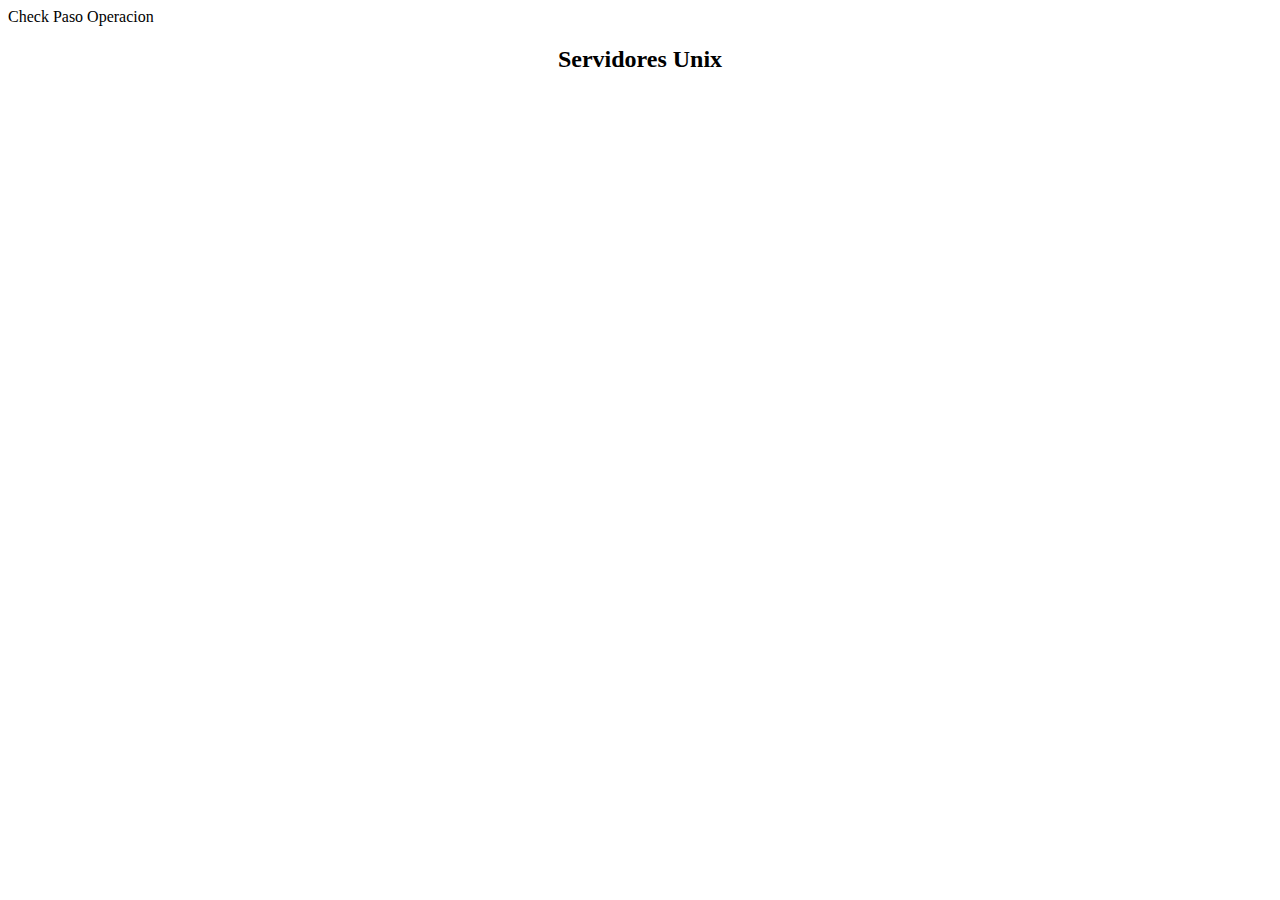
<file: Check_PO/Check/templates/intermediate.html.j2.html>
</style>
<body>
    <div id="menu">
        <div class="scrollmenu">
            <a id="home">Check Paso Operacion</a>
        </div>        
    </div>
    <h2 style="text-align: center;"> Servidores Unix</h2>
    <div class="Buttons">
</file>
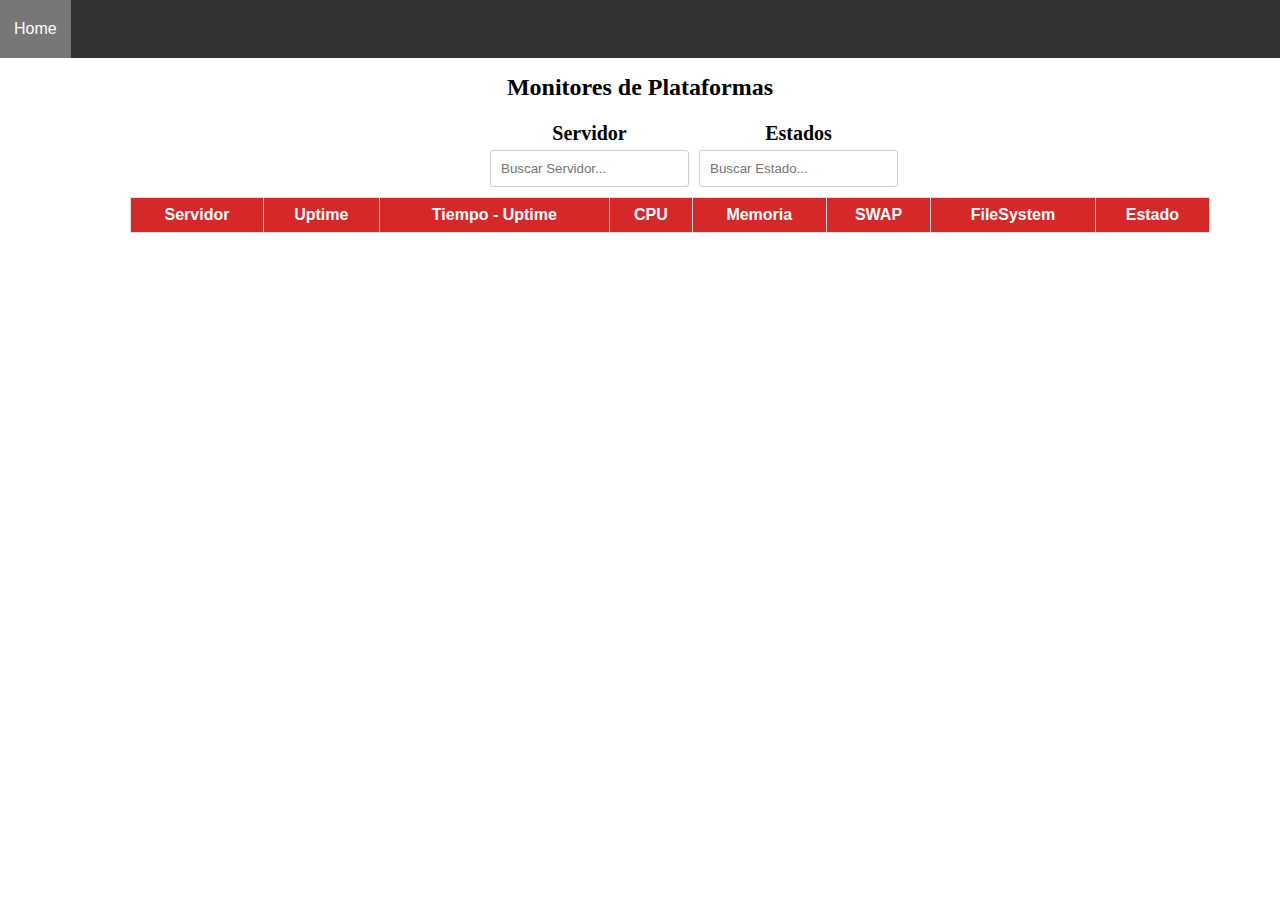
<file: UptimeMachine/roles/Uptime/templates/CheckMachine.j2.html>
<html lang="es">
<head>
    <meta charset="UTF-8">
    <meta name="viewport" content="width=device-width, initial-scale=1.0">
    <meta http-equiv="X-UA-Compatible" content="ie=edge">
    <title>Monitoreo de Reinicios</title>
    <script>
        /*! jQuery v3.4.1 | (c) JS Foundation and other contributors | jquery.org/license */
!function(e,t){"use strict";"object"==typeof module&&"object"==typeof module.exports?module.exports=e.document?t(e,!0):function(e){if(!e.document)throw new Error("jQuery requires a window with a document");return t(e)}:t(e)}("undefined"!=typeof window?window:this,function(C,e){"use strict";var t=[],E=C.document,r=Object.getPrototypeOf,s=t.slice,g=t.concat,u=t.push,i=t.indexOf,n={},o=n.toString,v=n.hasOwnProperty,a=v.toString,l=a.call(Object),y={},m=function(e){return"function"==typeof e&&"number"!=typeof e.nodeType},x=function(e){return null!=e&&e===e.window},c={type:!0,src:!0,nonce:!0,noModule:!0};function b(e,t,n){var r,i,o=(n=n||E).createElement("script");if(o.text=e,t)for(r in c)(i=t[r]||t.getAttribute&&t.getAttribute(r))&&o.setAttribute(r,i);n.head.appendChild(o).parentNode.removeChild(o)}function w(e){return null==e?e+"":"object"==typeof e||"function"==typeof e?n[o.call(e)]||"object":typeof e}var f="3.4.1",k=function(e,t){return new k.fn.init(e,t)},p=/^[\s\uFEFF\xA0]+|[\s\uFEFF\xA0]+$/g;function d(e){var t=!!e&&"length"in e&&e.length,n=w(e);return!m(e)&&!x(e)&&("array"===n||0===t||"number"==typeof t&&0<t&&t-1 in e)}k.fn=k.prototype={jquery:f,constructor:k,length:0,toArray:function(){return s.call(this)},get:function(e){return null==e?s.call(this):e<0?this[e+this.length]:this[e]},pushStack:function(e){var t=k.merge(this.constructor(),e);return t.prevObject=this,t},each:function(e){return k.each(this,e)},map:function(n){return this.pushStack(k.map(this,function(e,t){return n.call(e,t,e)}))},slice:function(){return this.pushStack(s.apply(this,arguments))},first:function(){return this.eq(0)},last:function(){return this.eq(-1)},eq:function(e){var t=this.length,n=+e+(e<0?t:0);return this.pushStack(0<=n&&n<t?[this[n]]:[])},end:function(){return this.prevObject||this.constructor()},push:u,sort:t.sort,splice:t.splice},k.extend=k.fn.extend=function(){var e,t,n,r,i,o,a=arguments[0]||{},s=1,u=arguments.length,l=!1;for("boolean"==typeof a&&(l=a,a=arguments[s]||{},s++),"object"==typeof a||m(a)||(a={}),s===u&&(a=this,s--);s<u;s++)if(null!=(e=arguments[s]))for(t in e)r=e[t],"__proto__"!==t&&a!==r&&(l&&r&&(k.isPlainObject(r)||(i=Array.isArray(r)))?(n=a[t],o=i&&!Array.isArray(n)?[]:i||k.isPlainObject(n)?n:{},i=!1,a[t]=k.extend(l,o,r)):void 0!==r&&(a[t]=r));return a},k.extend({expando:"jQuery"+(f+Math.random()).replace(/\D/g,""),isReady:!0,error:function(e){throw new Error(e)},noop:function(){},isPlainObject:function(e){var t,n;return!(!e||"[object Object]"!==o.call(e))&&(!(t=r(e))||"function"==typeof(n=v.call(t,"constructor")&&t.constructor)&&a.call(n)===l)},isEmptyObject:function(e){var t;for(t in e)return!1;return!0},globalEval:function(e,t){b(e,{nonce:t&&t.nonce})},each:function(e,t){var n,r=0;if(d(e)){for(n=e.length;r<n;r++)if(!1===t.call(e[r],r,e[r]))break}else for(r in e)if(!1===t.call(e[r],r,e[r]))break;return e},trim:function(e){return null==e?"":(e+"").replace(p,"")},makeArray:function(e,t){var n=t||[];return null!=e&&(d(Object(e))?k.merge(n,"string"==typeof e?[e]:e):u.call(n,e)),n},inArray:function(e,t,n){return null==t?-1:i.call(t,e,n)},merge:function(e,t){for(var n=+t.length,r=0,i=e.length;r<n;r++)e[i++]=t[r];return e.length=i,e},grep:function(e,t,n){for(var r=[],i=0,o=e.length,a=!n;i<o;i++)!t(e[i],i)!==a&&r.push(e[i]);return r},map:function(e,t,n){var r,i,o=0,a=[];if(d(e))for(r=e.length;o<r;o++)null!=(i=t(e[o],o,n))&&a.push(i);else for(o in e)null!=(i=t(e[o],o,n))&&a.push(i);return g.apply([],a)},guid:1,support:y}),"function"==typeof Symbol&&(k.fn[Symbol.iterator]=t[Symbol.iterator]),k.each("Boolean Number String Function Array Date RegExp Object Error Symbol".split(" "),function(e,t){n["[object "+t+"]"]=t.toLowerCase()});var h=function(n){var e,d,b,o,i,h,f,g,w,u,l,T,C,a,E,v,s,c,y,k="sizzle"+1*new Date,m=n.document,S=0,r=0,p=ue(),x=ue(),N=ue(),A=ue(),D=function(e,t){return e===t&&(l=!0),0},j={}.hasOwnProperty,t=[],q=t.pop,L=t.push,H=t.push,O=t.slice,P=function(e,t){for(var n=0,r=e.length;n<r;n++)if(e[n]===t)return n;return-1},R="checked|selected|async|autofocus|autoplay|controls|defer|disabled|hidden|ismap|loop|multiple|open|readonly|required|scoped",M="[\\x20\\t\\r\\n\\f]",I="(?:\\\\.|[\\w-]|[^\0-\\xa0])+",W="\\["+M+"*("+I+")(?:"+M+"*([*^$|!~]?=)"+M+"*(?:'((?:\\\\.|[^\\\\'])*)'|\"((?:\\\\.|[^\\\\\"])*)\"|("+I+"))|)"+M+"*\\]",$=":("+I+")(?:\\((('((?:\\\\.|[^\\\\'])*)'|\"((?:\\\\.|[^\\\\\"])*)\")|((?:\\\\.|[^\\\\()[\\]]|"+W+")*)|.*)\\)|)",F=new RegExp(M+"+","g"),B=new RegExp("^"+M+"+|((?:^|[^\\\\])(?:\\\\.)*)"+M+"+$","g"),_=new RegExp("^"+M+"*,"+M+"*"),z=new RegExp("^"+M+"*([>+~]|"+M+")"+M+"*"),U=new RegExp(M+"|>"),X=new RegExp($),V=new RegExp("^"+I+"$"),G={ID:new RegExp("^#("+I+")"),CLASS:new RegExp("^\\.("+I+")"),TAG:new RegExp("^("+I+"|[*])"),ATTR:new RegExp("^"+W),PSEUDO:new RegExp("^"+$),CHILD:new RegExp("^:(only|first|last|nth|nth-last)-(child|of-type)(?:\\("+M+"*(even|odd|(([+-]|)(\\d*)n|)"+M+"*(?:([+-]|)"+M+"*(\\d+)|))"+M+"*\\)|)","i"),bool:new RegExp("^(?:"+R+")$","i"),needsContext:new RegExp("^"+M+"*[>+~]|:(even|odd|eq|gt|lt|nth|first|last)(?:\\("+M+"*((?:-\\d)?\\d*)"+M+"*\\)|)(?=[^-]|$)","i")},Y=/HTML$/i,Q=/^(?:input|select|textarea|button)$/i,J=/^h\d$/i,K=/^[^{]+\{\s*\[native \w/,Z=/^(?:#([\w-]+)|(\w+)|\.([\w-]+))$/,ee=/[+~]/,te=new RegExp("\\\\([\\da-f]{1,6}"+M+"?|("+M+")|.)","ig"),ne=function(e,t,n){var r="0x"+t-65536;return r!=r||n?t:r<0?String.fromCharCode(r+65536):String.fromCharCode(r>>10|55296,1023&r|56320)},re=/([\0-\x1f\x7f]|^-?\d)|^-$|[^\0-\x1f\x7f-\uFFFF\w-]/g,ie=function(e,t){return t?"\0"===e?"\ufffd":e.slice(0,-1)+"\\"+e.charCodeAt(e.length-1).toString(16)+" ":"\\"+e},oe=function(){T()},ae=be(function(e){return!0===e.disabled&&"fieldset"===e.nodeName.toLowerCase()},{dir:"parentNode",next:"legend"});try{H.apply(t=O.call(m.childNodes),m.childNodes),t[m.childNodes.length].nodeType}catch(e){H={apply:t.length?function(e,t){L.apply(e,O.call(t))}:function(e,t){var n=e.length,r=0;while(e[n++]=t[r++]);e.length=n-1}}}function se(t,e,n,r){var i,o,a,s,u,l,c,f=e&&e.ownerDocument,p=e?e.nodeType:9;if(n=n||[],"string"!=typeof t||!t||1!==p&&9!==p&&11!==p)return n;if(!r&&((e?e.ownerDocument||e:m)!==C&&T(e),e=e||C,E)){if(11!==p&&(u=Z.exec(t)))if(i=u[1]){if(9===p){if(!(a=e.getElementById(i)))return n;if(a.id===i)return n.push(a),n}else if(f&&(a=f.getElementById(i))&&y(e,a)&&a.id===i)return n.push(a),n}else{if(u[2])return H.apply(n,e.getElementsByTagName(t)),n;if((i=u[3])&&d.getElementsByClassName&&e.getElementsByClassName)return H.apply(n,e.getElementsByClassName(i)),n}if(d.qsa&&!A[t+" "]&&(!v||!v.test(t))&&(1!==p||"object"!==e.nodeName.toLowerCase())){if(c=t,f=e,1===p&&U.test(t)){(s=e.getAttribute("id"))?s=s.replace(re,ie):e.setAttribute("id",s=k),o=(l=h(t)).length;while(o--)l[o]="#"+s+" "+xe(l[o]);c=l.join(","),f=ee.test(t)&&ye(e.parentNode)||e}try{return H.apply(n,f.querySelectorAll(c)),n}catch(e){A(t,!0)}finally{s===k&&e.removeAttribute("id")}}}return g(t.replace(B,"$1"),e,n,r)}function ue(){var r=[];return function e(t,n){return r.push(t+" ")>b.cacheLength&&delete e[r.shift()],e[t+" "]=n}}function le(e){return e[k]=!0,e}function ce(e){var t=C.createElement("fieldset");try{return!!e(t)}catch(e){return!1}finally{t.parentNode&&t.parentNode.removeChild(t),t=null}}function fe(e,t){var n=e.split("|"),r=n.length;while(r--)b.attrHandle[n[r]]=t}function pe(e,t){var n=t&&e,r=n&&1===e.nodeType&&1===t.nodeType&&e.sourceIndex-t.sourceIndex;if(r)return r;if(n)while(n=n.nextSibling)if(n===t)return-1;return e?1:-1}function de(t){return function(e){return"input"===e.nodeName.toLowerCase()&&e.type===t}}function he(n){return function(e){var t=e.nodeName.toLowerCase();return("input"===t||"button"===t)&&e.type===n}}function ge(t){return function(e){return"form"in e?e.parentNode&&!1===e.disabled?"label"in e?"label"in e.parentNode?e.parentNode.disabled===t:e.disabled===t:e.isDisabled===t||e.isDisabled!==!t&&ae(e)===t:e.disabled===t:"label"in e&&e.disabled===t}}function ve(a){return le(function(o){return o=+o,le(function(e,t){var n,r=a([],e.length,o),i=r.length;while(i--)e[n=r[i]]&&(e[n]=!(t[n]=e[n]))})})}function ye(e){return e&&"undefined"!=typeof e.getElementsByTagName&&e}for(e in d=se.support={},i=se.isXML=function(e){var t=e.namespaceURI,n=(e.ownerDocument||e).documentElement;return!Y.test(t||n&&n.nodeName||"HTML")},T=se.setDocument=function(e){var t,n,r=e?e.ownerDocument||e:m;return r!==C&&9===r.nodeType&&r.documentElement&&(a=(C=r).documentElement,E=!i(C),m!==C&&(n=C.defaultView)&&n.top!==n&&(n.addEventListener?n.addEventListener("unload",oe,!1):n.attachEvent&&n.attachEvent("onunload",oe)),d.attributes=ce(function(e){return e.className="i",!e.getAttribute("className")}),d.getElementsByTagName=ce(function(e){return e.appendChild(C.createComment("")),!e.getElementsByTagName("*").length}),d.getElementsByClassName=K.test(C.getElementsByClassName),d.getById=ce(function(e){return a.appendChild(e).id=k,!C.getElementsByName||!C.getElementsByName(k).length}),d.getById?(b.filter.ID=function(e){var t=e.replace(te,ne);return function(e){return e.getAttribute("id")===t}},b.find.ID=function(e,t){if("undefined"!=typeof t.getElementById&&E){var n=t.getElementById(e);return n?[n]:[]}}):(b.filter.ID=function(e){var n=e.replace(te,ne);return function(e){var t="undefined"!=typeof e.getAttributeNode&&e.getAttributeNode("id");return t&&t.value===n}},b.find.ID=function(e,t){if("undefined"!=typeof t.getElementById&&E){var n,r,i,o=t.getElementById(e);if(o){if((n=o.getAttributeNode("id"))&&n.value===e)return[o];i=t.getElementsByName(e),r=0;while(o=i[r++])if((n=o.getAttributeNode("id"))&&n.value===e)return[o]}return[]}}),b.find.TAG=d.getElementsByTagName?function(e,t){return"undefined"!=typeof t.getElementsByTagName?t.getElementsByTagName(e):d.qsa?t.querySelectorAll(e):void 0}:function(e,t){var n,r=[],i=0,o=t.getElementsByTagName(e);if("*"===e){while(n=o[i++])1===n.nodeType&&r.push(n);return r}return o},b.find.CLASS=d.getElementsByClassName&&function(e,t){if("undefined"!=typeof t.getElementsByClassName&&E)return t.getElementsByClassName(e)},s=[],v=[],(d.qsa=K.test(C.querySelectorAll))&&(ce(function(e){a.appendChild(e).innerHTML="<a id='"+k+"'></a><select id='"+k+"-\r\\' msallowcapture=''><option selected=''></option></select>",e.querySelectorAll("[msallowcapture^='']").length&&v.push("[*^$]="+M+"*(?:''|\"\")"),e.querySelectorAll("[selected]").length||v.push("\\["+M+"*(?:value|"+R+")"),e.querySelectorAll("[id~="+k+"-]").length||v.push("~="),e.querySelectorAll(":checked").length||v.push(":checked"),e.querySelectorAll("a#"+k+"+*").length||v.push(".#.+[+~]")}),ce(function(e){e.innerHTML="<a href='' disabled='disabled'></a><select disabled='disabled'><option/></select>";var t=C.createElement("input");t.setAttribute("type","hidden"),e.appendChild(t).setAttribute("name","D"),e.querySelectorAll("[name=d]").length&&v.push("name"+M+"*[*^$|!~]?="),2!==e.querySelectorAll(":enabled").length&&v.push(":enabled",":disabled"),a.appendChild(e).disabled=!0,2!==e.querySelectorAll(":disabled").length&&v.push(":enabled",":disabled"),e.querySelectorAll("*,:x"),v.push(",.*:")})),(d.matchesSelector=K.test(c=a.matches||a.webkitMatchesSelector||a.mozMatchesSelector||a.oMatchesSelector||a.msMatchesSelector))&&ce(function(e){d.disconnectedMatch=c.call(e,"*"),c.call(e,"[s!='']:x"),s.push("!=",$)}),v=v.length&&new RegExp(v.join("|")),s=s.length&&new RegExp(s.join("|")),t=K.test(a.compareDocumentPosition),y=t||K.test(a.contains)?function(e,t){var n=9===e.nodeType?e.documentElement:e,r=t&&t.parentNode;return e===r||!(!r||1!==r.nodeType||!(n.contains?n.contains(r):e.compareDocumentPosition&&16&e.compareDocumentPosition(r)))}:function(e,t){if(t)while(t=t.parentNode)if(t===e)return!0;return!1},D=t?function(e,t){if(e===t)return l=!0,0;var n=!e.compareDocumentPosition-!t.compareDocumentPosition;return n||(1&(n=(e.ownerDocument||e)===(t.ownerDocument||t)?e.compareDocumentPosition(t):1)||!d.sortDetached&&t.compareDocumentPosition(e)===n?e===C||e.ownerDocument===m&&y(m,e)?-1:t===C||t.ownerDocument===m&&y(m,t)?1:u?P(u,e)-P(u,t):0:4&n?-1:1)}:function(e,t){if(e===t)return l=!0,0;var n,r=0,i=e.parentNode,o=t.parentNode,a=[e],s=[t];if(!i||!o)return e===C?-1:t===C?1:i?-1:o?1:u?P(u,e)-P(u,t):0;if(i===o)return pe(e,t);n=e;while(n=n.parentNode)a.unshift(n);n=t;while(n=n.parentNode)s.unshift(n);while(a[r]===s[r])r++;return r?pe(a[r],s[r]):a[r]===m?-1:s[r]===m?1:0}),C},se.matches=function(e,t){return se(e,null,null,t)},se.matchesSelector=function(e,t){if((e.ownerDocument||e)!==C&&T(e),d.matchesSelector&&E&&!A[t+" "]&&(!s||!s.test(t))&&(!v||!v.test(t)))try{var n=c.call(e,t);if(n||d.disconnectedMatch||e.document&&11!==e.document.nodeType)return n}catch(e){A(t,!0)}return 0<se(t,C,null,[e]).length},se.contains=function(e,t){return(e.ownerDocument||e)!==C&&T(e),y(e,t)},se.attr=function(e,t){(e.ownerDocument||e)!==C&&T(e);var n=b.attrHandle[t.toLowerCase()],r=n&&j.call(b.attrHandle,t.toLowerCase())?n(e,t,!E):void 0;return void 0!==r?r:d.attributes||!E?e.getAttribute(t):(r=e.getAttributeNode(t))&&r.specified?r.value:null},se.escape=function(e){return(e+"").replace(re,ie)},se.error=function(e){throw new Error("Syntax error, unrecognized expression: "+e)},se.uniqueSort=function(e){var t,n=[],r=0,i=0;if(l=!d.detectDuplicates,u=!d.sortStable&&e.slice(0),e.sort(D),l){while(t=e[i++])t===e[i]&&(r=n.push(i));while(r--)e.splice(n[r],1)}return u=null,e},o=se.getText=function(e){var t,n="",r=0,i=e.nodeType;if(i){if(1===i||9===i||11===i){if("string"==typeof e.textContent)return e.textContent;for(e=e.firstChild;e;e=e.nextSibling)n+=o(e)}else if(3===i||4===i)return e.nodeValue}else while(t=e[r++])n+=o(t);return n},(b=se.selectors={cacheLength:50,createPseudo:le,match:G,attrHandle:{},find:{},relative:{">":{dir:"parentNode",first:!0}," ":{dir:"parentNode"},"+":{dir:"previousSibling",first:!0},"~":{dir:"previousSibling"}},preFilter:{ATTR:function(e){return e[1]=e[1].replace(te,ne),e[3]=(e[3]||e[4]||e[5]||"").replace(te,ne),"~="===e[2]&&(e[3]=" "+e[3]+" "),e.slice(0,4)},CHILD:function(e){return e[1]=e[1].toLowerCase(),"nth"===e[1].slice(0,3)?(e[3]||se.error(e[0]),e[4]=+(e[4]?e[5]+(e[6]||1):2*("even"===e[3]||"odd"===e[3])),e[5]=+(e[7]+e[8]||"odd"===e[3])):e[3]&&se.error(e[0]),e},PSEUDO:function(e){var t,n=!e[6]&&e[2];return G.CHILD.test(e[0])?null:(e[3]?e[2]=e[4]||e[5]||"":n&&X.test(n)&&(t=h(n,!0))&&(t=n.indexOf(")",n.length-t)-n.length)&&(e[0]=e[0].slice(0,t),e[2]=n.slice(0,t)),e.slice(0,3))}},filter:{TAG:function(e){var t=e.replace(te,ne).toLowerCase();return"*"===e?function(){return!0}:function(e){return e.nodeName&&e.nodeName.toLowerCase()===t}},CLASS:function(e){var t=p[e+" "];return t||(t=new RegExp("(^|"+M+")"+e+"("+M+"|$)"))&&p(e,function(e){return t.test("string"==typeof e.className&&e.className||"undefined"!=typeof e.getAttribute&&e.getAttribute("class")||"")})},ATTR:function(n,r,i){return function(e){var t=se.attr(e,n);return null==t?"!="===r:!r||(t+="","="===r?t===i:"!="===r?t!==i:"^="===r?i&&0===t.indexOf(i):"*="===r?i&&-1<t.indexOf(i):"$="===r?i&&t.slice(-i.length)===i:"~="===r?-1<(" "+t.replace(F," ")+" ").indexOf(i):"|="===r&&(t===i||t.slice(0,i.length+1)===i+"-"))}},CHILD:function(h,e,t,g,v){var y="nth"!==h.slice(0,3),m="last"!==h.slice(-4),x="of-type"===e;return 1===g&&0===v?function(e){return!!e.parentNode}:function(e,t,n){var r,i,o,a,s,u,l=y!==m?"nextSibling":"previousSibling",c=e.parentNode,f=x&&e.nodeName.toLowerCase(),p=!n&&!x,d=!1;if(c){if(y){while(l){a=e;while(a=a[l])if(x?a.nodeName.toLowerCase()===f:1===a.nodeType)return!1;u=l="only"===h&&!u&&"nextSibling"}return!0}if(u=[m?c.firstChild:c.lastChild],m&&p){d=(s=(r=(i=(o=(a=c)[k]||(a[k]={}))[a.uniqueID]||(o[a.uniqueID]={}))[h]||[])[0]===S&&r[1])&&r[2],a=s&&c.childNodes[s];while(a=++s&&a&&a[l]||(d=s=0)||u.pop())if(1===a.nodeType&&++d&&a===e){i[h]=[S,s,d];break}}else if(p&&(d=s=(r=(i=(o=(a=e)[k]||(a[k]={}))[a.uniqueID]||(o[a.uniqueID]={}))[h]||[])[0]===S&&r[1]),!1===d)while(a=++s&&a&&a[l]||(d=s=0)||u.pop())if((x?a.nodeName.toLowerCase()===f:1===a.nodeType)&&++d&&(p&&((i=(o=a[k]||(a[k]={}))[a.uniqueID]||(o[a.uniqueID]={}))[h]=[S,d]),a===e))break;return(d-=v)===g||d%g==0&&0<=d/g}}},PSEUDO:function(e,o){var t,a=b.pseudos[e]||b.setFilters[e.toLowerCase()]||se.error("unsupported pseudo: "+e);return a[k]?a(o):1<a.length?(t=[e,e,"",o],b.setFilters.hasOwnProperty(e.toLowerCase())?le(function(e,t){var n,r=a(e,o),i=r.length;while(i--)e[n=P(e,r[i])]=!(t[n]=r[i])}):function(e){return a(e,0,t)}):a}},pseudos:{not:le(function(e){var r=[],i=[],s=f(e.replace(B,"$1"));return s[k]?le(function(e,t,n,r){var i,o=s(e,null,r,[]),a=e.length;while(a--)(i=o[a])&&(e[a]=!(t[a]=i))}):function(e,t,n){return r[0]=e,s(r,null,n,i),r[0]=null,!i.pop()}}),has:le(function(t){return function(e){return 0<se(t,e).length}}),contains:le(function(t){return t=t.replace(te,ne),function(e){return-1<(e.textContent||o(e)).indexOf(t)}}),lang:le(function(n){return V.test(n||"")||se.error("unsupported lang: "+n),n=n.replace(te,ne).toLowerCase(),function(e){var t;do{if(t=E?e.lang:e.getAttribute("xml:lang")||e.getAttribute("lang"))return(t=t.toLowerCase())===n||0===t.indexOf(n+"-")}while((e=e.parentNode)&&1===e.nodeType);return!1}}),target:function(e){var t=n.location&&n.location.hash;return t&&t.slice(1)===e.id},root:function(e){return e===a},focus:function(e){return e===C.activeElement&&(!C.hasFocus||C.hasFocus())&&!!(e.type||e.href||~e.tabIndex)},enabled:ge(!1),disabled:ge(!0),checked:function(e){var t=e.nodeName.toLowerCase();return"input"===t&&!!e.checked||"option"===t&&!!e.selected},selected:function(e){return e.parentNode&&e.parentNode.selectedIndex,!0===e.selected},empty:function(e){for(e=e.firstChild;e;e=e.nextSibling)if(e.nodeType<6)return!1;return!0},parent:function(e){return!b.pseudos.empty(e)},header:function(e){return J.test(e.nodeName)},input:function(e){return Q.test(e.nodeName)},button:function(e){var t=e.nodeName.toLowerCase();return"input"===t&&"button"===e.type||"button"===t},text:function(e){var t;return"input"===e.nodeName.toLowerCase()&&"text"===e.type&&(null==(t=e.getAttribute("type"))||"text"===t.toLowerCase())},first:ve(function(){return[0]}),last:ve(function(e,t){return[t-1]}),eq:ve(function(e,t,n){return[n<0?n+t:n]}),even:ve(function(e,t){for(var n=0;n<t;n+=2)e.push(n);return e}),odd:ve(function(e,t){for(var n=1;n<t;n+=2)e.push(n);return e}),lt:ve(function(e,t,n){for(var r=n<0?n+t:t<n?t:n;0<=--r;)e.push(r);return e}),gt:ve(function(e,t,n){for(var r=n<0?n+t:n;++r<t;)e.push(r);return e})}}).pseudos.nth=b.pseudos.eq,{radio:!0,checkbox:!0,file:!0,password:!0,image:!0})b.pseudos[e]=de(e);for(e in{submit:!0,reset:!0})b.pseudos[e]=he(e);function me(){}function xe(e){for(var t=0,n=e.length,r="";t<n;t++)r+=e[t].value;return r}function be(s,e,t){var u=e.dir,l=e.next,c=l||u,f=t&&"parentNode"===c,p=r++;return e.first?function(e,t,n){while(e=e[u])if(1===e.nodeType||f)return s(e,t,n);return!1}:function(e,t,n){var r,i,o,a=[S,p];if(n){while(e=e[u])if((1===e.nodeType||f)&&s(e,t,n))return!0}else while(e=e[u])if(1===e.nodeType||f)if(i=(o=e[k]||(e[k]={}))[e.uniqueID]||(o[e.uniqueID]={}),l&&l===e.nodeName.toLowerCase())e=e[u]||e;else{if((r=i[c])&&r[0]===S&&r[1]===p)return a[2]=r[2];if((i[c]=a)[2]=s(e,t,n))return!0}return!1}}function we(i){return 1<i.length?function(e,t,n){var r=i.length;while(r--)if(!i[r](e,t,n))return!1;return!0}:i[0]}function Te(e,t,n,r,i){for(var o,a=[],s=0,u=e.length,l=null!=t;s<u;s++)(o=e[s])&&(n&&!n(o,r,i)||(a.push(o),l&&t.push(s)));return a}function Ce(d,h,g,v,y,e){return v&&!v[k]&&(v=Ce(v)),y&&!y[k]&&(y=Ce(y,e)),le(function(e,t,n,r){var i,o,a,s=[],u=[],l=t.length,c=e||function(e,t,n){for(var r=0,i=t.length;r<i;r++)se(e,t[r],n);return n}(h||"*",n.nodeType?[n]:n,[]),f=!d||!e&&h?c:Te(c,s,d,n,r),p=g?y||(e?d:l||v)?[]:t:f;if(g&&g(f,p,n,r),v){i=Te(p,u),v(i,[],n,r),o=i.length;while(o--)(a=i[o])&&(p[u[o]]=!(f[u[o]]=a))}if(e){if(y||d){if(y){i=[],o=p.length;while(o--)(a=p[o])&&i.push(f[o]=a);y(null,p=[],i,r)}o=p.length;while(o--)(a=p[o])&&-1<(i=y?P(e,a):s[o])&&(e[i]=!(t[i]=a))}}else p=Te(p===t?p.splice(l,p.length):p),y?y(null,t,p,r):H.apply(t,p)})}function Ee(e){for(var i,t,n,r=e.length,o=b.relative[e[0].type],a=o||b.relative[" "],s=o?1:0,u=be(function(e){return e===i},a,!0),l=be(function(e){return-1<P(i,e)},a,!0),c=[function(e,t,n){var r=!o&&(n||t!==w)||((i=t).nodeType?u(e,t,n):l(e,t,n));return i=null,r}];s<r;s++)if(t=b.relative[e[s].type])c=[be(we(c),t)];else{if((t=b.filter[e[s].type].apply(null,e[s].matches))[k]){for(n=++s;n<r;n++)if(b.relative[e[n].type])break;return Ce(1<s&&we(c),1<s&&xe(e.slice(0,s-1).concat({value:" "===e[s-2].type?"*":""})).replace(B,"$1"),t,s<n&&Ee(e.slice(s,n)),n<r&&Ee(e=e.slice(n)),n<r&&xe(e))}c.push(t)}return we(c)}return me.prototype=b.filters=b.pseudos,b.setFilters=new me,h=se.tokenize=function(e,t){var n,r,i,o,a,s,u,l=x[e+" "];if(l)return t?0:l.slice(0);a=e,s=[],u=b.preFilter;while(a){for(o in n&&!(r=_.exec(a))||(r&&(a=a.slice(r[0].length)||a),s.push(i=[])),n=!1,(r=z.exec(a))&&(n=r.shift(),i.push({value:n,type:r[0].replace(B," ")}),a=a.slice(n.length)),b.filter)!(r=G[o].exec(a))||u[o]&&!(r=u[o](r))||(n=r.shift(),i.push({value:n,type:o,matches:r}),a=a.slice(n.length));if(!n)break}return t?a.length:a?se.error(e):x(e,s).slice(0)},f=se.compile=function(e,t){var n,v,y,m,x,r,i=[],o=[],a=N[e+" "];if(!a){t||(t=h(e)),n=t.length;while(n--)(a=Ee(t[n]))[k]?i.push(a):o.push(a);(a=N(e,(v=o,m=0<(y=i).length,x=0<v.length,r=function(e,t,n,r,i){var o,a,s,u=0,l="0",c=e&&[],f=[],p=w,d=e||x&&b.find.TAG("*",i),h=S+=null==p?1:Math.random()||.1,g=d.length;for(i&&(w=t===C||t||i);l!==g&&null!=(o=d[l]);l++){if(x&&o){a=0,t||o.ownerDocument===C||(T(o),n=!E);while(s=v[a++])if(s(o,t||C,n)){r.push(o);break}i&&(S=h)}m&&((o=!s&&o)&&u--,e&&c.push(o))}if(u+=l,m&&l!==u){a=0;while(s=y[a++])s(c,f,t,n);if(e){if(0<u)while(l--)c[l]||f[l]||(f[l]=q.call(r));f=Te(f)}H.apply(r,f),i&&!e&&0<f.length&&1<u+y.length&&se.uniqueSort(r)}return i&&(S=h,w=p),c},m?le(r):r))).selector=e}return a},g=se.select=function(e,t,n,r){var i,o,a,s,u,l="function"==typeof e&&e,c=!r&&h(e=l.selector||e);if(n=n||[],1===c.length){if(2<(o=c[0]=c[0].slice(0)).length&&"ID"===(a=o[0]).type&&9===t.nodeType&&E&&b.relative[o[1].type]){if(!(t=(b.find.ID(a.matches[0].replace(te,ne),t)||[])[0]))return n;l&&(t=t.parentNode),e=e.slice(o.shift().value.length)}i=G.needsContext.test(e)?0:o.length;while(i--){if(a=o[i],b.relative[s=a.type])break;if((u=b.find[s])&&(r=u(a.matches[0].replace(te,ne),ee.test(o[0].type)&&ye(t.parentNode)||t))){if(o.splice(i,1),!(e=r.length&&xe(o)))return H.apply(n,r),n;break}}}return(l||f(e,c))(r,t,!E,n,!t||ee.test(e)&&ye(t.parentNode)||t),n},d.sortStable=k.split("").sort(D).join("")===k,d.detectDuplicates=!!l,T(),d.sortDetached=ce(function(e){return 1&e.compareDocumentPosition(C.createElement("fieldset"))}),ce(function(e){return e.innerHTML="<a href='#'></a>","#"===e.firstChild.getAttribute("href")})||fe("type|href|height|width",function(e,t,n){if(!n)return e.getAttribute(t,"type"===t.toLowerCase()?1:2)}),d.attributes&&ce(function(e){return e.innerHTML="<input/>",e.firstChild.setAttribute("value",""),""===e.firstChild.getAttribute("value")})||fe("value",function(e,t,n){if(!n&&"input"===e.nodeName.toLowerCase())return e.defaultValue}),ce(function(e){return null==e.getAttribute("disabled")})||fe(R,function(e,t,n){var r;if(!n)return!0===e[t]?t.toLowerCase():(r=e.getAttributeNode(t))&&r.specified?r.value:null}),se}(C);k.find=h,k.expr=h.selectors,k.expr[":"]=k.expr.pseudos,k.uniqueSort=k.unique=h.uniqueSort,k.text=h.getText,k.isXMLDoc=h.isXML,k.contains=h.contains,k.escapeSelector=h.escape;var T=function(e,t,n){var r=[],i=void 0!==n;while((e=e[t])&&9!==e.nodeType)if(1===e.nodeType){if(i&&k(e).is(n))break;r.push(e)}return r},S=function(e,t){for(var n=[];e;e=e.nextSibling)1===e.nodeType&&e!==t&&n.push(e);return n},N=k.expr.match.needsContext;function A(e,t){return e.nodeName&&e.nodeName.toLowerCase()===t.toLowerCase()}var D=/^<([a-z][^\/\0>:\x20\t\r\n\f]*)[\x20\t\r\n\f]*\/?>(?:<\/\1>|)$/i;function j(e,n,r){return m(n)?k.grep(e,function(e,t){return!!n.call(e,t,e)!==r}):n.nodeType?k.grep(e,function(e){return e===n!==r}):"string"!=typeof n?k.grep(e,function(e){return-1<i.call(n,e)!==r}):k.filter(n,e,r)}k.filter=function(e,t,n){var r=t[0];return n&&(e=":not("+e+")"),1===t.length&&1===r.nodeType?k.find.matchesSelector(r,e)?[r]:[]:k.find.matches(e,k.grep(t,function(e){return 1===e.nodeType}))},k.fn.extend({find:function(e){var t,n,r=this.length,i=this;if("string"!=typeof e)return this.pushStack(k(e).filter(function(){for(t=0;t<r;t++)if(k.contains(i[t],this))return!0}));for(n=this.pushStack([]),t=0;t<r;t++)k.find(e,i[t],n);return 1<r?k.uniqueSort(n):n},filter:function(e){return this.pushStack(j(this,e||[],!1))},not:function(e){return this.pushStack(j(this,e||[],!0))},is:function(e){return!!j(this,"string"==typeof e&&N.test(e)?k(e):e||[],!1).length}});var q,L=/^(?:\s*(<[\w\W]+>)[^>]*|#([\w-]+))$/;(k.fn.init=function(e,t,n){var r,i;if(!e)return this;if(n=n||q,"string"==typeof e){if(!(r="<"===e[0]&&">"===e[e.length-1]&&3<=e.length?[null,e,null]:L.exec(e))||!r[1]&&t)return!t||t.jquery?(t||n).find(e):this.constructor(t).find(e);if(r[1]){if(t=t instanceof k?t[0]:t,k.merge(this,k.parseHTML(r[1],t&&t.nodeType?t.ownerDocument||t:E,!0)),D.test(r[1])&&k.isPlainObject(t))for(r in t)m(this[r])?this[r](t[r]):this.attr(r,t[r]);return this}return(i=E.getElementById(r[2]))&&(this[0]=i,this.length=1),this}return e.nodeType?(this[0]=e,this.length=1,this):m(e)?void 0!==n.ready?n.ready(e):e(k):k.makeArray(e,this)}).prototype=k.fn,q=k(E);var H=/^(?:parents|prev(?:Until|All))/,O={children:!0,contents:!0,next:!0,prev:!0};function P(e,t){while((e=e[t])&&1!==e.nodeType);return e}k.fn.extend({has:function(e){var t=k(e,this),n=t.length;return this.filter(function(){for(var e=0;e<n;e++)if(k.contains(this,t[e]))return!0})},closest:function(e,t){var n,r=0,i=this.length,o=[],a="string"!=typeof e&&k(e);if(!N.test(e))for(;r<i;r++)for(n=this[r];n&&n!==t;n=n.parentNode)if(n.nodeType<11&&(a?-1<a.index(n):1===n.nodeType&&k.find.matchesSelector(n,e))){o.push(n);break}return this.pushStack(1<o.length?k.uniqueSort(o):o)},index:function(e){return e?"string"==typeof e?i.call(k(e),this[0]):i.call(this,e.jquery?e[0]:e):this[0]&&this[0].parentNode?this.first().prevAll().length:-1},add:function(e,t){return this.pushStack(k.uniqueSort(k.merge(this.get(),k(e,t))))},addBack:function(e){return this.add(null==e?this.prevObject:this.prevObject.filter(e))}}),k.each({parent:function(e){var t=e.parentNode;return t&&11!==t.nodeType?t:null},parents:function(e){return T(e,"parentNode")},parentsUntil:function(e,t,n){return T(e,"parentNode",n)},next:function(e){return P(e,"nextSibling")},prev:function(e){return P(e,"previousSibling")},nextAll:function(e){return T(e,"nextSibling")},prevAll:function(e){return T(e,"previousSibling")},nextUntil:function(e,t,n){return T(e,"nextSibling",n)},prevUntil:function(e,t,n){return T(e,"previousSibling",n)},siblings:function(e){return S((e.parentNode||{}).firstChild,e)},children:function(e){return S(e.firstChild)},contents:function(e){return"undefined"!=typeof e.contentDocument?e.contentDocument:(A(e,"template")&&(e=e.content||e),k.merge([],e.childNodes))}},function(r,i){k.fn[r]=function(e,t){var n=k.map(this,i,e);return"Until"!==r.slice(-5)&&(t=e),t&&"string"==typeof t&&(n=k.filter(t,n)),1<this.length&&(O[r]||k.uniqueSort(n),H.test(r)&&n.reverse()),this.pushStack(n)}});var R=/[^\x20\t\r\n\f]+/g;function M(e){return e}function I(e){throw e}function W(e,t,n,r){var i;try{e&&m(i=e.promise)?i.call(e).done(t).fail(n):e&&m(i=e.then)?i.call(e,t,n):t.apply(void 0,[e].slice(r))}catch(e){n.apply(void 0,[e])}}k.Callbacks=function(r){var e,n;r="string"==typeof r?(e=r,n={},k.each(e.match(R)||[],function(e,t){n[t]=!0}),n):k.extend({},r);var i,t,o,a,s=[],u=[],l=-1,c=function(){for(a=a||r.once,o=i=!0;u.length;l=-1){t=u.shift();while(++l<s.length)!1===s[l].apply(t[0],t[1])&&r.stopOnFalse&&(l=s.length,t=!1)}r.memory||(t=!1),i=!1,a&&(s=t?[]:"")},f={add:function(){return s&&(t&&!i&&(l=s.length-1,u.push(t)),function n(e){k.each(e,function(e,t){m(t)?r.unique&&f.has(t)||s.push(t):t&&t.length&&"string"!==w(t)&&n(t)})}(arguments),t&&!i&&c()),this},remove:function(){return k.each(arguments,function(e,t){var n;while(-1<(n=k.inArray(t,s,n)))s.splice(n,1),n<=l&&l--}),this},has:function(e){return e?-1<k.inArray(e,s):0<s.length},empty:function(){return s&&(s=[]),this},disable:function(){return a=u=[],s=t="",this},disabled:function(){return!s},lock:function(){return a=u=[],t||i||(s=t=""),this},locked:function(){return!!a},fireWith:function(e,t){return a||(t=[e,(t=t||[]).slice?t.slice():t],u.push(t),i||c()),this},fire:function(){return f.fireWith(this,arguments),this},fired:function(){return!!o}};return f},k.extend({Deferred:function(e){var o=[["notify","progress",k.Callbacks("memory"),k.Callbacks("memory"),2],["resolve","done",k.Callbacks("once memory"),k.Callbacks("once memory"),0,"resolved"],["reject","fail",k.Callbacks("once memory"),k.Callbacks("once memory"),1,"rejected"]],i="pending",a={state:function(){return i},always:function(){return s.done(arguments).fail(arguments),this},"catch":function(e){return a.then(null,e)},pipe:function(){var i=arguments;return k.Deferred(function(r){k.each(o,function(e,t){var n=m(i[t[4]])&&i[t[4]];s[t[1]](function(){var e=n&&n.apply(this,arguments);e&&m(e.promise)?e.promise().progress(r.notify).done(r.resolve).fail(r.reject):r[t[0]+"With"](this,n?[e]:arguments)})}),i=null}).promise()},then:function(t,n,r){var u=0;function l(i,o,a,s){return function(){var n=this,r=arguments,e=function(){var e,t;if(!(i<u)){if((e=a.apply(n,r))===o.promise())throw new TypeError("Thenable self-resolution");t=e&&("object"==typeof e||"function"==typeof e)&&e.then,m(t)?s?t.call(e,l(u,o,M,s),l(u,o,I,s)):(u++,t.call(e,l(u,o,M,s),l(u,o,I,s),l(u,o,M,o.notifyWith))):(a!==M&&(n=void 0,r=[e]),(s||o.resolveWith)(n,r))}},t=s?e:function(){try{e()}catch(e){k.Deferred.exceptionHook&&k.Deferred.exceptionHook(e,t.stackTrace),u<=i+1&&(a!==I&&(n=void 0,r=[e]),o.rejectWith(n,r))}};i?t():(k.Deferred.getStackHook&&(t.stackTrace=k.Deferred.getStackHook()),C.setTimeout(t))}}return k.Deferred(function(e){o[0][3].add(l(0,e,m(r)?r:M,e.notifyWith)),o[1][3].add(l(0,e,m(t)?t:M)),o[2][3].add(l(0,e,m(n)?n:I))}).promise()},promise:function(e){return null!=e?k.extend(e,a):a}},s={};return k.each(o,function(e,t){var n=t[2],r=t[5];a[t[1]]=n.add,r&&n.add(function(){i=r},o[3-e][2].disable,o[3-e][3].disable,o[0][2].lock,o[0][3].lock),n.add(t[3].fire),s[t[0]]=function(){return s[t[0]+"With"](this===s?void 0:this,arguments),this},s[t[0]+"With"]=n.fireWith}),a.promise(s),e&&e.call(s,s),s},when:function(e){var n=arguments.length,t=n,r=Array(t),i=s.call(arguments),o=k.Deferred(),a=function(t){return function(e){r[t]=this,i[t]=1<arguments.length?s.call(arguments):e,--n||o.resolveWith(r,i)}};if(n<=1&&(W(e,o.done(a(t)).resolve,o.reject,!n),"pending"===o.state()||m(i[t]&&i[t].then)))return o.then();while(t--)W(i[t],a(t),o.reject);return o.promise()}});var $=/^(Eval|Internal|Range|Reference|Syntax|Type|URI)Error$/;k.Deferred.exceptionHook=function(e,t){C.console&&C.console.warn&&e&&$.test(e.name)&&C.console.warn("jQuery.Deferred exception: "+e.message,e.stack,t)},k.readyException=function(e){C.setTimeout(function(){throw e})};var F=k.Deferred();function B(){E.removeEventListener("DOMContentLoaded",B),C.removeEventListener("load",B),k.ready()}k.fn.ready=function(e){return F.then(e)["catch"](function(e){k.readyException(e)}),this},k.extend({isReady:!1,readyWait:1,ready:function(e){(!0===e?--k.readyWait:k.isReady)||(k.isReady=!0)!==e&&0<--k.readyWait||F.resolveWith(E,[k])}}),k.ready.then=F.then,"complete"===E.readyState||"loading"!==E.readyState&&!E.documentElement.doScroll?C.setTimeout(k.ready):(E.addEventListener("DOMContentLoaded",B),C.addEventListener("load",B));var _=function(e,t,n,r,i,o,a){var s=0,u=e.length,l=null==n;if("object"===w(n))for(s in i=!0,n)_(e,t,s,n[s],!0,o,a);else if(void 0!==r&&(i=!0,m(r)||(a=!0),l&&(a?(t.call(e,r),t=null):(l=t,t=function(e,t,n){return l.call(k(e),n)})),t))for(;s<u;s++)t(e[s],n,a?r:r.call(e[s],s,t(e[s],n)));return i?e:l?t.call(e):u?t(e[0],n):o},z=/^-ms-/,U=/-([a-z])/g;function X(e,t){return t.toUpperCase()}function V(e){return e.replace(z,"ms-").replace(U,X)}var G=function(e){return 1===e.nodeType||9===e.nodeType||!+e.nodeType};function Y(){this.expando=k.expando+Y.uid++}Y.uid=1,Y.prototype={cache:function(e){var t=e[this.expando];return t||(t={},G(e)&&(e.nodeType?e[this.expando]=t:Object.defineProperty(e,this.expando,{value:t,configurable:!0}))),t},set:function(e,t,n){var r,i=this.cache(e);if("string"==typeof t)i[V(t)]=n;else for(r in t)i[V(r)]=t[r];return i},get:function(e,t){return void 0===t?this.cache(e):e[this.expando]&&e[this.expando][V(t)]},access:function(e,t,n){return void 0===t||t&&"string"==typeof t&&void 0===n?this.get(e,t):(this.set(e,t,n),void 0!==n?n:t)},remove:function(e,t){var n,r=e[this.expando];if(void 0!==r){if(void 0!==t){n=(t=Array.isArray(t)?t.map(V):(t=V(t))in r?[t]:t.match(R)||[]).length;while(n--)delete r[t[n]]}(void 0===t||k.isEmptyObject(r))&&(e.nodeType?e[this.expando]=void 0:delete e[this.expando])}},hasData:function(e){var t=e[this.expando];return void 0!==t&&!k.isEmptyObject(t)}};var Q=new Y,J=new Y,K=/^(?:\{[\w\W]*\}|\[[\w\W]*\])$/,Z=/[A-Z]/g;function ee(e,t,n){var r,i;if(void 0===n&&1===e.nodeType)if(r="data-"+t.replace(Z,"-$&").toLowerCase(),"string"==typeof(n=e.getAttribute(r))){try{n="true"===(i=n)||"false"!==i&&("null"===i?null:i===+i+""?+i:K.test(i)?JSON.parse(i):i)}catch(e){}J.set(e,t,n)}else n=void 0;return n}k.extend({hasData:function(e){return J.hasData(e)||Q.hasData(e)},data:function(e,t,n){return J.access(e,t,n)},removeData:function(e,t){J.remove(e,t)},_data:function(e,t,n){return Q.access(e,t,n)},_removeData:function(e,t){Q.remove(e,t)}}),k.fn.extend({data:function(n,e){var t,r,i,o=this[0],a=o&&o.attributes;if(void 0===n){if(this.length&&(i=J.get(o),1===o.nodeType&&!Q.get(o,"hasDataAttrs"))){t=a.length;while(t--)a[t]&&0===(r=a[t].name).indexOf("data-")&&(r=V(r.slice(5)),ee(o,r,i[r]));Q.set(o,"hasDataAttrs",!0)}return i}return"object"==typeof n?this.each(function(){J.set(this,n)}):_(this,function(e){var t;if(o&&void 0===e)return void 0!==(t=J.get(o,n))?t:void 0!==(t=ee(o,n))?t:void 0;this.each(function(){J.set(this,n,e)})},null,e,1<arguments.length,null,!0)},removeData:function(e){return this.each(function(){J.remove(this,e)})}}),k.extend({queue:function(e,t,n){var r;if(e)return t=(t||"fx")+"queue",r=Q.get(e,t),n&&(!r||Array.isArray(n)?r=Q.access(e,t,k.makeArray(n)):r.push(n)),r||[]},dequeue:function(e,t){t=t||"fx";var n=k.queue(e,t),r=n.length,i=n.shift(),o=k._queueHooks(e,t);"inprogress"===i&&(i=n.shift(),r--),i&&("fx"===t&&n.unshift("inprogress"),delete o.stop,i.call(e,function(){k.dequeue(e,t)},o)),!r&&o&&o.empty.fire()},_queueHooks:function(e,t){var n=t+"queueHooks";return Q.get(e,n)||Q.access(e,n,{empty:k.Callbacks("once memory").add(function(){Q.remove(e,[t+"queue",n])})})}}),k.fn.extend({queue:function(t,n){var e=2;return"string"!=typeof t&&(n=t,t="fx",e--),arguments.length<e?k.queue(this[0],t):void 0===n?this:this.each(function(){var e=k.queue(this,t,n);k._queueHooks(this,t),"fx"===t&&"inprogress"!==e[0]&&k.dequeue(this,t)})},dequeue:function(e){return this.each(function(){k.dequeue(this,e)})},clearQueue:function(e){return this.queue(e||"fx",[])},promise:function(e,t){var n,r=1,i=k.Deferred(),o=this,a=this.length,s=function(){--r||i.resolveWith(o,[o])};"string"!=typeof e&&(t=e,e=void 0),e=e||"fx";while(a--)(n=Q.get(o[a],e+"queueHooks"))&&n.empty&&(r++,n.empty.add(s));return s(),i.promise(t)}});var te=/[+-]?(?:\d*\.|)\d+(?:[eE][+-]?\d+|)/.source,ne=new RegExp("^(?:([+-])=|)("+te+")([a-z%]*)$","i"),re=["Top","Right","Bottom","Left"],ie=E.documentElement,oe=function(e){return k.contains(e.ownerDocument,e)},ae={composed:!0};ie.getRootNode&&(oe=function(e){return k.contains(e.ownerDocument,e)||e.getRootNode(ae)===e.ownerDocument});var se=function(e,t){return"none"===(e=t||e).style.display||""===e.style.display&&oe(e)&&"none"===k.css(e,"display")},ue=function(e,t,n,r){var i,o,a={};for(o in t)a[o]=e.style[o],e.style[o]=t[o];for(o in i=n.apply(e,r||[]),t)e.style[o]=a[o];return i};function le(e,t,n,r){var i,o,a=20,s=r?function(){return r.cur()}:function(){return k.css(e,t,"")},u=s(),l=n&&n[3]||(k.cssNumber[t]?"":"px"),c=e.nodeType&&(k.cssNumber[t]||"px"!==l&&+u)&&ne.exec(k.css(e,t));if(c&&c[3]!==l){u/=2,l=l||c[3],c=+u||1;while(a--)k.style(e,t,c+l),(1-o)*(1-(o=s()/u||.5))<=0&&(a=0),c/=o;c*=2,k.style(e,t,c+l),n=n||[]}return n&&(c=+c||+u||0,i=n[1]?c+(n[1]+1)*n[2]:+n[2],r&&(r.unit=l,r.start=c,r.end=i)),i}var ce={};function fe(e,t){for(var n,r,i,o,a,s,u,l=[],c=0,f=e.length;c<f;c++)(r=e[c]).style&&(n=r.style.display,t?("none"===n&&(l[c]=Q.get(r,"display")||null,l[c]||(r.style.display="")),""===r.style.display&&se(r)&&(l[c]=(u=a=o=void 0,a=(i=r).ownerDocument,s=i.nodeName,(u=ce[s])||(o=a.body.appendChild(a.createElement(s)),u=k.css(o,"display"),o.parentNode.removeChild(o),"none"===u&&(u="block"),ce[s]=u)))):"none"!==n&&(l[c]="none",Q.set(r,"display",n)));for(c=0;c<f;c++)null!=l[c]&&(e[c].style.display=l[c]);return e}k.fn.extend({show:function(){return fe(this,!0)},hide:function(){return fe(this)},toggle:function(e){return"boolean"==typeof e?e?this.show():this.hide():this.each(function(){se(this)?k(this).show():k(this).hide()})}});var pe=/^(?:checkbox|radio)$/i,de=/<([a-z][^\/\0>\x20\t\r\n\f]*)/i,he=/^$|^module$|\/(?:java|ecma)script/i,ge={option:[1,"<select multiple='multiple'>","</select>"],thead:[1,"<table>","</table>"],col:[2,"<table><colgroup>","</colgroup></table>"],tr:[2,"<table><tbody>","</tbody></table>"],td:[3,"<table><tbody><tr>","</tr></tbody></table>"],_default:[0,"",""]};function ve(e,t){var n;return n="undefined"!=typeof e.getElementsByTagName?e.getElementsByTagName(t||"*"):"undefined"!=typeof e.querySelectorAll?e.querySelectorAll(t||"*"):[],void 0===t||t&&A(e,t)?k.merge([e],n):n}function ye(e,t){for(var n=0,r=e.length;n<r;n++)Q.set(e[n],"globalEval",!t||Q.get(t[n],"globalEval"))}ge.optgroup=ge.option,ge.tbody=ge.tfoot=ge.colgroup=ge.caption=ge.thead,ge.th=ge.td;var me,xe,be=/<|&#?\w+;/;function we(e,t,n,r,i){for(var o,a,s,u,l,c,f=t.createDocumentFragment(),p=[],d=0,h=e.length;d<h;d++)if((o=e[d])||0===o)if("object"===w(o))k.merge(p,o.nodeType?[o]:o);else if(be.test(o)){a=a||f.appendChild(t.createElement("div")),s=(de.exec(o)||["",""])[1].toLowerCase(),u=ge[s]||ge._default,a.innerHTML=u[1]+k.htmlPrefilter(o)+u[2],c=u[0];while(c--)a=a.lastChild;k.merge(p,a.childNodes),(a=f.firstChild).textContent=""}else p.push(t.createTextNode(o));f.textContent="",d=0;while(o=p[d++])if(r&&-1<k.inArray(o,r))i&&i.push(o);else if(l=oe(o),a=ve(f.appendChild(o),"script"),l&&ye(a),n){c=0;while(o=a[c++])he.test(o.type||"")&&n.push(o)}return f}me=E.createDocumentFragment().appendChild(E.createElement("div")),(xe=E.createElement("input")).setAttribute("type","radio"),xe.setAttribute("checked","checked"),xe.setAttribute("name","t"),me.appendChild(xe),y.checkClone=me.cloneNode(!0).cloneNode(!0).lastChild.checked,me.innerHTML="<textarea>x</textarea>",y.noCloneChecked=!!me.cloneNode(!0).lastChild.defaultValue;var Te=/^key/,Ce=/^(?:mouse|pointer|contextmenu|drag|drop)|click/,Ee=/^([^.]*)(?:\.(.+)|)/;function ke(){return!0}function Se(){return!1}function Ne(e,t){return e===function(){try{return E.activeElement}catch(e){}}()==("focus"===t)}function Ae(e,t,n,r,i,o){var a,s;if("object"==typeof t){for(s in"string"!=typeof n&&(r=r||n,n=void 0),t)Ae(e,s,n,r,t[s],o);return e}if(null==r&&null==i?(i=n,r=n=void 0):null==i&&("string"==typeof n?(i=r,r=void 0):(i=r,r=n,n=void 0)),!1===i)i=Se;else if(!i)return e;return 1===o&&(a=i,(i=function(e){return k().off(e),a.apply(this,arguments)}).guid=a.guid||(a.guid=k.guid++)),e.each(function(){k.event.add(this,t,i,r,n)})}function De(e,i,o){o?(Q.set(e,i,!1),k.event.add(e,i,{namespace:!1,handler:function(e){var t,n,r=Q.get(this,i);if(1&e.isTrigger&&this[i]){if(r.length)(k.event.special[i]||{}).delegateType&&e.stopPropagation();else if(r=s.call(arguments),Q.set(this,i,r),t=o(this,i),this[i](),r!==(n=Q.get(this,i))||t?Q.set(this,i,!1):n={},r!==n)return e.stopImmediatePropagation(),e.preventDefault(),n.value}else r.length&&(Q.set(this,i,{value:k.event.trigger(k.extend(r[0],k.Event.prototype),r.slice(1),this)}),e.stopImmediatePropagation())}})):void 0===Q.get(e,i)&&k.event.add(e,i,ke)}k.event={global:{},add:function(t,e,n,r,i){var o,a,s,u,l,c,f,p,d,h,g,v=Q.get(t);if(v){n.handler&&(n=(o=n).handler,i=o.selector),i&&k.find.matchesSelector(ie,i),n.guid||(n.guid=k.guid++),(u=v.events)||(u=v.events={}),(a=v.handle)||(a=v.handle=function(e){return"undefined"!=typeof k&&k.event.triggered!==e.type?k.event.dispatch.apply(t,arguments):void 0}),l=(e=(e||"").match(R)||[""]).length;while(l--)d=g=(s=Ee.exec(e[l])||[])[1],h=(s[2]||"").split(".").sort(),d&&(f=k.event.special[d]||{},d=(i?f.delegateType:f.bindType)||d,f=k.event.special[d]||{},c=k.extend({type:d,origType:g,data:r,handler:n,guid:n.guid,selector:i,needsContext:i&&k.expr.match.needsContext.test(i),namespace:h.join(".")},o),(p=u[d])||((p=u[d]=[]).delegateCount=0,f.setup&&!1!==f.setup.call(t,r,h,a)||t.addEventListener&&t.addEventListener(d,a)),f.add&&(f.add.call(t,c),c.handler.guid||(c.handler.guid=n.guid)),i?p.splice(p.delegateCount++,0,c):p.push(c),k.event.global[d]=!0)}},remove:function(e,t,n,r,i){var o,a,s,u,l,c,f,p,d,h,g,v=Q.hasData(e)&&Q.get(e);if(v&&(u=v.events)){l=(t=(t||"").match(R)||[""]).length;while(l--)if(d=g=(s=Ee.exec(t[l])||[])[1],h=(s[2]||"").split(".").sort(),d){f=k.event.special[d]||{},p=u[d=(r?f.delegateType:f.bindType)||d]||[],s=s[2]&&new RegExp("(^|\\.)"+h.join("\\.(?:.*\\.|)")+"(\\.|$)"),a=o=p.length;while(o--)c=p[o],!i&&g!==c.origType||n&&n.guid!==c.guid||s&&!s.test(c.namespace)||r&&r!==c.selector&&("**"!==r||!c.selector)||(p.splice(o,1),c.selector&&p.delegateCount--,f.remove&&f.remove.call(e,c));a&&!p.length&&(f.teardown&&!1!==f.teardown.call(e,h,v.handle)||k.removeEvent(e,d,v.handle),delete u[d])}else for(d in u)k.event.remove(e,d+t[l],n,r,!0);k.isEmptyObject(u)&&Q.remove(e,"handle events")}},dispatch:function(e){var t,n,r,i,o,a,s=k.event.fix(e),u=new Array(arguments.length),l=(Q.get(this,"events")||{})[s.type]||[],c=k.event.special[s.type]||{};for(u[0]=s,t=1;t<arguments.length;t++)u[t]=arguments[t];if(s.delegateTarget=this,!c.preDispatch||!1!==c.preDispatch.call(this,s)){a=k.event.handlers.call(this,s,l),t=0;while((i=a[t++])&&!s.isPropagationStopped()){s.currentTarget=i.elem,n=0;while((o=i.handlers[n++])&&!s.isImmediatePropagationStopped())s.rnamespace&&!1!==o.namespace&&!s.rnamespace.test(o.namespace)||(s.handleObj=o,s.data=o.data,void 0!==(r=((k.event.special[o.origType]||{}).handle||o.handler).apply(i.elem,u))&&!1===(s.result=r)&&(s.preventDefault(),s.stopPropagation()))}return c.postDispatch&&c.postDispatch.call(this,s),s.result}},handlers:function(e,t){var n,r,i,o,a,s=[],u=t.delegateCount,l=e.target;if(u&&l.nodeType&&!("click"===e.type&&1<=e.button))for(;l!==this;l=l.parentNode||this)if(1===l.nodeType&&("click"!==e.type||!0!==l.disabled)){for(o=[],a={},n=0;n<u;n++)void 0===a[i=(r=t[n]).selector+" "]&&(a[i]=r.needsContext?-1<k(i,this).index(l):k.find(i,this,null,[l]).length),a[i]&&o.push(r);o.length&&s.push({elem:l,handlers:o})}return l=this,u<t.length&&s.push({elem:l,handlers:t.slice(u)}),s},addProp:function(t,e){Object.defineProperty(k.Event.prototype,t,{enumerable:!0,configurable:!0,get:m(e)?function(){if(this.originalEvent)return e(this.originalEvent)}:function(){if(this.originalEvent)return this.originalEvent[t]},set:function(e){Object.defineProperty(this,t,{enumerable:!0,configurable:!0,writable:!0,value:e})}})},fix:function(e){return e[k.expando]?e:new k.Event(e)},special:{load:{noBubble:!0},click:{setup:function(e){var t=this||e;return pe.test(t.type)&&t.click&&A(t,"input")&&De(t,"click",ke),!1},trigger:function(e){var t=this||e;return pe.test(t.type)&&t.click&&A(t,"input")&&De(t,"click"),!0},_default:function(e){var t=e.target;return pe.test(t.type)&&t.click&&A(t,"input")&&Q.get(t,"click")||A(t,"a")}},beforeunload:{postDispatch:function(e){void 0!==e.result&&e.originalEvent&&(e.originalEvent.returnValue=e.result)}}}},k.removeEvent=function(e,t,n){e.removeEventListener&&e.removeEventListener(t,n)},k.Event=function(e,t){if(!(this instanceof k.Event))return new k.Event(e,t);e&&e.type?(this.originalEvent=e,this.type=e.type,this.isDefaultPrevented=e.defaultPrevented||void 0===e.defaultPrevented&&!1===e.returnValue?ke:Se,this.target=e.target&&3===e.target.nodeType?e.target.parentNode:e.target,this.currentTarget=e.currentTarget,this.relatedTarget=e.relatedTarget):this.type=e,t&&k.extend(this,t),this.timeStamp=e&&e.timeStamp||Date.now(),this[k.expando]=!0},k.Event.prototype={constructor:k.Event,isDefaultPrevented:Se,isPropagationStopped:Se,isImmediatePropagationStopped:Se,isSimulated:!1,preventDefault:function(){var e=this.originalEvent;this.isDefaultPrevented=ke,e&&!this.isSimulated&&e.preventDefault()},stopPropagation:function(){var e=this.originalEvent;this.isPropagationStopped=ke,e&&!this.isSimulated&&e.stopPropagation()},stopImmediatePropagation:function(){var e=this.originalEvent;this.isImmediatePropagationStopped=ke,e&&!this.isSimulated&&e.stopImmediatePropagation(),this.stopPropagation()}},k.each({altKey:!0,bubbles:!0,cancelable:!0,changedTouches:!0,ctrlKey:!0,detail:!0,eventPhase:!0,metaKey:!0,pageX:!0,pageY:!0,shiftKey:!0,view:!0,"char":!0,code:!0,charCode:!0,key:!0,keyCode:!0,button:!0,buttons:!0,clientX:!0,clientY:!0,offsetX:!0,offsetY:!0,pointerId:!0,pointerType:!0,screenX:!0,screenY:!0,targetTouches:!0,toElement:!0,touches:!0,which:function(e){var t=e.button;return null==e.which&&Te.test(e.type)?null!=e.charCode?e.charCode:e.keyCode:!e.which&&void 0!==t&&Ce.test(e.type)?1&t?1:2&t?3:4&t?2:0:e.which}},k.event.addProp),k.each({focus:"focusin",blur:"focusout"},function(e,t){k.event.special[e]={setup:function(){return De(this,e,Ne),!1},trigger:function(){return De(this,e),!0},delegateType:t}}),k.each({mouseenter:"mouseover",mouseleave:"mouseout",pointerenter:"pointerover",pointerleave:"pointerout"},function(e,i){k.event.special[e]={delegateType:i,bindType:i,handle:function(e){var t,n=e.relatedTarget,r=e.handleObj;return n&&(n===this||k.contains(this,n))||(e.type=r.origType,t=r.handler.apply(this,arguments),e.type=i),t}}}),k.fn.extend({on:function(e,t,n,r){return Ae(this,e,t,n,r)},one:function(e,t,n,r){return Ae(this,e,t,n,r,1)},off:function(e,t,n){var r,i;if(e&&e.preventDefault&&e.handleObj)return r=e.handleObj,k(e.delegateTarget).off(r.namespace?r.origType+"."+r.namespace:r.origType,r.selector,r.handler),this;if("object"==typeof e){for(i in e)this.off(i,t,e[i]);return this}return!1!==t&&"function"!=typeof t||(n=t,t=void 0),!1===n&&(n=Se),this.each(function(){k.event.remove(this,e,n,t)})}});var je=/<(?!area|br|col|embed|hr|img|input|link|meta|param)(([a-z][^\/\0>\x20\t\r\n\f]*)[^>]*)\/>/gi,qe=/<script|<style|<link/i,Le=/checked\s*(?:[^=]|=\s*.checked.)/i,He=/^\s*<!(?:\[CDATA\[|--)|(?:\]\]|--)>\s*$/g;function Oe(e,t){return A(e,"table")&&A(11!==t.nodeType?t:t.firstChild,"tr")&&k(e).children("tbody")[0]||e}function Pe(e){return e.type=(null!==e.getAttribute("type"))+"/"+e.type,e}function Re(e){return"true/"===(e.type||"").slice(0,5)?e.type=e.type.slice(5):e.removeAttribute("type"),e}function Me(e,t){var n,r,i,o,a,s,u,l;if(1===t.nodeType){if(Q.hasData(e)&&(o=Q.access(e),a=Q.set(t,o),l=o.events))for(i in delete a.handle,a.events={},l)for(n=0,r=l[i].length;n<r;n++)k.event.add(t,i,l[i][n]);J.hasData(e)&&(s=J.access(e),u=k.extend({},s),J.set(t,u))}}function Ie(n,r,i,o){r=g.apply([],r);var e,t,a,s,u,l,c=0,f=n.length,p=f-1,d=r[0],h=m(d);if(h||1<f&&"string"==typeof d&&!y.checkClone&&Le.test(d))return n.each(function(e){var t=n.eq(e);h&&(r[0]=d.call(this,e,t.html())),Ie(t,r,i,o)});if(f&&(t=(e=we(r,n[0].ownerDocument,!1,n,o)).firstChild,1===e.childNodes.length&&(e=t),t||o)){for(s=(a=k.map(ve(e,"script"),Pe)).length;c<f;c++)u=e,c!==p&&(u=k.clone(u,!0,!0),s&&k.merge(a,ve(u,"script"))),i.call(n[c],u,c);if(s)for(l=a[a.length-1].ownerDocument,k.map(a,Re),c=0;c<s;c++)u=a[c],he.test(u.type||"")&&!Q.access(u,"globalEval")&&k.contains(l,u)&&(u.src&&"module"!==(u.type||"").toLowerCase()?k._evalUrl&&!u.noModule&&k._evalUrl(u.src,{nonce:u.nonce||u.getAttribute("nonce")}):b(u.textContent.replace(He,""),u,l))}return n}function We(e,t,n){for(var r,i=t?k.filter(t,e):e,o=0;null!=(r=i[o]);o++)n||1!==r.nodeType||k.cleanData(ve(r)),r.parentNode&&(n&&oe(r)&&ye(ve(r,"script")),r.parentNode.removeChild(r));return e}k.extend({htmlPrefilter:function(e){return e.replace(je,"<$1></$2>")},clone:function(e,t,n){var r,i,o,a,s,u,l,c=e.cloneNode(!0),f=oe(e);if(!(y.noCloneChecked||1!==e.nodeType&&11!==e.nodeType||k.isXMLDoc(e)))for(a=ve(c),r=0,i=(o=ve(e)).length;r<i;r++)s=o[r],u=a[r],void 0,"input"===(l=u.nodeName.toLowerCase())&&pe.test(s.type)?u.checked=s.checked:"input"!==l&&"textarea"!==l||(u.defaultValue=s.defaultValue);if(t)if(n)for(o=o||ve(e),a=a||ve(c),r=0,i=o.length;r<i;r++)Me(o[r],a[r]);else Me(e,c);return 0<(a=ve(c,"script")).length&&ye(a,!f&&ve(e,"script")),c},cleanData:function(e){for(var t,n,r,i=k.event.special,o=0;void 0!==(n=e[o]);o++)if(G(n)){if(t=n[Q.expando]){if(t.events)for(r in t.events)i[r]?k.event.remove(n,r):k.removeEvent(n,r,t.handle);n[Q.expando]=void 0}n[J.expando]&&(n[J.expando]=void 0)}}}),k.fn.extend({detach:function(e){return We(this,e,!0)},remove:function(e){return We(this,e)},text:function(e){return _(this,function(e){return void 0===e?k.text(this):this.empty().each(function(){1!==this.nodeType&&11!==this.nodeType&&9!==this.nodeType||(this.textContent=e)})},null,e,arguments.length)},append:function(){return Ie(this,arguments,function(e){1!==this.nodeType&&11!==this.nodeType&&9!==this.nodeType||Oe(this,e).appendChild(e)})},prepend:function(){return Ie(this,arguments,function(e){if(1===this.nodeType||11===this.nodeType||9===this.nodeType){var t=Oe(this,e);t.insertBefore(e,t.firstChild)}})},before:function(){return Ie(this,arguments,function(e){this.parentNode&&this.parentNode.insertBefore(e,this)})},after:function(){return Ie(this,arguments,function(e){this.parentNode&&this.parentNode.insertBefore(e,this.nextSibling)})},empty:function(){for(var e,t=0;null!=(e=this[t]);t++)1===e.nodeType&&(k.cleanData(ve(e,!1)),e.textContent="");return this},clone:function(e,t){return e=null!=e&&e,t=null==t?e:t,this.map(function(){return k.clone(this,e,t)})},html:function(e){return _(this,function(e){var t=this[0]||{},n=0,r=this.length;if(void 0===e&&1===t.nodeType)return t.innerHTML;if("string"==typeof e&&!qe.test(e)&&!ge[(de.exec(e)||["",""])[1].toLowerCase()]){e=k.htmlPrefilter(e);try{for(;n<r;n++)1===(t=this[n]||{}).nodeType&&(k.cleanData(ve(t,!1)),t.innerHTML=e);t=0}catch(e){}}t&&this.empty().append(e)},null,e,arguments.length)},replaceWith:function(){var n=[];return Ie(this,arguments,function(e){var t=this.parentNode;k.inArray(this,n)<0&&(k.cleanData(ve(this)),t&&t.replaceChild(e,this))},n)}}),k.each({appendTo:"append",prependTo:"prepend",insertBefore:"before",insertAfter:"after",replaceAll:"replaceWith"},function(e,a){k.fn[e]=function(e){for(var t,n=[],r=k(e),i=r.length-1,o=0;o<=i;o++)t=o===i?this:this.clone(!0),k(r[o])[a](t),u.apply(n,t.get());return this.pushStack(n)}});var $e=new RegExp("^("+te+")(?!px)[a-z%]+$","i"),Fe=function(e){var t=e.ownerDocument.defaultView;return t&&t.opener||(t=C),t.getComputedStyle(e)},Be=new RegExp(re.join("|"),"i");function _e(e,t,n){var r,i,o,a,s=e.style;return(n=n||Fe(e))&&(""!==(a=n.getPropertyValue(t)||n[t])||oe(e)||(a=k.style(e,t)),!y.pixelBoxStyles()&&$e.test(a)&&Be.test(t)&&(r=s.width,i=s.minWidth,o=s.maxWidth,s.minWidth=s.maxWidth=s.width=a,a=n.width,s.width=r,s.minWidth=i,s.maxWidth=o)),void 0!==a?a+"":a}function ze(e,t){return{get:function(){if(!e())return(this.get=t).apply(this,arguments);delete this.get}}}!function(){function e(){if(u){s.style.cssText="position:absolute;left:-11111px;width:60px;margin-top:1px;padding:0;border:0",u.style.cssText="position:relative;display:block;box-sizing:border-box;overflow:scroll;margin:auto;border:1px;padding:1px;width:60%;top:1%",ie.appendChild(s).appendChild(u);var e=C.getComputedStyle(u);n="1%"!==e.top,a=12===t(e.marginLeft),u.style.right="60%",o=36===t(e.right),r=36===t(e.width),u.style.position="absolute",i=12===t(u.offsetWidth/3),ie.removeChild(s),u=null}}function t(e){return Math.round(parseFloat(e))}var n,r,i,o,a,s=E.createElement("div"),u=E.createElement("div");u.style&&(u.style.backgroundClip="content-box",u.cloneNode(!0).style.backgroundClip="",y.clearCloneStyle="content-box"===u.style.backgroundClip,k.extend(y,{boxSizingReliable:function(){return e(),r},pixelBoxStyles:function(){return e(),o},pixelPosition:function(){return e(),n},reliableMarginLeft:function(){return e(),a},scrollboxSize:function(){return e(),i}}))}();var Ue=["Webkit","Moz","ms"],Xe=E.createElement("div").style,Ve={};function Ge(e){var t=k.cssProps[e]||Ve[e];return t||(e in Xe?e:Ve[e]=function(e){var t=e[0].toUpperCase()+e.slice(1),n=Ue.length;while(n--)if((e=Ue[n]+t)in Xe)return e}(e)||e)}var Ye=/^(none|table(?!-c[ea]).+)/,Qe=/^--/,Je={position:"absolute",visibility:"hidden",display:"block"},Ke={letterSpacing:"0",fontWeight:"400"};function Ze(e,t,n){var r=ne.exec(t);return r?Math.max(0,r[2]-(n||0))+(r[3]||"px"):t}function et(e,t,n,r,i,o){var a="width"===t?1:0,s=0,u=0;if(n===(r?"border":"content"))return 0;for(;a<4;a+=2)"margin"===n&&(u+=k.css(e,n+re[a],!0,i)),r?("content"===n&&(u-=k.css(e,"padding"+re[a],!0,i)),"margin"!==n&&(u-=k.css(e,"border"+re[a]+"Width",!0,i))):(u+=k.css(e,"padding"+re[a],!0,i),"padding"!==n?u+=k.css(e,"border"+re[a]+"Width",!0,i):s+=k.css(e,"border"+re[a]+"Width",!0,i));return!r&&0<=o&&(u+=Math.max(0,Math.ceil(e["offset"+t[0].toUpperCase()+t.slice(1)]-o-u-s-.5))||0),u}function tt(e,t,n){var r=Fe(e),i=(!y.boxSizingReliable()||n)&&"border-box"===k.css(e,"boxSizing",!1,r),o=i,a=_e(e,t,r),s="offset"+t[0].toUpperCase()+t.slice(1);if($e.test(a)){if(!n)return a;a="auto"}return(!y.boxSizingReliable()&&i||"auto"===a||!parseFloat(a)&&"inline"===k.css(e,"display",!1,r))&&e.getClientRects().length&&(i="border-box"===k.css(e,"boxSizing",!1,r),(o=s in e)&&(a=e[s])),(a=parseFloat(a)||0)+et(e,t,n||(i?"border":"content"),o,r,a)+"px"}function nt(e,t,n,r,i){return new nt.prototype.init(e,t,n,r,i)}k.extend({cssHooks:{opacity:{get:function(e,t){if(t){var n=_e(e,"opacity");return""===n?"1":n}}}},cssNumber:{animationIterationCount:!0,columnCount:!0,fillOpacity:!0,flexGrow:!0,flexShrink:!0,fontWeight:!0,gridArea:!0,gridColumn:!0,gridColumnEnd:!0,gridColumnStart:!0,gridRow:!0,gridRowEnd:!0,gridRowStart:!0,lineHeight:!0,opacity:!0,order:!0,orphans:!0,widows:!0,zIndex:!0,zoom:!0},cssProps:{},style:function(e,t,n,r){if(e&&3!==e.nodeType&&8!==e.nodeType&&e.style){var i,o,a,s=V(t),u=Qe.test(t),l=e.style;if(u||(t=Ge(s)),a=k.cssHooks[t]||k.cssHooks[s],void 0===n)return a&&"get"in a&&void 0!==(i=a.get(e,!1,r))?i:l[t];"string"===(o=typeof n)&&(i=ne.exec(n))&&i[1]&&(n=le(e,t,i),o="number"),null!=n&&n==n&&("number"!==o||u||(n+=i&&i[3]||(k.cssNumber[s]?"":"px")),y.clearCloneStyle||""!==n||0!==t.indexOf("background")||(l[t]="inherit"),a&&"set"in a&&void 0===(n=a.set(e,n,r))||(u?l.setProperty(t,n):l[t]=n))}},css:function(e,t,n,r){var i,o,a,s=V(t);return Qe.test(t)||(t=Ge(s)),(a=k.cssHooks[t]||k.cssHooks[s])&&"get"in a&&(i=a.get(e,!0,n)),void 0===i&&(i=_e(e,t,r)),"normal"===i&&t in Ke&&(i=Ke[t]),""===n||n?(o=parseFloat(i),!0===n||isFinite(o)?o||0:i):i}}),k.each(["height","width"],function(e,u){k.cssHooks[u]={get:function(e,t,n){if(t)return!Ye.test(k.css(e,"display"))||e.getClientRects().length&&e.getBoundingClientRect().width?tt(e,u,n):ue(e,Je,function(){return tt(e,u,n)})},set:function(e,t,n){var r,i=Fe(e),o=!y.scrollboxSize()&&"absolute"===i.position,a=(o||n)&&"border-box"===k.css(e,"boxSizing",!1,i),s=n?et(e,u,n,a,i):0;return a&&o&&(s-=Math.ceil(e["offset"+u[0].toUpperCase()+u.slice(1)]-parseFloat(i[u])-et(e,u,"border",!1,i)-.5)),s&&(r=ne.exec(t))&&"px"!==(r[3]||"px")&&(e.style[u]=t,t=k.css(e,u)),Ze(0,t,s)}}}),k.cssHooks.marginLeft=ze(y.reliableMarginLeft,function(e,t){if(t)return(parseFloat(_e(e,"marginLeft"))||e.getBoundingClientRect().left-ue(e,{marginLeft:0},function(){return e.getBoundingClientRect().left}))+"px"}),k.each({margin:"",padding:"",border:"Width"},function(i,o){k.cssHooks[i+o]={expand:function(e){for(var t=0,n={},r="string"==typeof e?e.split(" "):[e];t<4;t++)n[i+re[t]+o]=r[t]||r[t-2]||r[0];return n}},"margin"!==i&&(k.cssHooks[i+o].set=Ze)}),k.fn.extend({css:function(e,t){return _(this,function(e,t,n){var r,i,o={},a=0;if(Array.isArray(t)){for(r=Fe(e),i=t.length;a<i;a++)o[t[a]]=k.css(e,t[a],!1,r);return o}return void 0!==n?k.style(e,t,n):k.css(e,t)},e,t,1<arguments.length)}}),((k.Tween=nt).prototype={constructor:nt,init:function(e,t,n,r,i,o){this.elem=e,this.prop=n,this.easing=i||k.easing._default,this.options=t,this.start=this.now=this.cur(),this.end=r,this.unit=o||(k.cssNumber[n]?"":"px")},cur:function(){var e=nt.propHooks[this.prop];return e&&e.get?e.get(this):nt.propHooks._default.get(this)},run:function(e){var t,n=nt.propHooks[this.prop];return this.options.duration?this.pos=t=k.easing[this.easing](e,this.options.duration*e,0,1,this.options.duration):this.pos=t=e,this.now=(this.end-this.start)*t+this.start,this.options.step&&this.options.step.call(this.elem,this.now,this),n&&n.set?n.set(this):nt.propHooks._default.set(this),this}}).init.prototype=nt.prototype,(nt.propHooks={_default:{get:function(e){var t;return 1!==e.elem.nodeType||null!=e.elem[e.prop]&&null==e.elem.style[e.prop]?e.elem[e.prop]:(t=k.css(e.elem,e.prop,""))&&"auto"!==t?t:0},set:function(e){k.fx.step[e.prop]?k.fx.step[e.prop](e):1!==e.elem.nodeType||!k.cssHooks[e.prop]&&null==e.elem.style[Ge(e.prop)]?e.elem[e.prop]=e.now:k.style(e.elem,e.prop,e.now+e.unit)}}}).scrollTop=nt.propHooks.scrollLeft={set:function(e){e.elem.nodeType&&e.elem.parentNode&&(e.elem[e.prop]=e.now)}},k.easing={linear:function(e){return e},swing:function(e){return.5-Math.cos(e*Math.PI)/2},_default:"swing"},k.fx=nt.prototype.init,k.fx.step={};var rt,it,ot,at,st=/^(?:toggle|show|hide)$/,ut=/queueHooks$/;function lt(){it&&(!1===E.hidden&&C.requestAnimationFrame?C.requestAnimationFrame(lt):C.setTimeout(lt,k.fx.interval),k.fx.tick())}function ct(){return C.setTimeout(function(){rt=void 0}),rt=Date.now()}function ft(e,t){var n,r=0,i={height:e};for(t=t?1:0;r<4;r+=2-t)i["margin"+(n=re[r])]=i["padding"+n]=e;return t&&(i.opacity=i.width=e),i}function pt(e,t,n){for(var r,i=(dt.tweeners[t]||[]).concat(dt.tweeners["*"]),o=0,a=i.length;o<a;o++)if(r=i[o].call(n,t,e))return r}function dt(o,e,t){var n,a,r=0,i=dt.prefilters.length,s=k.Deferred().always(function(){delete u.elem}),u=function(){if(a)return!1;for(var e=rt||ct(),t=Math.max(0,l.startTime+l.duration-e),n=1-(t/l.duration||0),r=0,i=l.tweens.length;r<i;r++)l.tweens[r].run(n);return s.notifyWith(o,[l,n,t]),n<1&&i?t:(i||s.notifyWith(o,[l,1,0]),s.resolveWith(o,[l]),!1)},l=s.promise({elem:o,props:k.extend({},e),opts:k.extend(!0,{specialEasing:{},easing:k.easing._default},t),originalProperties:e,originalOptions:t,startTime:rt||ct(),duration:t.duration,tweens:[],createTween:function(e,t){var n=k.Tween(o,l.opts,e,t,l.opts.specialEasing[e]||l.opts.easing);return l.tweens.push(n),n},stop:function(e){var t=0,n=e?l.tweens.length:0;if(a)return this;for(a=!0;t<n;t++)l.tweens[t].run(1);return e?(s.notifyWith(o,[l,1,0]),s.resolveWith(o,[l,e])):s.rejectWith(o,[l,e]),this}}),c=l.props;for(!function(e,t){var n,r,i,o,a;for(n in e)if(i=t[r=V(n)],o=e[n],Array.isArray(o)&&(i=o[1],o=e[n]=o[0]),n!==r&&(e[r]=o,delete e[n]),(a=k.cssHooks[r])&&"expand"in a)for(n in o=a.expand(o),delete e[r],o)n in e||(e[n]=o[n],t[n]=i);else t[r]=i}(c,l.opts.specialEasing);r<i;r++)if(n=dt.prefilters[r].call(l,o,c,l.opts))return m(n.stop)&&(k._queueHooks(l.elem,l.opts.queue).stop=n.stop.bind(n)),n;return k.map(c,pt,l),m(l.opts.start)&&l.opts.start.call(o,l),l.progress(l.opts.progress).done(l.opts.done,l.opts.complete).fail(l.opts.fail).always(l.opts.always),k.fx.timer(k.extend(u,{elem:o,anim:l,queue:l.opts.queue})),l}k.Animation=k.extend(dt,{tweeners:{"*":[function(e,t){var n=this.createTween(e,t);return le(n.elem,e,ne.exec(t),n),n}]},tweener:function(e,t){m(e)?(t=e,e=["*"]):e=e.match(R);for(var n,r=0,i=e.length;r<i;r++)n=e[r],dt.tweeners[n]=dt.tweeners[n]||[],dt.tweeners[n].unshift(t)},prefilters:[function(e,t,n){var r,i,o,a,s,u,l,c,f="width"in t||"height"in t,p=this,d={},h=e.style,g=e.nodeType&&se(e),v=Q.get(e,"fxshow");for(r in n.queue||(null==(a=k._queueHooks(e,"fx")).unqueued&&(a.unqueued=0,s=a.empty.fire,a.empty.fire=function(){a.unqueued||s()}),a.unqueued++,p.always(function(){p.always(function(){a.unqueued--,k.queue(e,"fx").length||a.empty.fire()})})),t)if(i=t[r],st.test(i)){if(delete t[r],o=o||"toggle"===i,i===(g?"hide":"show")){if("show"!==i||!v||void 0===v[r])continue;g=!0}d[r]=v&&v[r]||k.style(e,r)}if((u=!k.isEmptyObject(t))||!k.isEmptyObject(d))for(r in f&&1===e.nodeType&&(n.overflow=[h.overflow,h.overflowX,h.overflowY],null==(l=v&&v.display)&&(l=Q.get(e,"display")),"none"===(c=k.css(e,"display"))&&(l?c=l:(fe([e],!0),l=e.style.display||l,c=k.css(e,"display"),fe([e]))),("inline"===c||"inline-block"===c&&null!=l)&&"none"===k.css(e,"float")&&(u||(p.done(function(){h.display=l}),null==l&&(c=h.display,l="none"===c?"":c)),h.display="inline-block")),n.overflow&&(h.overflow="hidden",p.always(function(){h.overflow=n.overflow[0],h.overflowX=n.overflow[1],h.overflowY=n.overflow[2]})),u=!1,d)u||(v?"hidden"in v&&(g=v.hidden):v=Q.access(e,"fxshow",{display:l}),o&&(v.hidden=!g),g&&fe([e],!0),p.done(function(){for(r in g||fe([e]),Q.remove(e,"fxshow"),d)k.style(e,r,d[r])})),u=pt(g?v[r]:0,r,p),r in v||(v[r]=u.start,g&&(u.end=u.start,u.start=0))}],prefilter:function(e,t){t?dt.prefilters.unshift(e):dt.prefilters.push(e)}}),k.speed=function(e,t,n){var r=e&&"object"==typeof e?k.extend({},e):{complete:n||!n&&t||m(e)&&e,duration:e,easing:n&&t||t&&!m(t)&&t};return k.fx.off?r.duration=0:"number"!=typeof r.duration&&(r.duration in k.fx.speeds?r.duration=k.fx.speeds[r.duration]:r.duration=k.fx.speeds._default),null!=r.queue&&!0!==r.queue||(r.queue="fx"),r.old=r.complete,r.complete=function(){m(r.old)&&r.old.call(this),r.queue&&k.dequeue(this,r.queue)},r},k.fn.extend({fadeTo:function(e,t,n,r){return this.filter(se).css("opacity",0).show().end().animate({opacity:t},e,n,r)},animate:function(t,e,n,r){var i=k.isEmptyObject(t),o=k.speed(e,n,r),a=function(){var e=dt(this,k.extend({},t),o);(i||Q.get(this,"finish"))&&e.stop(!0)};return a.finish=a,i||!1===o.queue?this.each(a):this.queue(o.queue,a)},stop:function(i,e,o){var a=function(e){var t=e.stop;delete e.stop,t(o)};return"string"!=typeof i&&(o=e,e=i,i=void 0),e&&!1!==i&&this.queue(i||"fx",[]),this.each(function(){var e=!0,t=null!=i&&i+"queueHooks",n=k.timers,r=Q.get(this);if(t)r[t]&&r[t].stop&&a(r[t]);else for(t in r)r[t]&&r[t].stop&&ut.test(t)&&a(r[t]);for(t=n.length;t--;)n[t].elem!==this||null!=i&&n[t].queue!==i||(n[t].anim.stop(o),e=!1,n.splice(t,1));!e&&o||k.dequeue(this,i)})},finish:function(a){return!1!==a&&(a=a||"fx"),this.each(function(){var e,t=Q.get(this),n=t[a+"queue"],r=t[a+"queueHooks"],i=k.timers,o=n?n.length:0;for(t.finish=!0,k.queue(this,a,[]),r&&r.stop&&r.stop.call(this,!0),e=i.length;e--;)i[e].elem===this&&i[e].queue===a&&(i[e].anim.stop(!0),i.splice(e,1));for(e=0;e<o;e++)n[e]&&n[e].finish&&n[e].finish.call(this);delete t.finish})}}),k.each(["toggle","show","hide"],function(e,r){var i=k.fn[r];k.fn[r]=function(e,t,n){return null==e||"boolean"==typeof e?i.apply(this,arguments):this.animate(ft(r,!0),e,t,n)}}),k.each({slideDown:ft("show"),slideUp:ft("hide"),slideToggle:ft("toggle"),fadeIn:{opacity:"show"},fadeOut:{opacity:"hide"},fadeToggle:{opacity:"toggle"}},function(e,r){k.fn[e]=function(e,t,n){return this.animate(r,e,t,n)}}),k.timers=[],k.fx.tick=function(){var e,t=0,n=k.timers;for(rt=Date.now();t<n.length;t++)(e=n[t])()||n[t]!==e||n.splice(t--,1);n.length||k.fx.stop(),rt=void 0},k.fx.timer=function(e){k.timers.push(e),k.fx.start()},k.fx.interval=13,k.fx.start=function(){it||(it=!0,lt())},k.fx.stop=function(){it=null},k.fx.speeds={slow:600,fast:200,_default:400},k.fn.delay=function(r,e){return r=k.fx&&k.fx.speeds[r]||r,e=e||"fx",this.queue(e,function(e,t){var n=C.setTimeout(e,r);t.stop=function(){C.clearTimeout(n)}})},ot=E.createElement("input"),at=E.createElement("select").appendChild(E.createElement("option")),ot.type="checkbox",y.checkOn=""!==ot.value,y.optSelected=at.selected,(ot=E.createElement("input")).value="t",ot.type="radio",y.radioValue="t"===ot.value;var ht,gt=k.expr.attrHandle;k.fn.extend({attr:function(e,t){return _(this,k.attr,e,t,1<arguments.length)},removeAttr:function(e){return this.each(function(){k.removeAttr(this,e)})}}),k.extend({attr:function(e,t,n){var r,i,o=e.nodeType;if(3!==o&&8!==o&&2!==o)return"undefined"==typeof e.getAttribute?k.prop(e,t,n):(1===o&&k.isXMLDoc(e)||(i=k.attrHooks[t.toLowerCase()]||(k.expr.match.bool.test(t)?ht:void 0)),void 0!==n?null===n?void k.removeAttr(e,t):i&&"set"in i&&void 0!==(r=i.set(e,n,t))?r:(e.setAttribute(t,n+""),n):i&&"get"in i&&null!==(r=i.get(e,t))?r:null==(r=k.find.attr(e,t))?void 0:r)},attrHooks:{type:{set:function(e,t){if(!y.radioValue&&"radio"===t&&A(e,"input")){var n=e.value;return e.setAttribute("type",t),n&&(e.value=n),t}}}},removeAttr:function(e,t){var n,r=0,i=t&&t.match(R);if(i&&1===e.nodeType)while(n=i[r++])e.removeAttribute(n)}}),ht={set:function(e,t,n){return!1===t?k.removeAttr(e,n):e.setAttribute(n,n),n}},k.each(k.expr.match.bool.source.match(/\w+/g),function(e,t){var a=gt[t]||k.find.attr;gt[t]=function(e,t,n){var r,i,o=t.toLowerCase();return n||(i=gt[o],gt[o]=r,r=null!=a(e,t,n)?o:null,gt[o]=i),r}});var vt=/^(?:input|select|textarea|button)$/i,yt=/^(?:a|area)$/i;function mt(e){return(e.match(R)||[]).join(" ")}function xt(e){return e.getAttribute&&e.getAttribute("class")||""}function bt(e){return Array.isArray(e)?e:"string"==typeof e&&e.match(R)||[]}k.fn.extend({prop:function(e,t){return _(this,k.prop,e,t,1<arguments.length)},removeProp:function(e){return this.each(function(){delete this[k.propFix[e]||e]})}}),k.extend({prop:function(e,t,n){var r,i,o=e.nodeType;if(3!==o&&8!==o&&2!==o)return 1===o&&k.isXMLDoc(e)||(t=k.propFix[t]||t,i=k.propHooks[t]),void 0!==n?i&&"set"in i&&void 0!==(r=i.set(e,n,t))?r:e[t]=n:i&&"get"in i&&null!==(r=i.get(e,t))?r:e[t]},propHooks:{tabIndex:{get:function(e){var t=k.find.attr(e,"tabindex");return t?parseInt(t,10):vt.test(e.nodeName)||yt.test(e.nodeName)&&e.href?0:-1}}},propFix:{"for":"htmlFor","class":"className"}}),y.optSelected||(k.propHooks.selected={get:function(e){var t=e.parentNode;return t&&t.parentNode&&t.parentNode.selectedIndex,null},set:function(e){var t=e.parentNode;t&&(t.selectedIndex,t.parentNode&&t.parentNode.selectedIndex)}}),k.each(["tabIndex","readOnly","maxLength","cellSpacing","cellPadding","rowSpan","colSpan","useMap","frameBorder","contentEditable"],function(){k.propFix[this.toLowerCase()]=this}),k.fn.extend({addClass:function(t){var e,n,r,i,o,a,s,u=0;if(m(t))return this.each(function(e){k(this).addClass(t.call(this,e,xt(this)))});if((e=bt(t)).length)while(n=this[u++])if(i=xt(n),r=1===n.nodeType&&" "+mt(i)+" "){a=0;while(o=e[a++])r.indexOf(" "+o+" ")<0&&(r+=o+" ");i!==(s=mt(r))&&n.setAttribute("class",s)}return this},removeClass:function(t){var e,n,r,i,o,a,s,u=0;if(m(t))return this.each(function(e){k(this).removeClass(t.call(this,e,xt(this)))});if(!arguments.length)return this.attr("class","");if((e=bt(t)).length)while(n=this[u++])if(i=xt(n),r=1===n.nodeType&&" "+mt(i)+" "){a=0;while(o=e[a++])while(-1<r.indexOf(" "+o+" "))r=r.replace(" "+o+" "," ");i!==(s=mt(r))&&n.setAttribute("class",s)}return this},toggleClass:function(i,t){var o=typeof i,a="string"===o||Array.isArray(i);return"boolean"==typeof t&&a?t?this.addClass(i):this.removeClass(i):m(i)?this.each(function(e){k(this).toggleClass(i.call(this,e,xt(this),t),t)}):this.each(function(){var e,t,n,r;if(a){t=0,n=k(this),r=bt(i);while(e=r[t++])n.hasClass(e)?n.removeClass(e):n.addClass(e)}else void 0!==i&&"boolean"!==o||((e=xt(this))&&Q.set(this,"__className__",e),this.setAttribute&&this.setAttribute("class",e||!1===i?"":Q.get(this,"__className__")||""))})},hasClass:function(e){var t,n,r=0;t=" "+e+" ";while(n=this[r++])if(1===n.nodeType&&-1<(" "+mt(xt(n))+" ").indexOf(t))return!0;return!1}});var wt=/\r/g;k.fn.extend({val:function(n){var r,e,i,t=this[0];return arguments.length?(i=m(n),this.each(function(e){var t;1===this.nodeType&&(null==(t=i?n.call(this,e,k(this).val()):n)?t="":"number"==typeof t?t+="":Array.isArray(t)&&(t=k.map(t,function(e){return null==e?"":e+""})),(r=k.valHooks[this.type]||k.valHooks[this.nodeName.toLowerCase()])&&"set"in r&&void 0!==r.set(this,t,"value")||(this.value=t))})):t?(r=k.valHooks[t.type]||k.valHooks[t.nodeName.toLowerCase()])&&"get"in r&&void 0!==(e=r.get(t,"value"))?e:"string"==typeof(e=t.value)?e.replace(wt,""):null==e?"":e:void 0}}),k.extend({valHooks:{option:{get:function(e){var t=k.find.attr(e,"value");return null!=t?t:mt(k.text(e))}},select:{get:function(e){var t,n,r,i=e.options,o=e.selectedIndex,a="select-one"===e.type,s=a?null:[],u=a?o+1:i.length;for(r=o<0?u:a?o:0;r<u;r++)if(((n=i[r]).selected||r===o)&&!n.disabled&&(!n.parentNode.disabled||!A(n.parentNode,"optgroup"))){if(t=k(n).val(),a)return t;s.push(t)}return s},set:function(e,t){var n,r,i=e.options,o=k.makeArray(t),a=i.length;while(a--)((r=i[a]).selected=-1<k.inArray(k.valHooks.option.get(r),o))&&(n=!0);return n||(e.selectedIndex=-1),o}}}}),k.each(["radio","checkbox"],function(){k.valHooks[this]={set:function(e,t){if(Array.isArray(t))return e.checked=-1<k.inArray(k(e).val(),t)}},y.checkOn||(k.valHooks[this].get=function(e){return null===e.getAttribute("value")?"on":e.value})}),y.focusin="onfocusin"in C;var Tt=/^(?:focusinfocus|focusoutblur)$/,Ct=function(e){e.stopPropagation()};k.extend(k.event,{trigger:function(e,t,n,r){var i,o,a,s,u,l,c,f,p=[n||E],d=v.call(e,"type")?e.type:e,h=v.call(e,"namespace")?e.namespace.split("."):[];if(o=f=a=n=n||E,3!==n.nodeType&&8!==n.nodeType&&!Tt.test(d+k.event.triggered)&&(-1<d.indexOf(".")&&(d=(h=d.split(".")).shift(),h.sort()),u=d.indexOf(":")<0&&"on"+d,(e=e[k.expando]?e:new k.Event(d,"object"==typeof e&&e)).isTrigger=r?2:3,e.namespace=h.join("."),e.rnamespace=e.namespace?new RegExp("(^|\\.)"+h.join("\\.(?:.*\\.|)")+"(\\.|$)"):null,e.result=void 0,e.target||(e.target=n),t=null==t?[e]:k.makeArray(t,[e]),c=k.event.special[d]||{},r||!c.trigger||!1!==c.trigger.apply(n,t))){if(!r&&!c.noBubble&&!x(n)){for(s=c.delegateType||d,Tt.test(s+d)||(o=o.parentNode);o;o=o.parentNode)p.push(o),a=o;a===(n.ownerDocument||E)&&p.push(a.defaultView||a.parentWindow||C)}i=0;while((o=p[i++])&&!e.isPropagationStopped())f=o,e.type=1<i?s:c.bindType||d,(l=(Q.get(o,"events")||{})[e.type]&&Q.get(o,"handle"))&&l.apply(o,t),(l=u&&o[u])&&l.apply&&G(o)&&(e.result=l.apply(o,t),!1===e.result&&e.preventDefault());return e.type=d,r||e.isDefaultPrevented()||c._default&&!1!==c._default.apply(p.pop(),t)||!G(n)||u&&m(n[d])&&!x(n)&&((a=n[u])&&(n[u]=null),k.event.triggered=d,e.isPropagationStopped()&&f.addEventListener(d,Ct),n[d](),e.isPropagationStopped()&&f.removeEventListener(d,Ct),k.event.triggered=void 0,a&&(n[u]=a)),e.result}},simulate:function(e,t,n){var r=k.extend(new k.Event,n,{type:e,isSimulated:!0});k.event.trigger(r,null,t)}}),k.fn.extend({trigger:function(e,t){return this.each(function(){k.event.trigger(e,t,this)})},triggerHandler:function(e,t){var n=this[0];if(n)return k.event.trigger(e,t,n,!0)}}),y.focusin||k.each({focus:"focusin",blur:"focusout"},function(n,r){var i=function(e){k.event.simulate(r,e.target,k.event.fix(e))};k.event.special[r]={setup:function(){var e=this.ownerDocument||this,t=Q.access(e,r);t||e.addEventListener(n,i,!0),Q.access(e,r,(t||0)+1)},teardown:function(){var e=this.ownerDocument||this,t=Q.access(e,r)-1;t?Q.access(e,r,t):(e.removeEventListener(n,i,!0),Q.remove(e,r))}}});var Et=C.location,kt=Date.now(),St=/\?/;k.parseXML=function(e){var t;if(!e||"string"!=typeof e)return null;try{t=(new C.DOMParser).parseFromString(e,"text/xml")}catch(e){t=void 0}return t&&!t.getElementsByTagName("parsererror").length||k.error("Invalid XML: "+e),t};var Nt=/\[\]$/,At=/\r?\n/g,Dt=/^(?:submit|button|image|reset|file)$/i,jt=/^(?:input|select|textarea|keygen)/i;function qt(n,e,r,i){var t;if(Array.isArray(e))k.each(e,function(e,t){r||Nt.test(n)?i(n,t):qt(n+"["+("object"==typeof t&&null!=t?e:"")+"]",t,r,i)});else if(r||"object"!==w(e))i(n,e);else for(t in e)qt(n+"["+t+"]",e[t],r,i)}k.param=function(e,t){var n,r=[],i=function(e,t){var n=m(t)?t():t;r[r.length]=encodeURIComponent(e)+"="+encodeURIComponent(null==n?"":n)};if(null==e)return"";if(Array.isArray(e)||e.jquery&&!k.isPlainObject(e))k.each(e,function(){i(this.name,this.value)});else for(n in e)qt(n,e[n],t,i);return r.join("&")},k.fn.extend({serialize:function(){return k.param(this.serializeArray())},serializeArray:function(){return this.map(function(){var e=k.prop(this,"elements");return e?k.makeArray(e):this}).filter(function(){var e=this.type;return this.name&&!k(this).is(":disabled")&&jt.test(this.nodeName)&&!Dt.test(e)&&(this.checked||!pe.test(e))}).map(function(e,t){var n=k(this).val();return null==n?null:Array.isArray(n)?k.map(n,function(e){return{name:t.name,value:e.replace(At,"\r\n")}}):{name:t.name,value:n.replace(At,"\r\n")}}).get()}});var Lt=/%20/g,Ht=/#.*$/,Ot=/([?&])_=[^&]*/,Pt=/^(.*?):[ \t]*([^\r\n]*)$/gm,Rt=/^(?:GET|HEAD)$/,Mt=/^\/\//,It={},Wt={},$t="*/".concat("*"),Ft=E.createElement("a");function Bt(o){return function(e,t){"string"!=typeof e&&(t=e,e="*");var n,r=0,i=e.toLowerCase().match(R)||[];if(m(t))while(n=i[r++])"+"===n[0]?(n=n.slice(1)||"*",(o[n]=o[n]||[]).unshift(t)):(o[n]=o[n]||[]).push(t)}}function _t(t,i,o,a){var s={},u=t===Wt;function l(e){var r;return s[e]=!0,k.each(t[e]||[],function(e,t){var n=t(i,o,a);return"string"!=typeof n||u||s[n]?u?!(r=n):void 0:(i.dataTypes.unshift(n),l(n),!1)}),r}return l(i.dataTypes[0])||!s["*"]&&l("*")}function zt(e,t){var n,r,i=k.ajaxSettings.flatOptions||{};for(n in t)void 0!==t[n]&&((i[n]?e:r||(r={}))[n]=t[n]);return r&&k.extend(!0,e,r),e}Ft.href=Et.href,k.extend({active:0,lastModified:{},etag:{},ajaxSettings:{url:Et.href,type:"GET",isLocal:/^(?:about|app|app-storage|.+-extension|file|res|widget):$/.test(Et.protocol),global:!0,processData:!0,async:!0,contentType:"application/x-www-form-urlencoded; charset=UTF-8",accepts:{"*":$t,text:"text/plain",html:"text/html",xml:"application/xml, text/xml",json:"application/json, text/javascript"},contents:{xml:/\bxml\b/,html:/\bhtml/,json:/\bjson\b/},responseFields:{xml:"responseXML",text:"responseText",json:"responseJSON"},converters:{"* text":String,"text html":!0,"text json":JSON.parse,"text xml":k.parseXML},flatOptions:{url:!0,context:!0}},ajaxSetup:function(e,t){return t?zt(zt(e,k.ajaxSettings),t):zt(k.ajaxSettings,e)},ajaxPrefilter:Bt(It),ajaxTransport:Bt(Wt),ajax:function(e,t){"object"==typeof e&&(t=e,e=void 0),t=t||{};var c,f,p,n,d,r,h,g,i,o,v=k.ajaxSetup({},t),y=v.context||v,m=v.context&&(y.nodeType||y.jquery)?k(y):k.event,x=k.Deferred(),b=k.Callbacks("once memory"),w=v.statusCode||{},a={},s={},u="canceled",T={readyState:0,getResponseHeader:function(e){var t;if(h){if(!n){n={};while(t=Pt.exec(p))n[t[1].toLowerCase()+" "]=(n[t[1].toLowerCase()+" "]||[]).concat(t[2])}t=n[e.toLowerCase()+" "]}return null==t?null:t.join(", ")},getAllResponseHeaders:function(){return h?p:null},setRequestHeader:function(e,t){return null==h&&(e=s[e.toLowerCase()]=s[e.toLowerCase()]||e,a[e]=t),this},overrideMimeType:function(e){return null==h&&(v.mimeType=e),this},statusCode:function(e){var t;if(e)if(h)T.always(e[T.status]);else for(t in e)w[t]=[w[t],e[t]];return this},abort:function(e){var t=e||u;return c&&c.abort(t),l(0,t),this}};if(x.promise(T),v.url=((e||v.url||Et.href)+"").replace(Mt,Et.protocol+"//"),v.type=t.method||t.type||v.method||v.type,v.dataTypes=(v.dataType||"*").toLowerCase().match(R)||[""],null==v.crossDomain){r=E.createElement("a");try{r.href=v.url,r.href=r.href,v.crossDomain=Ft.protocol+"//"+Ft.host!=r.protocol+"//"+r.host}catch(e){v.crossDomain=!0}}if(v.data&&v.processData&&"string"!=typeof v.data&&(v.data=k.param(v.data,v.traditional)),_t(It,v,t,T),h)return T;for(i in(g=k.event&&v.global)&&0==k.active++&&k.event.trigger("ajaxStart"),v.type=v.type.toUpperCase(),v.hasContent=!Rt.test(v.type),f=v.url.replace(Ht,""),v.hasContent?v.data&&v.processData&&0===(v.contentType||"").indexOf("application/x-www-form-urlencoded")&&(v.data=v.data.replace(Lt,"+")):(o=v.url.slice(f.length),v.data&&(v.processData||"string"==typeof v.data)&&(f+=(St.test(f)?"&":"?")+v.data,delete v.data),!1===v.cache&&(f=f.replace(Ot,"$1"),o=(St.test(f)?"&":"?")+"_="+kt+++o),v.url=f+o),v.ifModified&&(k.lastModified[f]&&T.setRequestHeader("If-Modified-Since",k.lastModified[f]),k.etag[f]&&T.setRequestHeader("If-None-Match",k.etag[f])),(v.data&&v.hasContent&&!1!==v.contentType||t.contentType)&&T.setRequestHeader("Content-Type",v.contentType),T.setRequestHeader("Accept",v.dataTypes[0]&&v.accepts[v.dataTypes[0]]?v.accepts[v.dataTypes[0]]+("*"!==v.dataTypes[0]?", "+$t+"; q=0.01":""):v.accepts["*"]),v.headers)T.setRequestHeader(i,v.headers[i]);if(v.beforeSend&&(!1===v.beforeSend.call(y,T,v)||h))return T.abort();if(u="abort",b.add(v.complete),T.done(v.success),T.fail(v.error),c=_t(Wt,v,t,T)){if(T.readyState=1,g&&m.trigger("ajaxSend",[T,v]),h)return T;v.async&&0<v.timeout&&(d=C.setTimeout(function(){T.abort("timeout")},v.timeout));try{h=!1,c.send(a,l)}catch(e){if(h)throw e;l(-1,e)}}else l(-1,"No Transport");function l(e,t,n,r){var i,o,a,s,u,l=t;h||(h=!0,d&&C.clearTimeout(d),c=void 0,p=r||"",T.readyState=0<e?4:0,i=200<=e&&e<300||304===e,n&&(s=function(e,t,n){var r,i,o,a,s=e.contents,u=e.dataTypes;while("*"===u[0])u.shift(),void 0===r&&(r=e.mimeType||t.getResponseHeader("Content-Type"));if(r)for(i in s)if(s[i]&&s[i].test(r)){u.unshift(i);break}if(u[0]in n)o=u[0];else{for(i in n){if(!u[0]||e.converters[i+" "+u[0]]){o=i;break}a||(a=i)}o=o||a}if(o)return o!==u[0]&&u.unshift(o),n[o]}(v,T,n)),s=function(e,t,n,r){var i,o,a,s,u,l={},c=e.dataTypes.slice();if(c[1])for(a in e.converters)l[a.toLowerCase()]=e.converters[a];o=c.shift();while(o)if(e.responseFields[o]&&(n[e.responseFields[o]]=t),!u&&r&&e.dataFilter&&(t=e.dataFilter(t,e.dataType)),u=o,o=c.shift())if("*"===o)o=u;else if("*"!==u&&u!==o){if(!(a=l[u+" "+o]||l["* "+o]))for(i in l)if((s=i.split(" "))[1]===o&&(a=l[u+" "+s[0]]||l["* "+s[0]])){!0===a?a=l[i]:!0!==l[i]&&(o=s[0],c.unshift(s[1]));break}if(!0!==a)if(a&&e["throws"])t=a(t);else try{t=a(t)}catch(e){return{state:"parsererror",error:a?e:"No conversion from "+u+" to "+o}}}return{state:"success",data:t}}(v,s,T,i),i?(v.ifModified&&((u=T.getResponseHeader("Last-Modified"))&&(k.lastModified[f]=u),(u=T.getResponseHeader("etag"))&&(k.etag[f]=u)),204===e||"HEAD"===v.type?l="nocontent":304===e?l="notmodified":(l=s.state,o=s.data,i=!(a=s.error))):(a=l,!e&&l||(l="error",e<0&&(e=0))),T.status=e,T.statusText=(t||l)+"",i?x.resolveWith(y,[o,l,T]):x.rejectWith(y,[T,l,a]),T.statusCode(w),w=void 0,g&&m.trigger(i?"ajaxSuccess":"ajaxError",[T,v,i?o:a]),b.fireWith(y,[T,l]),g&&(m.trigger("ajaxComplete",[T,v]),--k.active||k.event.trigger("ajaxStop")))}return T},getJSON:function(e,t,n){return k.get(e,t,n,"json")},getScript:function(e,t){return k.get(e,void 0,t,"script")}}),k.each(["get","post"],function(e,i){k[i]=function(e,t,n,r){return m(t)&&(r=r||n,n=t,t=void 0),k.ajax(k.extend({url:e,type:i,dataType:r,data:t,success:n},k.isPlainObject(e)&&e))}}),k._evalUrl=function(e,t){return k.ajax({url:e,type:"GET",dataType:"script",cache:!0,async:!1,global:!1,converters:{"text script":function(){}},dataFilter:function(e){k.globalEval(e,t)}})},k.fn.extend({wrapAll:function(e){var t;return this[0]&&(m(e)&&(e=e.call(this[0])),t=k(e,this[0].ownerDocument).eq(0).clone(!0),this[0].parentNode&&t.insertBefore(this[0]),t.map(function(){var e=this;while(e.firstElementChild)e=e.firstElementChild;return e}).append(this)),this},wrapInner:function(n){return m(n)?this.each(function(e){k(this).wrapInner(n.call(this,e))}):this.each(function(){var e=k(this),t=e.contents();t.length?t.wrapAll(n):e.append(n)})},wrap:function(t){var n=m(t);return this.each(function(e){k(this).wrapAll(n?t.call(this,e):t)})},unwrap:function(e){return this.parent(e).not("body").each(function(){k(this).replaceWith(this.childNodes)}),this}}),k.expr.pseudos.hidden=function(e){return!k.expr.pseudos.visible(e)},k.expr.pseudos.visible=function(e){return!!(e.offsetWidth||e.offsetHeight||e.getClientRects().length)},k.ajaxSettings.xhr=function(){try{return new C.XMLHttpRequest}catch(e){}};var Ut={0:200,1223:204},Xt=k.ajaxSettings.xhr();y.cors=!!Xt&&"withCredentials"in Xt,y.ajax=Xt=!!Xt,k.ajaxTransport(function(i){var o,a;if(y.cors||Xt&&!i.crossDomain)return{send:function(e,t){var n,r=i.xhr();if(r.open(i.type,i.url,i.async,i.username,i.password),i.xhrFields)for(n in i.xhrFields)r[n]=i.xhrFields[n];for(n in i.mimeType&&r.overrideMimeType&&r.overrideMimeType(i.mimeType),i.crossDomain||e["X-Requested-With"]||(e["X-Requested-With"]="XMLHttpRequest"),e)r.setRequestHeader(n,e[n]);o=function(e){return function(){o&&(o=a=r.onload=r.onerror=r.onabort=r.ontimeout=r.onreadystatechange=null,"abort"===e?r.abort():"error"===e?"number"!=typeof r.status?t(0,"error"):t(r.status,r.statusText):t(Ut[r.status]||r.status,r.statusText,"text"!==(r.responseType||"text")||"string"!=typeof r.responseText?{binary:r.response}:{text:r.responseText},r.getAllResponseHeaders()))}},r.onload=o(),a=r.onerror=r.ontimeout=o("error"),void 0!==r.onabort?r.onabort=a:r.onreadystatechange=function(){4===r.readyState&&C.setTimeout(function(){o&&a()})},o=o("abort");try{r.send(i.hasContent&&i.data||null)}catch(e){if(o)throw e}},abort:function(){o&&o()}}}),k.ajaxPrefilter(function(e){e.crossDomain&&(e.contents.script=!1)}),k.ajaxSetup({accepts:{script:"text/javascript, application/javascript, application/ecmascript, application/x-ecmascript"},contents:{script:/\b(?:java|ecma)script\b/},converters:{"text script":function(e){return k.globalEval(e),e}}}),k.ajaxPrefilter("script",function(e){void 0===e.cache&&(e.cache=!1),e.crossDomain&&(e.type="GET")}),k.ajaxTransport("script",function(n){var r,i;if(n.crossDomain||n.scriptAttrs)return{send:function(e,t){r=k("<script>").attr(n.scriptAttrs||{}).prop({charset:n.scriptCharset,src:n.url}).on("load error",i=function(e){r.remove(),i=null,e&&t("error"===e.type?404:200,e.type)}),E.head.appendChild(r[0])},abort:function(){i&&i()}}});var Vt,Gt=[],Yt=/(=)\?(?=&|$)|\?\?/;k.ajaxSetup({jsonp:"callback",jsonpCallback:function(){var e=Gt.pop()||k.expando+"_"+kt++;return this[e]=!0,e}}),k.ajaxPrefilter("json jsonp",function(e,t,n){var r,i,o,a=!1!==e.jsonp&&(Yt.test(e.url)?"url":"string"==typeof e.data&&0===(e.contentType||"").indexOf("application/x-www-form-urlencoded")&&Yt.test(e.data)&&"data");if(a||"jsonp"===e.dataTypes[0])return r=e.jsonpCallback=m(e.jsonpCallback)?e.jsonpCallback():e.jsonpCallback,a?e[a]=e[a].replace(Yt,"$1"+r):!1!==e.jsonp&&(e.url+=(St.test(e.url)?"&":"?")+e.jsonp+"="+r),e.converters["script json"]=function(){return o||k.error(r+" was not called"),o[0]},e.dataTypes[0]="json",i=C[r],C[r]=function(){o=arguments},n.always(function(){void 0===i?k(C).removeProp(r):C[r]=i,e[r]&&(e.jsonpCallback=t.jsonpCallback,Gt.push(r)),o&&m(i)&&i(o[0]),o=i=void 0}),"script"}),y.createHTMLDocument=((Vt=E.implementation.createHTMLDocument("").body).innerHTML="<form></form><form></form>",2===Vt.childNodes.length),k.parseHTML=function(e,t,n){return"string"!=typeof e?[]:("boolean"==typeof t&&(n=t,t=!1),t||(y.createHTMLDocument?((r=(t=E.implementation.createHTMLDocument("")).createElement("base")).href=E.location.href,t.head.appendChild(r)):t=E),o=!n&&[],(i=D.exec(e))?[t.createElement(i[1])]:(i=we([e],t,o),o&&o.length&&k(o).remove(),k.merge([],i.childNodes)));var r,i,o},k.fn.load=function(e,t,n){var r,i,o,a=this,s=e.indexOf(" ");return-1<s&&(r=mt(e.slice(s)),e=e.slice(0,s)),m(t)?(n=t,t=void 0):t&&"object"==typeof t&&(i="POST"),0<a.length&&k.ajax({url:e,type:i||"GET",dataType:"html",data:t}).done(function(e){o=arguments,a.html(r?k("<div>").append(k.parseHTML(e)).find(r):e)}).always(n&&function(e,t){a.each(function(){n.apply(this,o||[e.responseText,t,e])})}),this},k.each(["ajaxStart","ajaxStop","ajaxComplete","ajaxError","ajaxSuccess","ajaxSend"],function(e,t){k.fn[t]=function(e){return this.on(t,e)}}),k.expr.pseudos.animated=function(t){return k.grep(k.timers,function(e){return t===e.elem}).length},k.offset={setOffset:function(e,t,n){var r,i,o,a,s,u,l=k.css(e,"position"),c=k(e),f={};"static"===l&&(e.style.position="relative"),s=c.offset(),o=k.css(e,"top"),u=k.css(e,"left"),("absolute"===l||"fixed"===l)&&-1<(o+u).indexOf("auto")?(a=(r=c.position()).top,i=r.left):(a=parseFloat(o)||0,i=parseFloat(u)||0),m(t)&&(t=t.call(e,n,k.extend({},s))),null!=t.top&&(f.top=t.top-s.top+a),null!=t.left&&(f.left=t.left-s.left+i),"using"in t?t.using.call(e,f):c.css(f)}},k.fn.extend({offset:function(t){if(arguments.length)return void 0===t?this:this.each(function(e){k.offset.setOffset(this,t,e)});var e,n,r=this[0];return r?r.getClientRects().length?(e=r.getBoundingClientRect(),n=r.ownerDocument.defaultView,{top:e.top+n.pageYOffset,left:e.left+n.pageXOffset}):{top:0,left:0}:void 0},position:function(){if(this[0]){var e,t,n,r=this[0],i={top:0,left:0};if("fixed"===k.css(r,"position"))t=r.getBoundingClientRect();else{t=this.offset(),n=r.ownerDocument,e=r.offsetParent||n.documentElement;while(e&&(e===n.body||e===n.documentElement)&&"static"===k.css(e,"position"))e=e.parentNode;e&&e!==r&&1===e.nodeType&&((i=k(e).offset()).top+=k.css(e,"borderTopWidth",!0),i.left+=k.css(e,"borderLeftWidth",!0))}return{top:t.top-i.top-k.css(r,"marginTop",!0),left:t.left-i.left-k.css(r,"marginLeft",!0)}}},offsetParent:function(){return this.map(function(){var e=this.offsetParent;while(e&&"static"===k.css(e,"position"))e=e.offsetParent;return e||ie})}}),k.each({scrollLeft:"pageXOffset",scrollTop:"pageYOffset"},function(t,i){var o="pageYOffset"===i;k.fn[t]=function(e){return _(this,function(e,t,n){var r;if(x(e)?r=e:9===e.nodeType&&(r=e.defaultView),void 0===n)return r?r[i]:e[t];r?r.scrollTo(o?r.pageXOffset:n,o?n:r.pageYOffset):e[t]=n},t,e,arguments.length)}}),k.each(["top","left"],function(e,n){k.cssHooks[n]=ze(y.pixelPosition,function(e,t){if(t)return t=_e(e,n),$e.test(t)?k(e).position()[n]+"px":t})}),k.each({Height:"height",Width:"width"},function(a,s){k.each({padding:"inner"+a,content:s,"":"outer"+a},function(r,o){k.fn[o]=function(e,t){var n=arguments.length&&(r||"boolean"!=typeof e),i=r||(!0===e||!0===t?"margin":"border");return _(this,function(e,t,n){var r;return x(e)?0===o.indexOf("outer")?e["inner"+a]:e.document.documentElement["client"+a]:9===e.nodeType?(r=e.documentElement,Math.max(e.body["scroll"+a],r["scroll"+a],e.body["offset"+a],r["offset"+a],r["client"+a])):void 0===n?k.css(e,t,i):k.style(e,t,n,i)},s,n?e:void 0,n)}})}),k.each("blur focus focusin focusout resize scroll click dblclick mousedown mouseup mousemove mouseover mouseout mouseenter mouseleave change select submit keydown keypress keyup contextmenu".split(" "),function(e,n){k.fn[n]=function(e,t){return 0<arguments.length?this.on(n,null,e,t):this.trigger(n)}}),k.fn.extend({hover:function(e,t){return this.mouseenter(e).mouseleave(t||e)}}),k.fn.extend({bind:function(e,t,n){return this.on(e,null,t,n)},unbind:function(e,t){return this.off(e,null,t)},delegate:function(e,t,n,r){return this.on(t,e,n,r)},undelegate:function(e,t,n){return 1===arguments.length?this.off(e,"**"):this.off(t,e||"**",n)}}),k.proxy=function(e,t){var n,r,i;if("string"==typeof t&&(n=e[t],t=e,e=n),m(e))return r=s.call(arguments,2),(i=function(){return e.apply(t||this,r.concat(s.call(arguments)))}).guid=e.guid=e.guid||k.guid++,i},k.holdReady=function(e){e?k.readyWait++:k.ready(!0)},k.isArray=Array.isArray,k.parseJSON=JSON.parse,k.nodeName=A,k.isFunction=m,k.isWindow=x,k.camelCase=V,k.type=w,k.now=Date.now,k.isNumeric=function(e){var t=k.type(e);return("number"===t||"string"===t)&&!isNaN(e-parseFloat(e))},"function"==typeof define&&define.amd&&define("jquery",[],function(){return k});var Qt=C.jQuery,Jt=C.$;return k.noConflict=function(e){return C.$===k&&(C.$=Jt),e&&C.jQuery===k&&(C.jQuery=Qt),k},e||(C.jQuery=C.$=k),k});
    </script> 
    <script>
        //! moment.js
;(function (global, factory) {
    typeof exports === 'object' && typeof module !== 'undefined' ? module.exports = factory() :
    typeof define === 'function' && define.amd ? define(factory) :
    global.moment = factory()
}(this, (function () { 'use strict';

    var hookCallback;

    function hooks () {
        return hookCallback.apply(null, arguments);
    }

    // This is done to register the method called with moment()
    // without creating circular dependencies.
    function setHookCallback (callback) {
        hookCallback = callback;
    }

    function isArray(input) {
        return input instanceof Array || Object.prototype.toString.call(input) === '[object Array]';
    }

    function isObject(input) {
        // IE8 will treat undefined and null as object if it wasn't for
        // input != null
        return input != null && Object.prototype.toString.call(input) === '[object Object]';
    }

    function isObjectEmpty(obj) {
        if (Object.getOwnPropertyNames) {
            return (Object.getOwnPropertyNames(obj).length === 0);
        } else {
            var k;
            for (k in obj) {
                if (obj.hasOwnProperty(k)) {
                    return false;
                }
            }
            return true;
        }
    }

    function isUndefined(input) {
        return input === void 0;
    }

    function isNumber(input) {
        return typeof input === 'number' || Object.prototype.toString.call(input) === '[object Number]';
    }

    function isDate(input) {
        return input instanceof Date || Object.prototype.toString.call(input) === '[object Date]';
    }

    function map(arr, fn) {
        var res = [], i;
        for (i = 0; i < arr.length; ++i) {
            res.push(fn(arr[i], i));
        }
        return res;
    }

    function hasOwnProp(a, b) {
        return Object.prototype.hasOwnProperty.call(a, b);
    }

    function extend(a, b) {
        for (var i in b) {
            if (hasOwnProp(b, i)) {
                a[i] = b[i];
            }
        }

        if (hasOwnProp(b, 'toString')) {
            a.toString = b.toString;
        }

        if (hasOwnProp(b, 'valueOf')) {
            a.valueOf = b.valueOf;
        }

        return a;
    }

    function createUTC (input, format, locale, strict) {
        return createLocalOrUTC(input, format, locale, strict, true).utc();
    }

    function defaultParsingFlags() {
        // We need to deep clone this object.
        return {
            empty           : false,
            unusedTokens    : [],
            unusedInput     : [],
            overflow        : -2,
            charsLeftOver   : 0,
            nullInput       : false,
            invalidMonth    : null,
            invalidFormat   : false,
            userInvalidated : false,
            iso             : false,
            parsedDateParts : [],
            meridiem        : null,
            rfc2822         : false,
            weekdayMismatch : false
        };
    }

    function getParsingFlags(m) {
        if (m._pf == null) {
            m._pf = defaultParsingFlags();
        }
        return m._pf;
    }

    var some;
    if (Array.prototype.some) {
        some = Array.prototype.some;
    } else {
        some = function (fun) {
            var t = Object(this);
            var len = t.length >>> 0;

            for (var i = 0; i < len; i++) {
                if (i in t && fun.call(this, t[i], i, t)) {
                    return true;
                }
            }

            return false;
        };
    }

    function isValid(m) {
        if (m._isValid == null) {
            var flags = getParsingFlags(m);
            var parsedParts = some.call(flags.parsedDateParts, function (i) {
                return i != null;
            });
            var isNowValid = !isNaN(m._d.getTime()) &&
                flags.overflow < 0 &&
                !flags.empty &&
                !flags.invalidMonth &&
                !flags.invalidWeekday &&
                !flags.weekdayMismatch &&
                !flags.nullInput &&
                !flags.invalidFormat &&
                !flags.userInvalidated &&
                (!flags.meridiem || (flags.meridiem && parsedParts));

            if (m._strict) {
                isNowValid = isNowValid &&
                    flags.charsLeftOver === 0 &&
                    flags.unusedTokens.length === 0 &&
                    flags.bigHour === undefined;
            }

            if (Object.isFrozen == null || !Object.isFrozen(m)) {
                m._isValid = isNowValid;
            }
            else {
                return isNowValid;
            }
        }
        return m._isValid;
    }

    function createInvalid (flags) {
        var m = createUTC(NaN);
        if (flags != null) {
            extend(getParsingFlags(m), flags);
        }
        else {
            getParsingFlags(m).userInvalidated = true;
        }

        return m;
    }

    // Plugins that add properties should also add the key here (null value),
    // so we can properly clone ourselves.
    var momentProperties = hooks.momentProperties = [];

    function copyConfig(to, from) {
        var i, prop, val;

        if (!isUndefined(from._isAMomentObject)) {
            to._isAMomentObject = from._isAMomentObject;
        }
        if (!isUndefined(from._i)) {
            to._i = from._i;
        }
        if (!isUndefined(from._f)) {
            to._f = from._f;
        }
        if (!isUndefined(from._l)) {
            to._l = from._l;
        }
        if (!isUndefined(from._strict)) {
            to._strict = from._strict;
        }
        if (!isUndefined(from._tzm)) {
            to._tzm = from._tzm;
        }
        if (!isUndefined(from._isUTC)) {
            to._isUTC = from._isUTC;
        }
        if (!isUndefined(from._offset)) {
            to._offset = from._offset;
        }
        if (!isUndefined(from._pf)) {
            to._pf = getParsingFlags(from);
        }
        if (!isUndefined(from._locale)) {
            to._locale = from._locale;
        }

        if (momentProperties.length > 0) {
            for (i = 0; i < momentProperties.length; i++) {
                prop = momentProperties[i];
                val = from[prop];
                if (!isUndefined(val)) {
                    to[prop] = val;
                }
            }
        }

        return to;
    }

    var updateInProgress = false;

    // Moment prototype object
    function Moment(config) {
        copyConfig(this, config);
        this._d = new Date(config._d != null ? config._d.getTime() : NaN);
        if (!this.isValid()) {
            this._d = new Date(NaN);
        }
        // Prevent infinite loop in case updateOffset creates new moment
        // objects.
        if (updateInProgress === false) {
            updateInProgress = true;
            hooks.updateOffset(this);
            updateInProgress = false;
        }
    }

    function isMoment (obj) {
        return obj instanceof Moment || (obj != null && obj._isAMomentObject != null);
    }

    function absFloor (number) {
        if (number < 0) {
            // -0 -> 0
            return Math.ceil(number) || 0;
        } else {
            return Math.floor(number);
        }
    }

    function toInt(argumentForCoercion) {
        var coercedNumber = +argumentForCoercion,
            value = 0;

        if (coercedNumber !== 0 && isFinite(coercedNumber)) {
            value = absFloor(coercedNumber);
        }

        return value;
    }

    // compare two arrays, return the number of differences
    function compareArrays(array1, array2, dontConvert) {
        var len = Math.min(array1.length, array2.length),
            lengthDiff = Math.abs(array1.length - array2.length),
            diffs = 0,
            i;
        for (i = 0; i < len; i++) {
            if ((dontConvert && array1[i] !== array2[i]) ||
                (!dontConvert && toInt(array1[i]) !== toInt(array2[i]))) {
                diffs++;
            }
        }
        return diffs + lengthDiff;
    }

    function warn(msg) {
        if (hooks.suppressDeprecationWarnings === false &&
                (typeof console !==  'undefined') && console.warn) {
            console.warn('Deprecation warning: ' + msg);
        }
    }

    function deprecate(msg, fn) {
        var firstTime = true;

        return extend(function () {
            if (hooks.deprecationHandler != null) {
                hooks.deprecationHandler(null, msg);
            }
            if (firstTime) {
                var args = [];
                var arg;
                for (var i = 0; i < arguments.length; i++) {
                    arg = '';
                    if (typeof arguments[i] === 'object') {
                        arg += '\n[' + i + '] ';
                        for (var key in arguments[0]) {
                            arg += key + ': ' + arguments[0][key] + ', ';
                        }
                        arg = arg.slice(0, -2); // Remove trailing comma and space
                    } else {
                        arg = arguments[i];
                    }
                    args.push(arg);
                }
                warn(msg + '\nArguments: ' + Array.prototype.slice.call(args).join('') + '\n' + (new Error()).stack);
                firstTime = false;
            }
            return fn.apply(this, arguments);
        }, fn);
    }

    var deprecations = {};

    function deprecateSimple(name, msg) {
        if (hooks.deprecationHandler != null) {
            hooks.deprecationHandler(name, msg);
        }
        if (!deprecations[name]) {
            warn(msg);
            deprecations[name] = true;
        }
    }

    hooks.suppressDeprecationWarnings = false;
    hooks.deprecationHandler = null;

    function isFunction(input) {
        return input instanceof Function || Object.prototype.toString.call(input) === '[object Function]';
    }

    function set (config) {
        var prop, i;
        for (i in config) {
            prop = config[i];
            if (isFunction(prop)) {
                this[i] = prop;
            } else {
                this['_' + i] = prop;
            }
        }
        this._config = config;
        // Lenient ordinal parsing accepts just a number in addition to
        // number + (possibly) stuff coming from _dayOfMonthOrdinalParse.
        // TODO: Remove "ordinalParse" fallback in next major release.
        this._dayOfMonthOrdinalParseLenient = new RegExp(
            (this._dayOfMonthOrdinalParse.source || this._ordinalParse.source) +
                '|' + (/\d{1,2}/).source);
    }

    function mergeConfigs(parentConfig, childConfig) {
        var res = extend({}, parentConfig), prop;
        for (prop in childConfig) {
            if (hasOwnProp(childConfig, prop)) {
                if (isObject(parentConfig[prop]) && isObject(childConfig[prop])) {
                    res[prop] = {};
                    extend(res[prop], parentConfig[prop]);
                    extend(res[prop], childConfig[prop]);
                } else if (childConfig[prop] != null) {
                    res[prop] = childConfig[prop];
                } else {
                    delete res[prop];
                }
            }
        }
        for (prop in parentConfig) {
            if (hasOwnProp(parentConfig, prop) &&
                    !hasOwnProp(childConfig, prop) &&
                    isObject(parentConfig[prop])) {
                // make sure changes to properties don't modify parent config
                res[prop] = extend({}, res[prop]);
            }
        }
        return res;
    }

    function Locale(config) {
        if (config != null) {
            this.set(config);
        }
    }

    var keys;

    if (Object.keys) {
        keys = Object.keys;
    } else {
        keys = function (obj) {
            var i, res = [];
            for (i in obj) {
                if (hasOwnProp(obj, i)) {
                    res.push(i);
                }
            }
            return res;
        };
    }

    var defaultCalendar = {
        sameDay : '[Today at] LT',
        nextDay : '[Tomorrow at] LT',
        nextWeek : 'dddd [at] LT',
        lastDay : '[Yesterday at] LT',
        lastWeek : '[Last] dddd [at] LT',
        sameElse : 'L'
    };

    function calendar (key, mom, now) {
        var output = this._calendar[key] || this._calendar['sameElse'];
        return isFunction(output) ? output.call(mom, now) : output;
    }

    var defaultLongDateFormat = {
        LTS  : 'h:mm:ss A',
        LT   : 'h:mm A',
        L    : 'MM/DD/YYYY',
        LL   : 'MMMM D, YYYY',
        LLL  : 'MMMM D, YYYY h:mm A',
        LLLL : 'dddd, MMMM D, YYYY h:mm A'
    };

    function longDateFormat (key) {
        var format = this._longDateFormat[key],
            formatUpper = this._longDateFormat[key.toUpperCase()];

        if (format || !formatUpper) {
            return format;
        }

        this._longDateFormat[key] = formatUpper.replace(/MMMM|MM|DD|dddd/g, function (val) {
            return val.slice(1);
        });

        return this._longDateFormat[key];
    }

    var defaultInvalidDate = 'Invalid date';

    function invalidDate () {
        return this._invalidDate;
    }

    var defaultOrdinal = '%d';
    var defaultDayOfMonthOrdinalParse = /\d{1,2}/;

    function ordinal (number) {
        return this._ordinal.replace('%d', number);
    }

    var defaultRelativeTime = {
        future : 'in %s',
        past   : '%s ago',
        s  : 'a few seconds',
        ss : '%d seconds',
        m  : 'a minute',
        mm : '%d minutes',
        h  : 'an hour',
        hh : '%d hours',
        d  : 'a day',
        dd : '%d days',
        M  : 'a month',
        MM : '%d months',
        y  : 'a year',
        yy : '%d years'
    };

    function relativeTime (number, withoutSuffix, string, isFuture) {
        var output = this._relativeTime[string];
        return (isFunction(output)) ?
            output(number, withoutSuffix, string, isFuture) :
            output.replace(/%d/i, number);
    }

    function pastFuture (diff, output) {
        var format = this._relativeTime[diff > 0 ? 'future' : 'past'];
        return isFunction(format) ? format(output) : format.replace(/%s/i, output);
    }

    var aliases = {};

    function addUnitAlias (unit, shorthand) {
        var lowerCase = unit.toLowerCase();
        aliases[lowerCase] = aliases[lowerCase + 's'] = aliases[shorthand] = unit;
    }

    function normalizeUnits(units) {
        return typeof units === 'string' ? aliases[units] || aliases[units.toLowerCase()] : undefined;
    }

    function normalizeObjectUnits(inputObject) {
        var normalizedInput = {},
            normalizedProp,
            prop;

        for (prop in inputObject) {
            if (hasOwnProp(inputObject, prop)) {
                normalizedProp = normalizeUnits(prop);
                if (normalizedProp) {
                    normalizedInput[normalizedProp] = inputObject[prop];
                }
            }
        }

        return normalizedInput;
    }

    var priorities = {};

    function addUnitPriority(unit, priority) {
        priorities[unit] = priority;
    }

    function getPrioritizedUnits(unitsObj) {
        var units = [];
        for (var u in unitsObj) {
            units.push({unit: u, priority: priorities[u]});
        }
        units.sort(function (a, b) {
            return a.priority - b.priority;
        });
        return units;
    }

    function zeroFill(number, targetLength, forceSign) {
        var absNumber = '' + Math.abs(number),
            zerosToFill = targetLength - absNumber.length,
            sign = number >= 0;
        return (sign ? (forceSign ? '+' : '') : '-') +
            Math.pow(10, Math.max(0, zerosToFill)).toString().substr(1) + absNumber;
    }

    var formattingTokens = /(\[[^\[]*\])|(\\)?([Hh]mm(ss)?|Mo|MM?M?M?|Do|DDDo|DD?D?D?|ddd?d?|do?|w[o|w]?|W[o|W]?|Qo?|YYYYYY|YYYYY|YYYY|YY|gg(ggg?)?|GG(GGG?)?|e|E|a|A|hh?|HH?|kk?|mm?|ss?|S{1,9}|x|X|zz?|ZZ?|.)/g;

    var localFormattingTokens = /(\[[^\[]*\])|(\\)?(LTS|LT|LL?L?L?|l{1,4})/g;

    var formatFunctions = {};

    var formatTokenFunctions = {};

    // token:    'M'
    // padded:   ['MM', 2]
    // ordinal:  'Mo'
    // callback: function () { this.month() + 1 }
    function addFormatToken (token, padded, ordinal, callback) {
        var func = callback;
        if (typeof callback === 'string') {
            func = function () {
                return this[callback]();
            };
        }
        if (token) {
            formatTokenFunctions[token] = func;
        }
        if (padded) {
            formatTokenFunctions[padded[0]] = function () {
                return zeroFill(func.apply(this, arguments), padded[1], padded[2]);
            };
        }
        if (ordinal) {
            formatTokenFunctions[ordinal] = function () {
                return this.localeData().ordinal(func.apply(this, arguments), token);
            };
        }
    }

    function removeFormattingTokens(input) {
        if (input.match(/\[[\s\S]/)) {
            return input.replace(/^\[|\]$/g, '');
        }
        return input.replace(/\\/g, '');
    }

    function makeFormatFunction(format) {
        var array = format.match(formattingTokens), i, length;

        for (i = 0, length = array.length; i < length; i++) {
            if (formatTokenFunctions[array[i]]) {
                array[i] = formatTokenFunctions[array[i]];
            } else {
                array[i] = removeFormattingTokens(array[i]);
            }
        }

        return function (mom) {
            var output = '', i;
            for (i = 0; i < length; i++) {
                output += isFunction(array[i]) ? array[i].call(mom, format) : array[i];
            }
            return output;
        };
    }

    // format date using native date object
    function formatMoment(m, format) {
        if (!m.isValid()) {
            return m.localeData().invalidDate();
        }

        format = expandFormat(format, m.localeData());
        formatFunctions[format] = formatFunctions[format] || makeFormatFunction(format);

        return formatFunctions[format](m);
    }

    function expandFormat(format, locale) {
        var i = 5;

        function replaceLongDateFormatTokens(input) {
            return locale.longDateFormat(input) || input;
        }

        localFormattingTokens.lastIndex = 0;
        while (i >= 0 && localFormattingTokens.test(format)) {
            format = format.replace(localFormattingTokens, replaceLongDateFormatTokens);
            localFormattingTokens.lastIndex = 0;
            i -= 1;
        }

        return format;
    }

    var match1         = /\d/;            //       0 - 9
    var match2         = /\d\d/;          //      00 - 99
    var match3         = /\d{3}/;         //     000 - 999
    var match4         = /\d{4}/;         //    0000 - 9999
    var match6         = /[+-]?\d{6}/;    // -999999 - 999999
    var match1to2      = /\d\d?/;         //       0 - 99
    var match3to4      = /\d\d\d\d?/;     //     999 - 9999
    var match5to6      = /\d\d\d\d\d\d?/; //   99999 - 999999
    var match1to3      = /\d{1,3}/;       //       0 - 999
    var match1to4      = /\d{1,4}/;       //       0 - 9999
    var match1to6      = /[+-]?\d{1,6}/;  // -999999 - 999999

    var matchUnsigned  = /\d+/;           //       0 - inf
    var matchSigned    = /[+-]?\d+/;      //    -inf - inf

    var matchOffset    = /Z|[+-]\d\d:?\d\d/gi; // +00:00 -00:00 +0000 -0000 or Z
    var matchShortOffset = /Z|[+-]\d\d(?::?\d\d)?/gi; // +00 -00 +00:00 -00:00 +0000 -0000 or Z

    var matchTimestamp = /[+-]?\d+(\.\d{1,3})?/; // 123456789 123456789.123

    // any word (or two) characters or numbers including two/three word month in arabic.
    // includes scottish gaelic two word and hyphenated months
    var matchWord = /[0-9]{0,256}['a-z\u00A0-\u05FF\u0700-\uD7FF\uF900-\uFDCF\uFDF0-\uFF07\uFF10-\uFFEF]{1,256}|[\u0600-\u06FF\/]{1,256}(\s*?[\u0600-\u06FF]{1,256}){1,2}/i;

    var regexes = {};

    function addRegexToken (token, regex, strictRegex) {
        regexes[token] = isFunction(regex) ? regex : function (isStrict, localeData) {
            return (isStrict && strictRegex) ? strictRegex : regex;
        };
    }

    function getParseRegexForToken (token, config) {
        if (!hasOwnProp(regexes, token)) {
            return new RegExp(unescapeFormat(token));
        }

        return regexes[token](config._strict, config._locale);
    }

    // Code from http://stackoverflow.com/questions/3561493/is-there-a-regexp-escape-function-in-javascript
    function unescapeFormat(s) {
        return regexEscape(s.replace('\\', '').replace(/\\(\[)|\\(\])|\[([^\]\[]*)\]|\\(.)/g, function (matched, p1, p2, p3, p4) {
            return p1 || p2 || p3 || p4;
        }));
    }

    function regexEscape(s) {
        return s.replace(/[-\/\\^$*+?.()|[\]{}]/g, '\\$&');
    }

    var tokens = {};

    function addParseToken (token, callback) {
        var i, func = callback;
        if (typeof token === 'string') {
            token = [token];
        }
        if (isNumber(callback)) {
            func = function (input, array) {
                array[callback] = toInt(input);
            };
        }
        for (i = 0; i < token.length; i++) {
            tokens[token[i]] = func;
        }
    }

    function addWeekParseToken (token, callback) {
        addParseToken(token, function (input, array, config, token) {
            config._w = config._w || {};
            callback(input, config._w, config, token);
        });
    }

    function addTimeToArrayFromToken(token, input, config) {
        if (input != null && hasOwnProp(tokens, token)) {
            tokens[token](input, config._a, config, token);
        }
    }

    var YEAR = 0;
    var MONTH = 1;
    var DATE = 2;
    var HOUR = 3;
    var MINUTE = 4;
    var SECOND = 5;
    var MILLISECOND = 6;
    var WEEK = 7;
    var WEEKDAY = 8;

    // FORMATTING

    addFormatToken('Y', 0, 0, function () {
        var y = this.year();
        return y <= 9999 ? '' + y : '+' + y;
    });

    addFormatToken(0, ['YY', 2], 0, function () {
        return this.year() % 100;
    });

    addFormatToken(0, ['YYYY',   4],       0, 'year');
    addFormatToken(0, ['YYYYY',  5],       0, 'year');
    addFormatToken(0, ['YYYYYY', 6, true], 0, 'year');

    // ALIASES

    addUnitAlias('year', 'y');

    // PRIORITIES

    addUnitPriority('year', 1);

    // PARSING

    addRegexToken('Y',      matchSigned);
    addRegexToken('YY',     match1to2, match2);
    addRegexToken('YYYY',   match1to4, match4);
    addRegexToken('YYYYY',  match1to6, match6);
    addRegexToken('YYYYYY', match1to6, match6);

    addParseToken(['YYYYY', 'YYYYYY'], YEAR);
    addParseToken('YYYY', function (input, array) {
        array[YEAR] = input.length === 2 ? hooks.parseTwoDigitYear(input) : toInt(input);
    });
    addParseToken('YY', function (input, array) {
        array[YEAR] = hooks.parseTwoDigitYear(input);
    });
    addParseToken('Y', function (input, array) {
        array[YEAR] = parseInt(input, 10);
    });

    // HELPERS

    function daysInYear(year) {
        return isLeapYear(year) ? 366 : 365;
    }

    function isLeapYear(year) {
        return (year % 4 === 0 && year % 100 !== 0) || year % 400 === 0;
    }

    // HOOKS

    hooks.parseTwoDigitYear = function (input) {
        return toInt(input) + (toInt(input) > 68 ? 1900 : 2000);
    };

    // MOMENTS

    var getSetYear = makeGetSet('FullYear', true);

    function getIsLeapYear () {
        return isLeapYear(this.year());
    }

    function makeGetSet (unit, keepTime) {
        return function (value) {
            if (value != null) {
                set$1(this, unit, value);
                hooks.updateOffset(this, keepTime);
                return this;
            } else {
                return get(this, unit);
            }
        };
    }

    function get (mom, unit) {
        return mom.isValid() ?
            mom._d['get' + (mom._isUTC ? 'UTC' : '') + unit]() : NaN;
    }

    function set$1 (mom, unit, value) {
        if (mom.isValid() && !isNaN(value)) {
            if (unit === 'FullYear' && isLeapYear(mom.year()) && mom.month() === 1 && mom.date() === 29) {
                mom._d['set' + (mom._isUTC ? 'UTC' : '') + unit](value, mom.month(), daysInMonth(value, mom.month()));
            }
            else {
                mom._d['set' + (mom._isUTC ? 'UTC' : '') + unit](value);
            }
        }
    }

    // MOMENTS

    function stringGet (units) {
        units = normalizeUnits(units);
        if (isFunction(this[units])) {
            return this[units]();
        }
        return this;
    }


    function stringSet (units, value) {
        if (typeof units === 'object') {
            units = normalizeObjectUnits(units);
            var prioritized = getPrioritizedUnits(units);
            for (var i = 0; i < prioritized.length; i++) {
                this[prioritized[i].unit](units[prioritized[i].unit]);
            }
        } else {
            units = normalizeUnits(units);
            if (isFunction(this[units])) {
                return this[units](value);
            }
        }
        return this;
    }

    function mod(n, x) {
        return ((n % x) + x) % x;
    }

    var indexOf;

    if (Array.prototype.indexOf) {
        indexOf = Array.prototype.indexOf;
    } else {
        indexOf = function (o) {
            // I know
            var i;
            for (i = 0; i < this.length; ++i) {
                if (this[i] === o) {
                    return i;
                }
            }
            return -1;
        };
    }

    function daysInMonth(year, month) {
        if (isNaN(year) || isNaN(month)) {
            return NaN;
        }
        var modMonth = mod(month, 12);
        year += (month - modMonth) / 12;
        return modMonth === 1 ? (isLeapYear(year) ? 29 : 28) : (31 - modMonth % 7 % 2);
    }

    // FORMATTING

    addFormatToken('M', ['MM', 2], 'Mo', function () {
        return this.month() + 1;
    });

    addFormatToken('MMM', 0, 0, function (format) {
        return this.localeData().monthsShort(this, format);
    });

    addFormatToken('MMMM', 0, 0, function (format) {
        return this.localeData().months(this, format);
    });

    // ALIASES

    addUnitAlias('month', 'M');

    // PRIORITY

    addUnitPriority('month', 8);

    // PARSING

    addRegexToken('M',    match1to2);
    addRegexToken('MM',   match1to2, match2);
    addRegexToken('MMM',  function (isStrict, locale) {
        return locale.monthsShortRegex(isStrict);
    });
    addRegexToken('MMMM', function (isStrict, locale) {
        return locale.monthsRegex(isStrict);
    });

    addParseToken(['M', 'MM'], function (input, array) {
        array[MONTH] = toInt(input) - 1;
    });

    addParseToken(['MMM', 'MMMM'], function (input, array, config, token) {
        var month = config._locale.monthsParse(input, token, config._strict);
        // if we didn't find a month name, mark the date as invalid.
        if (month != null) {
            array[MONTH] = month;
        } else {
            getParsingFlags(config).invalidMonth = input;
        }
    });

    // LOCALES

    var MONTHS_IN_FORMAT = /D[oD]?(\[[^\[\]]*\]|\s)+MMMM?/;
    var defaultLocaleMonths = 'January_February_March_April_May_June_July_August_September_October_November_December'.split('_');
    function localeMonths (m, format) {
        if (!m) {
            return isArray(this._months) ? this._months :
                this._months['standalone'];
        }
        return isArray(this._months) ? this._months[m.month()] :
            this._months[(this._months.isFormat || MONTHS_IN_FORMAT).test(format) ? 'format' : 'standalone'][m.month()];
    }

    var defaultLocaleMonthsShort = 'Jan_Feb_Mar_Apr_May_Jun_Jul_Aug_Sep_Oct_Nov_Dec'.split('_');
    function localeMonthsShort (m, format) {
        if (!m) {
            return isArray(this._monthsShort) ? this._monthsShort :
                this._monthsShort['standalone'];
        }
        return isArray(this._monthsShort) ? this._monthsShort[m.month()] :
            this._monthsShort[MONTHS_IN_FORMAT.test(format) ? 'format' : 'standalone'][m.month()];
    }

    function handleStrictParse(monthName, format, strict) {
        var i, ii, mom, llc = monthName.toLocaleLowerCase();
        if (!this._monthsParse) {
            // this is not used
            this._monthsParse = [];
            this._longMonthsParse = [];
            this._shortMonthsParse = [];
            for (i = 0; i < 12; ++i) {
                mom = createUTC([2000, i]);
                this._shortMonthsParse[i] = this.monthsShort(mom, '').toLocaleLowerCase();
                this._longMonthsParse[i] = this.months(mom, '').toLocaleLowerCase();
            }
        }

        if (strict) {
            if (format === 'MMM') {
                ii = indexOf.call(this._shortMonthsParse, llc);
                return ii !== -1 ? ii : null;
            } else {
                ii = indexOf.call(this._longMonthsParse, llc);
                return ii !== -1 ? ii : null;
            }
        } else {
            if (format === 'MMM') {
                ii = indexOf.call(this._shortMonthsParse, llc);
                if (ii !== -1) {
                    return ii;
                }
                ii = indexOf.call(this._longMonthsParse, llc);
                return ii !== -1 ? ii : null;
            } else {
                ii = indexOf.call(this._longMonthsParse, llc);
                if (ii !== -1) {
                    return ii;
                }
                ii = indexOf.call(this._shortMonthsParse, llc);
                return ii !== -1 ? ii : null;
            }
        }
    }

    function localeMonthsParse (monthName, format, strict) {
        var i, mom, regex;

        if (this._monthsParseExact) {
            return handleStrictParse.call(this, monthName, format, strict);
        }

        if (!this._monthsParse) {
            this._monthsParse = [];
            this._longMonthsParse = [];
            this._shortMonthsParse = [];
        }

        // TODO: add sorting
        // Sorting makes sure if one month (or abbr) is a prefix of another
        // see sorting in computeMonthsParse
        for (i = 0; i < 12; i++) {
            // make the regex if we don't have it already
            mom = createUTC([2000, i]);
            if (strict && !this._longMonthsParse[i]) {
                this._longMonthsParse[i] = new RegExp('^' + this.months(mom, '').replace('.', '') + '$', 'i');
                this._shortMonthsParse[i] = new RegExp('^' + this.monthsShort(mom, '').replace('.', '') + '$', 'i');
            }
            if (!strict && !this._monthsParse[i]) {
                regex = '^' + this.months(mom, '') + '|^' + this.monthsShort(mom, '');
                this._monthsParse[i] = new RegExp(regex.replace('.', ''), 'i');
            }
            // test the regex
            if (strict && format === 'MMMM' && this._longMonthsParse[i].test(monthName)) {
                return i;
            } else if (strict && format === 'MMM' && this._shortMonthsParse[i].test(monthName)) {
                return i;
            } else if (!strict && this._monthsParse[i].test(monthName)) {
                return i;
            }
        }
    }

    // MOMENTS

    function setMonth (mom, value) {
        var dayOfMonth;

        if (!mom.isValid()) {
            // No op
            return mom;
        }

        if (typeof value === 'string') {
            if (/^\d+$/.test(value)) {
                value = toInt(value);
            } else {
                value = mom.localeData().monthsParse(value);
                // TODO: Another silent failure?
                if (!isNumber(value)) {
                    return mom;
                }
            }
        }

        dayOfMonth = Math.min(mom.date(), daysInMonth(mom.year(), value));
        mom._d['set' + (mom._isUTC ? 'UTC' : '') + 'Month'](value, dayOfMonth);
        return mom;
    }

    function getSetMonth (value) {
        if (value != null) {
            setMonth(this, value);
            hooks.updateOffset(this, true);
            return this;
        } else {
            return get(this, 'Month');
        }
    }

    function getDaysInMonth () {
        return daysInMonth(this.year(), this.month());
    }

    var defaultMonthsShortRegex = matchWord;
    function monthsShortRegex (isStrict) {
        if (this._monthsParseExact) {
            if (!hasOwnProp(this, '_monthsRegex')) {
                computeMonthsParse.call(this);
            }
            if (isStrict) {
                return this._monthsShortStrictRegex;
            } else {
                return this._monthsShortRegex;
            }
        } else {
            if (!hasOwnProp(this, '_monthsShortRegex')) {
                this._monthsShortRegex = defaultMonthsShortRegex;
            }
            return this._monthsShortStrictRegex && isStrict ?
                this._monthsShortStrictRegex : this._monthsShortRegex;
        }
    }

    var defaultMonthsRegex = matchWord;
    function monthsRegex (isStrict) {
        if (this._monthsParseExact) {
            if (!hasOwnProp(this, '_monthsRegex')) {
                computeMonthsParse.call(this);
            }
            if (isStrict) {
                return this._monthsStrictRegex;
            } else {
                return this._monthsRegex;
            }
        } else {
            if (!hasOwnProp(this, '_monthsRegex')) {
                this._monthsRegex = defaultMonthsRegex;
            }
            return this._monthsStrictRegex && isStrict ?
                this._monthsStrictRegex : this._monthsRegex;
        }
    }

    function computeMonthsParse () {
        function cmpLenRev(a, b) {
            return b.length - a.length;
        }

        var shortPieces = [], longPieces = [], mixedPieces = [],
            i, mom;
        for (i = 0; i < 12; i++) {
            // make the regex if we don't have it already
            mom = createUTC([2000, i]);
            shortPieces.push(this.monthsShort(mom, ''));
            longPieces.push(this.months(mom, ''));
            mixedPieces.push(this.months(mom, ''));
            mixedPieces.push(this.monthsShort(mom, ''));
        }
        // Sorting makes sure if one month (or abbr) is a prefix of another it
        // will match the longer piece.
        shortPieces.sort(cmpLenRev);
        longPieces.sort(cmpLenRev);
        mixedPieces.sort(cmpLenRev);
        for (i = 0; i < 12; i++) {
            shortPieces[i] = regexEscape(shortPieces[i]);
            longPieces[i] = regexEscape(longPieces[i]);
        }
        for (i = 0; i < 24; i++) {
            mixedPieces[i] = regexEscape(mixedPieces[i]);
        }

        this._monthsRegex = new RegExp('^(' + mixedPieces.join('|') + ')', 'i');
        this._monthsShortRegex = this._monthsRegex;
        this._monthsStrictRegex = new RegExp('^(' + longPieces.join('|') + ')', 'i');
        this._monthsShortStrictRegex = new RegExp('^(' + shortPieces.join('|') + ')', 'i');
    }

    function createDate (y, m, d, h, M, s, ms) {
        // can't just apply() to create a date:
        // https://stackoverflow.com/q/181348
        var date;
        // the date constructor remaps years 0-99 to 1900-1999
        if (y < 100 && y >= 0) {
            // preserve leap years using a full 400 year cycle, then reset
            date = new Date(y + 400, m, d, h, M, s, ms);
            if (isFinite(date.getFullYear())) {
                date.setFullYear(y);
            }
        } else {
            date = new Date(y, m, d, h, M, s, ms);
        }

        return date;
    }

    function createUTCDate (y) {
        var date;
        // the Date.UTC function remaps years 0-99 to 1900-1999
        if (y < 100 && y >= 0) {
            var args = Array.prototype.slice.call(arguments);
            // preserve leap years using a full 400 year cycle, then reset
            args[0] = y + 400;
            date = new Date(Date.UTC.apply(null, args));
            if (isFinite(date.getUTCFullYear())) {
                date.setUTCFullYear(y);
            }
        } else {
            date = new Date(Date.UTC.apply(null, arguments));
        }

        return date;
    }

    // start-of-first-week - start-of-year
    function firstWeekOffset(year, dow, doy) {
        var // first-week day -- which january is always in the first week (4 for iso, 1 for other)
            fwd = 7 + dow - doy,
            // first-week day local weekday -- which local weekday is fwd
            fwdlw = (7 + createUTCDate(year, 0, fwd).getUTCDay() - dow) % 7;

        return -fwdlw + fwd - 1;
    }

    // https://en.wikipedia.org/wiki/ISO_week_date#Calculating_a_date_given_the_year.2C_week_number_and_weekday
    function dayOfYearFromWeeks(year, week, weekday, dow, doy) {
        var localWeekday = (7 + weekday - dow) % 7,
            weekOffset = firstWeekOffset(year, dow, doy),
            dayOfYear = 1 + 7 * (week - 1) + localWeekday + weekOffset,
            resYear, resDayOfYear;

        if (dayOfYear <= 0) {
            resYear = year - 1;
            resDayOfYear = daysInYear(resYear) + dayOfYear;
        } else if (dayOfYear > daysInYear(year)) {
            resYear = year + 1;
            resDayOfYear = dayOfYear - daysInYear(year);
        } else {
            resYear = year;
            resDayOfYear = dayOfYear;
        }

        return {
            year: resYear,
            dayOfYear: resDayOfYear
        };
    }

    function weekOfYear(mom, dow, doy) {
        var weekOffset = firstWeekOffset(mom.year(), dow, doy),
            week = Math.floor((mom.dayOfYear() - weekOffset - 1) / 7) + 1,
            resWeek, resYear;

        if (week < 1) {
            resYear = mom.year() - 1;
            resWeek = week + weeksInYear(resYear, dow, doy);
        } else if (week > weeksInYear(mom.year(), dow, doy)) {
            resWeek = week - weeksInYear(mom.year(), dow, doy);
            resYear = mom.year() + 1;
        } else {
            resYear = mom.year();
            resWeek = week;
        }

        return {
            week: resWeek,
            year: resYear
        };
    }

    function weeksInYear(year, dow, doy) {
        var weekOffset = firstWeekOffset(year, dow, doy),
            weekOffsetNext = firstWeekOffset(year + 1, dow, doy);
        return (daysInYear(year) - weekOffset + weekOffsetNext) / 7;
    }

    // FORMATTING

    addFormatToken('w', ['ww', 2], 'wo', 'week');
    addFormatToken('W', ['WW', 2], 'Wo', 'isoWeek');

    // ALIASES

    addUnitAlias('week', 'w');
    addUnitAlias('isoWeek', 'W');

    // PRIORITIES

    addUnitPriority('week', 5);
    addUnitPriority('isoWeek', 5);

    // PARSING

    addRegexToken('w',  match1to2);
    addRegexToken('ww', match1to2, match2);
    addRegexToken('W',  match1to2);
    addRegexToken('WW', match1to2, match2);

    addWeekParseToken(['w', 'ww', 'W', 'WW'], function (input, week, config, token) {
        week[token.substr(0, 1)] = toInt(input);
    });

    // HELPERS

    // LOCALES

    function localeWeek (mom) {
        return weekOfYear(mom, this._week.dow, this._week.doy).week;
    }

    var defaultLocaleWeek = {
        dow : 0, // Sunday is the first day of the week.
        doy : 6  // The week that contains Jan 6th is the first week of the year.
    };

    function localeFirstDayOfWeek () {
        return this._week.dow;
    }

    function localeFirstDayOfYear () {
        return this._week.doy;
    }

    // MOMENTS

    function getSetWeek (input) {
        var week = this.localeData().week(this);
        return input == null ? week : this.add((input - week) * 7, 'd');
    }

    function getSetISOWeek (input) {
        var week = weekOfYear(this, 1, 4).week;
        return input == null ? week : this.add((input - week) * 7, 'd');
    }

    // FORMATTING

    addFormatToken('d', 0, 'do', 'day');

    addFormatToken('dd', 0, 0, function (format) {
        return this.localeData().weekdaysMin(this, format);
    });

    addFormatToken('ddd', 0, 0, function (format) {
        return this.localeData().weekdaysShort(this, format);
    });

    addFormatToken('dddd', 0, 0, function (format) {
        return this.localeData().weekdays(this, format);
    });

    addFormatToken('e', 0, 0, 'weekday');
    addFormatToken('E', 0, 0, 'isoWeekday');

    // ALIASES

    addUnitAlias('day', 'd');
    addUnitAlias('weekday', 'e');
    addUnitAlias('isoWeekday', 'E');

    // PRIORITY
    addUnitPriority('day', 11);
    addUnitPriority('weekday', 11);
    addUnitPriority('isoWeekday', 11);

    // PARSING

    addRegexToken('d',    match1to2);
    addRegexToken('e',    match1to2);
    addRegexToken('E',    match1to2);
    addRegexToken('dd',   function (isStrict, locale) {
        return locale.weekdaysMinRegex(isStrict);
    });
    addRegexToken('ddd',   function (isStrict, locale) {
        return locale.weekdaysShortRegex(isStrict);
    });
    addRegexToken('dddd',   function (isStrict, locale) {
        return locale.weekdaysRegex(isStrict);
    });

    addWeekParseToken(['dd', 'ddd', 'dddd'], function (input, week, config, token) {
        var weekday = config._locale.weekdaysParse(input, token, config._strict);
        // if we didn't get a weekday name, mark the date as invalid
        if (weekday != null) {
            week.d = weekday;
        } else {
            getParsingFlags(config).invalidWeekday = input;
        }
    });

    addWeekParseToken(['d', 'e', 'E'], function (input, week, config, token) {
        week[token] = toInt(input);
    });

    // HELPERS

    function parseWeekday(input, locale) {
        if (typeof input !== 'string') {
            return input;
        }

        if (!isNaN(input)) {
            return parseInt(input, 10);
        }

        input = locale.weekdaysParse(input);
        if (typeof input === 'number') {
            return input;
        }

        return null;
    }

    function parseIsoWeekday(input, locale) {
        if (typeof input === 'string') {
            return locale.weekdaysParse(input) % 7 || 7;
        }
        return isNaN(input) ? null : input;
    }

    // LOCALES
    function shiftWeekdays (ws, n) {
        return ws.slice(n, 7).concat(ws.slice(0, n));
    }

    var defaultLocaleWeekdays = 'Sunday_Monday_Tuesday_Wednesday_Thursday_Friday_Saturday'.split('_');
    function localeWeekdays (m, format) {
        var weekdays = isArray(this._weekdays) ? this._weekdays :
            this._weekdays[(m && m !== true && this._weekdays.isFormat.test(format)) ? 'format' : 'standalone'];
        return (m === true) ? shiftWeekdays(weekdays, this._week.dow)
            : (m) ? weekdays[m.day()] : weekdays;
    }

    var defaultLocaleWeekdaysShort = 'Sun_Mon_Tue_Wed_Thu_Fri_Sat'.split('_');
    function localeWeekdaysShort (m) {
        return (m === true) ? shiftWeekdays(this._weekdaysShort, this._week.dow)
            : (m) ? this._weekdaysShort[m.day()] : this._weekdaysShort;
    }

    var defaultLocaleWeekdaysMin = 'Su_Mo_Tu_We_Th_Fr_Sa'.split('_');
    function localeWeekdaysMin (m) {
        return (m === true) ? shiftWeekdays(this._weekdaysMin, this._week.dow)
            : (m) ? this._weekdaysMin[m.day()] : this._weekdaysMin;
    }

    function handleStrictParse$1(weekdayName, format, strict) {
        var i, ii, mom, llc = weekdayName.toLocaleLowerCase();
        if (!this._weekdaysParse) {
            this._weekdaysParse = [];
            this._shortWeekdaysParse = [];
            this._minWeekdaysParse = [];

            for (i = 0; i < 7; ++i) {
                mom = createUTC([2000, 1]).day(i);
                this._minWeekdaysParse[i] = this.weekdaysMin(mom, '').toLocaleLowerCase();
                this._shortWeekdaysParse[i] = this.weekdaysShort(mom, '').toLocaleLowerCase();
                this._weekdaysParse[i] = this.weekdays(mom, '').toLocaleLowerCase();
            }
        }

        if (strict) {
            if (format === 'dddd') {
                ii = indexOf.call(this._weekdaysParse, llc);
                return ii !== -1 ? ii : null;
            } else if (format === 'ddd') {
                ii = indexOf.call(this._shortWeekdaysParse, llc);
                return ii !== -1 ? ii : null;
            } else {
                ii = indexOf.call(this._minWeekdaysParse, llc);
                return ii !== -1 ? ii : null;
            }
        } else {
            if (format === 'dddd') {
                ii = indexOf.call(this._weekdaysParse, llc);
                if (ii !== -1) {
                    return ii;
                }
                ii = indexOf.call(this._shortWeekdaysParse, llc);
                if (ii !== -1) {
                    return ii;
                }
                ii = indexOf.call(this._minWeekdaysParse, llc);
                return ii !== -1 ? ii : null;
            } else if (format === 'ddd') {
                ii = indexOf.call(this._shortWeekdaysParse, llc);
                if (ii !== -1) {
                    return ii;
                }
                ii = indexOf.call(this._weekdaysParse, llc);
                if (ii !== -1) {
                    return ii;
                }
                ii = indexOf.call(this._minWeekdaysParse, llc);
                return ii !== -1 ? ii : null;
            } else {
                ii = indexOf.call(this._minWeekdaysParse, llc);
                if (ii !== -1) {
                    return ii;
                }
                ii = indexOf.call(this._weekdaysParse, llc);
                if (ii !== -1) {
                    return ii;
                }
                ii = indexOf.call(this._shortWeekdaysParse, llc);
                return ii !== -1 ? ii : null;
            }
        }
    }

    function localeWeekdaysParse (weekdayName, format, strict) {
        var i, mom, regex;

        if (this._weekdaysParseExact) {
            return handleStrictParse$1.call(this, weekdayName, format, strict);
        }

        if (!this._weekdaysParse) {
            this._weekdaysParse = [];
            this._minWeekdaysParse = [];
            this._shortWeekdaysParse = [];
            this._fullWeekdaysParse = [];
        }

        for (i = 0; i < 7; i++) {
            // make the regex if we don't have it already

            mom = createUTC([2000, 1]).day(i);
            if (strict && !this._fullWeekdaysParse[i]) {
                this._fullWeekdaysParse[i] = new RegExp('^' + this.weekdays(mom, '').replace('.', '\\.?') + '$', 'i');
                this._shortWeekdaysParse[i] = new RegExp('^' + this.weekdaysShort(mom, '').replace('.', '\\.?') + '$', 'i');
                this._minWeekdaysParse[i] = new RegExp('^' + this.weekdaysMin(mom, '').replace('.', '\\.?') + '$', 'i');
            }
            if (!this._weekdaysParse[i]) {
                regex = '^' + this.weekdays(mom, '') + '|^' + this.weekdaysShort(mom, '') + '|^' + this.weekdaysMin(mom, '');
                this._weekdaysParse[i] = new RegExp(regex.replace('.', ''), 'i');
            }
            // test the regex
            if (strict && format === 'dddd' && this._fullWeekdaysParse[i].test(weekdayName)) {
                return i;
            } else if (strict && format === 'ddd' && this._shortWeekdaysParse[i].test(weekdayName)) {
                return i;
            } else if (strict && format === 'dd' && this._minWeekdaysParse[i].test(weekdayName)) {
                return i;
            } else if (!strict && this._weekdaysParse[i].test(weekdayName)) {
                return i;
            }
        }
    }

    // MOMENTS

    function getSetDayOfWeek (input) {
        if (!this.isValid()) {
            return input != null ? this : NaN;
        }
        var day = this._isUTC ? this._d.getUTCDay() : this._d.getDay();
        if (input != null) {
            input = parseWeekday(input, this.localeData());
            return this.add(input - day, 'd');
        } else {
            return day;
        }
    }

    function getSetLocaleDayOfWeek (input) {
        if (!this.isValid()) {
            return input != null ? this : NaN;
        }
        var weekday = (this.day() + 7 - this.localeData()._week.dow) % 7;
        return input == null ? weekday : this.add(input - weekday, 'd');
    }

    function getSetISODayOfWeek (input) {
        if (!this.isValid()) {
            return input != null ? this : NaN;
        }

        // behaves the same as moment#day except
        // as a getter, returns 7 instead of 0 (1-7 range instead of 0-6)
        // as a setter, sunday should belong to the previous week.

        if (input != null) {
            var weekday = parseIsoWeekday(input, this.localeData());
            return this.day(this.day() % 7 ? weekday : weekday - 7);
        } else {
            return this.day() || 7;
        }
    }

    var defaultWeekdaysRegex = matchWord;
    function weekdaysRegex (isStrict) {
        if (this._weekdaysParseExact) {
            if (!hasOwnProp(this, '_weekdaysRegex')) {
                computeWeekdaysParse.call(this);
            }
            if (isStrict) {
                return this._weekdaysStrictRegex;
            } else {
                return this._weekdaysRegex;
            }
        } else {
            if (!hasOwnProp(this, '_weekdaysRegex')) {
                this._weekdaysRegex = defaultWeekdaysRegex;
            }
            return this._weekdaysStrictRegex && isStrict ?
                this._weekdaysStrictRegex : this._weekdaysRegex;
        }
    }

    var defaultWeekdaysShortRegex = matchWord;
    function weekdaysShortRegex (isStrict) {
        if (this._weekdaysParseExact) {
            if (!hasOwnProp(this, '_weekdaysRegex')) {
                computeWeekdaysParse.call(this);
            }
            if (isStrict) {
                return this._weekdaysShortStrictRegex;
            } else {
                return this._weekdaysShortRegex;
            }
        } else {
            if (!hasOwnProp(this, '_weekdaysShortRegex')) {
                this._weekdaysShortRegex = defaultWeekdaysShortRegex;
            }
            return this._weekdaysShortStrictRegex && isStrict ?
                this._weekdaysShortStrictRegex : this._weekdaysShortRegex;
        }
    }

    var defaultWeekdaysMinRegex = matchWord;
    function weekdaysMinRegex (isStrict) {
        if (this._weekdaysParseExact) {
            if (!hasOwnProp(this, '_weekdaysRegex')) {
                computeWeekdaysParse.call(this);
            }
            if (isStrict) {
                return this._weekdaysMinStrictRegex;
            } else {
                return this._weekdaysMinRegex;
            }
        } else {
            if (!hasOwnProp(this, '_weekdaysMinRegex')) {
                this._weekdaysMinRegex = defaultWeekdaysMinRegex;
            }
            return this._weekdaysMinStrictRegex && isStrict ?
                this._weekdaysMinStrictRegex : this._weekdaysMinRegex;
        }
    }


    function computeWeekdaysParse () {
        function cmpLenRev(a, b) {
            return b.length - a.length;
        }

        var minPieces = [], shortPieces = [], longPieces = [], mixedPieces = [],
            i, mom, minp, shortp, longp;
        for (i = 0; i < 7; i++) {
            // make the regex if we don't have it already
            mom = createUTC([2000, 1]).day(i);
            minp = this.weekdaysMin(mom, '');
            shortp = this.weekdaysShort(mom, '');
            longp = this.weekdays(mom, '');
            minPieces.push(minp);
            shortPieces.push(shortp);
            longPieces.push(longp);
            mixedPieces.push(minp);
            mixedPieces.push(shortp);
            mixedPieces.push(longp);
        }
        // Sorting makes sure if one weekday (or abbr) is a prefix of another it
        // will match the longer piece.
        minPieces.sort(cmpLenRev);
        shortPieces.sort(cmpLenRev);
        longPieces.sort(cmpLenRev);
        mixedPieces.sort(cmpLenRev);
        for (i = 0; i < 7; i++) {
            shortPieces[i] = regexEscape(shortPieces[i]);
            longPieces[i] = regexEscape(longPieces[i]);
            mixedPieces[i] = regexEscape(mixedPieces[i]);
        }

        this._weekdaysRegex = new RegExp('^(' + mixedPieces.join('|') + ')', 'i');
        this._weekdaysShortRegex = this._weekdaysRegex;
        this._weekdaysMinRegex = this._weekdaysRegex;

        this._weekdaysStrictRegex = new RegExp('^(' + longPieces.join('|') + ')', 'i');
        this._weekdaysShortStrictRegex = new RegExp('^(' + shortPieces.join('|') + ')', 'i');
        this._weekdaysMinStrictRegex = new RegExp('^(' + minPieces.join('|') + ')', 'i');
    }

    // FORMATTING

    function hFormat() {
        return this.hours() % 12 || 12;
    }

    function kFormat() {
        return this.hours() || 24;
    }

    addFormatToken('H', ['HH', 2], 0, 'hour');
    addFormatToken('h', ['hh', 2], 0, hFormat);
    addFormatToken('k', ['kk', 2], 0, kFormat);

    addFormatToken('hmm', 0, 0, function () {
        return '' + hFormat.apply(this) + zeroFill(this.minutes(), 2);
    });

    addFormatToken('hmmss', 0, 0, function () {
        return '' + hFormat.apply(this) + zeroFill(this.minutes(), 2) +
            zeroFill(this.seconds(), 2);
    });

    addFormatToken('Hmm', 0, 0, function () {
        return '' + this.hours() + zeroFill(this.minutes(), 2);
    });

    addFormatToken('Hmmss', 0, 0, function () {
        return '' + this.hours() + zeroFill(this.minutes(), 2) +
            zeroFill(this.seconds(), 2);
    });

    function meridiem (token, lowercase) {
        addFormatToken(token, 0, 0, function () {
            return this.localeData().meridiem(this.hours(), this.minutes(), lowercase);
        });
    }

    meridiem('a', true);
    meridiem('A', false);

    // ALIASES

    addUnitAlias('hour', 'h');

    // PRIORITY
    addUnitPriority('hour', 13);

    // PARSING

    function matchMeridiem (isStrict, locale) {
        return locale._meridiemParse;
    }

    addRegexToken('a',  matchMeridiem);
    addRegexToken('A',  matchMeridiem);
    addRegexToken('H',  match1to2);
    addRegexToken('h',  match1to2);
    addRegexToken('k',  match1to2);
    addRegexToken('HH', match1to2, match2);
    addRegexToken('hh', match1to2, match2);
    addRegexToken('kk', match1to2, match2);

    addRegexToken('hmm', match3to4);
    addRegexToken('hmmss', match5to6);
    addRegexToken('Hmm', match3to4);
    addRegexToken('Hmmss', match5to6);

    addParseToken(['H', 'HH'], HOUR);
    addParseToken(['k', 'kk'], function (input, array, config) {
        var kInput = toInt(input);
        array[HOUR] = kInput === 24 ? 0 : kInput;
    });
    addParseToken(['a', 'A'], function (input, array, config) {
        config._isPm = config._locale.isPM(input);
        config._meridiem = input;
    });
    addParseToken(['h', 'hh'], function (input, array, config) {
        array[HOUR] = toInt(input);
        getParsingFlags(config).bigHour = true;
    });
    addParseToken('hmm', function (input, array, config) {
        var pos = input.length - 2;
        array[HOUR] = toInt(input.substr(0, pos));
        array[MINUTE] = toInt(input.substr(pos));
        getParsingFlags(config).bigHour = true;
    });
    addParseToken('hmmss', function (input, array, config) {
        var pos1 = input.length - 4;
        var pos2 = input.length - 2;
        array[HOUR] = toInt(input.substr(0, pos1));
        array[MINUTE] = toInt(input.substr(pos1, 2));
        array[SECOND] = toInt(input.substr(pos2));
        getParsingFlags(config).bigHour = true;
    });
    addParseToken('Hmm', function (input, array, config) {
        var pos = input.length - 2;
        array[HOUR] = toInt(input.substr(0, pos));
        array[MINUTE] = toInt(input.substr(pos));
    });
    addParseToken('Hmmss', function (input, array, config) {
        var pos1 = input.length - 4;
        var pos2 = input.length - 2;
        array[HOUR] = toInt(input.substr(0, pos1));
        array[MINUTE] = toInt(input.substr(pos1, 2));
        array[SECOND] = toInt(input.substr(pos2));
    });

    // LOCALES

    function localeIsPM (input) {
        // IE8 Quirks Mode & IE7 Standards Mode do not allow accessing strings like arrays
        // Using charAt should be more compatible.
        return ((input + '').toLowerCase().charAt(0) === 'p');
    }

    var defaultLocaleMeridiemParse = /[ap]\.?m?\.?/i;
    function localeMeridiem (hours, minutes, isLower) {
        if (hours > 11) {
            return isLower ? 'pm' : 'PM';
        } else {
            return isLower ? 'am' : 'AM';
        }
    }


    // MOMENTS

    // Setting the hour should keep the time, because the user explicitly
    // specified which hour they want. So trying to maintain the same hour (in
    // a new timezone) makes sense. Adding/subtracting hours does not follow
    // this rule.
    var getSetHour = makeGetSet('Hours', true);

    var baseConfig = {
        calendar: defaultCalendar,
        longDateFormat: defaultLongDateFormat,
        invalidDate: defaultInvalidDate,
        ordinal: defaultOrdinal,
        dayOfMonthOrdinalParse: defaultDayOfMonthOrdinalParse,
        relativeTime: defaultRelativeTime,

        months: defaultLocaleMonths,
        monthsShort: defaultLocaleMonthsShort,

        week: defaultLocaleWeek,

        weekdays: defaultLocaleWeekdays,
        weekdaysMin: defaultLocaleWeekdaysMin,
        weekdaysShort: defaultLocaleWeekdaysShort,

        meridiemParse: defaultLocaleMeridiemParse
    };

    // internal storage for locale config files
    var locales = {};
    var localeFamilies = {};
    var globalLocale;

    function normalizeLocale(key) {
        return key ? key.toLowerCase().replace('_', '-') : key;
    }

    // pick the locale from the array
    // try ['en-au', 'en-gb'] as 'en-au', 'en-gb', 'en', as in move through the list trying each
    // substring from most specific to least, but move to the next array item if it's a more specific variant than the current root
    function chooseLocale(names) {
        var i = 0, j, next, locale, split;

        while (i < names.length) {
            split = normalizeLocale(names[i]).split('-');
            j = split.length;
            next = normalizeLocale(names[i + 1]);
            next = next ? next.split('-') : null;
            while (j > 0) {
                locale = loadLocale(split.slice(0, j).join('-'));
                if (locale) {
                    return locale;
                }
                if (next && next.length >= j && compareArrays(split, next, true) >= j - 1) {
                    //the next array item is better than a shallower substring of this one
                    break;
                }
                j--;
            }
            i++;
        }
        return globalLocale;
    }

    function loadLocale(name) {
        var oldLocale = null;
        // TODO: Find a better way to register and load all the locales in Node
        if (!locales[name] && (typeof module !== 'undefined') &&
                module && module.exports) {
            try {
                oldLocale = globalLocale._abbr;
                var aliasedRequire = require;
                aliasedRequire('./locale/' + name);
                getSetGlobalLocale(oldLocale);
            } catch (e) {}
        }
        return locales[name];
    }

    // This function will load locale and then set the global locale.  If
    // no arguments are passed in, it will simply return the current global
    // locale key.
    function getSetGlobalLocale (key, values) {
        var data;
        if (key) {
            if (isUndefined(values)) {
                data = getLocale(key);
            }
            else {
                data = defineLocale(key, values);
            }

            if (data) {
                // moment.duration._locale = moment._locale = data;
                globalLocale = data;
            }
            else {
                if ((typeof console !==  'undefined') && console.warn) {
                    //warn user if arguments are passed but the locale could not be set
                    console.warn('Locale ' + key +  ' not found. Did you forget to load it?');
                }
            }
        }

        return globalLocale._abbr;
    }

    function defineLocale (name, config) {
        if (config !== null) {
            var locale, parentConfig = baseConfig;
            config.abbr = name;
            if (locales[name] != null) {
                deprecateSimple('defineLocaleOverride',
                        'use moment.updateLocale(localeName, config) to change ' +
                        'an existing locale. moment.defineLocale(localeName, ' +
                        'config) should only be used for creating a new locale ' +
                        'See http://momentjs.com/guides/#/warnings/define-locale/ for more info.');
                parentConfig = locales[name]._config;
            } else if (config.parentLocale != null) {
                if (locales[config.parentLocale] != null) {
                    parentConfig = locales[config.parentLocale]._config;
                } else {
                    locale = loadLocale(config.parentLocale);
                    if (locale != null) {
                        parentConfig = locale._config;
                    } else {
                        if (!localeFamilies[config.parentLocale]) {
                            localeFamilies[config.parentLocale] = [];
                        }
                        localeFamilies[config.parentLocale].push({
                            name: name,
                            config: config
                        });
                        return null;
                    }
                }
            }
            locales[name] = new Locale(mergeConfigs(parentConfig, config));

            if (localeFamilies[name]) {
                localeFamilies[name].forEach(function (x) {
                    defineLocale(x.name, x.config);
                });
            }

            // backwards compat for now: also set the locale
            // make sure we set the locale AFTER all child locales have been
            // created, so we won't end up with the child locale set.
            getSetGlobalLocale(name);


            return locales[name];
        } else {
            // useful for testing
            delete locales[name];
            return null;
        }
    }

    function updateLocale(name, config) {
        if (config != null) {
            var locale, tmpLocale, parentConfig = baseConfig;
            // MERGE
            tmpLocale = loadLocale(name);
            if (tmpLocale != null) {
                parentConfig = tmpLocale._config;
            }
            config = mergeConfigs(parentConfig, config);
            locale = new Locale(config);
            locale.parentLocale = locales[name];
            locales[name] = locale;

            // backwards compat for now: also set the locale
            getSetGlobalLocale(name);
        } else {
            // pass null for config to unupdate, useful for tests
            if (locales[name] != null) {
                if (locales[name].parentLocale != null) {
                    locales[name] = locales[name].parentLocale;
                } else if (locales[name] != null) {
                    delete locales[name];
                }
            }
        }
        return locales[name];
    }

    // returns locale data
    function getLocale (key) {
        var locale;

        if (key && key._locale && key._locale._abbr) {
            key = key._locale._abbr;
        }

        if (!key) {
            return globalLocale;
        }

        if (!isArray(key)) {
            //short-circuit everything else
            locale = loadLocale(key);
            if (locale) {
                return locale;
            }
            key = [key];
        }

        return chooseLocale(key);
    }

    function listLocales() {
        return keys(locales);
    }

    function checkOverflow (m) {
        var overflow;
        var a = m._a;

        if (a && getParsingFlags(m).overflow === -2) {
            overflow =
                a[MONTH]       < 0 || a[MONTH]       > 11  ? MONTH :
                a[DATE]        < 1 || a[DATE]        > daysInMonth(a[YEAR], a[MONTH]) ? DATE :
                a[HOUR]        < 0 || a[HOUR]        > 24 || (a[HOUR] === 24 && (a[MINUTE] !== 0 || a[SECOND] !== 0 || a[MILLISECOND] !== 0)) ? HOUR :
                a[MINUTE]      < 0 || a[MINUTE]      > 59  ? MINUTE :
                a[SECOND]      < 0 || a[SECOND]      > 59  ? SECOND :
                a[MILLISECOND] < 0 || a[MILLISECOND] > 999 ? MILLISECOND :
                -1;

            if (getParsingFlags(m)._overflowDayOfYear && (overflow < YEAR || overflow > DATE)) {
                overflow = DATE;
            }
            if (getParsingFlags(m)._overflowWeeks && overflow === -1) {
                overflow = WEEK;
            }
            if (getParsingFlags(m)._overflowWeekday && overflow === -1) {
                overflow = WEEKDAY;
            }

            getParsingFlags(m).overflow = overflow;
        }

        return m;
    }

    // Pick the first defined of two or three arguments.
    function defaults(a, b, c) {
        if (a != null) {
            return a;
        }
        if (b != null) {
            return b;
        }
        return c;
    }

    function currentDateArray(config) {
        // hooks is actually the exported moment object
        var nowValue = new Date(hooks.now());
        if (config._useUTC) {
            return [nowValue.getUTCFullYear(), nowValue.getUTCMonth(), nowValue.getUTCDate()];
        }
        return [nowValue.getFullYear(), nowValue.getMonth(), nowValue.getDate()];
    }

    // convert an array to a date.
    // the array should mirror the parameters below
    // note: all values past the year are optional and will default to the lowest possible value.
    // [year, month, day , hour, minute, second, millisecond]
    function configFromArray (config) {
        var i, date, input = [], currentDate, expectedWeekday, yearToUse;

        if (config._d) {
            return;
        }

        currentDate = currentDateArray(config);

        //compute day of the year from weeks and weekdays
        if (config._w && config._a[DATE] == null && config._a[MONTH] == null) {
            dayOfYearFromWeekInfo(config);
        }

        //if the day of the year is set, figure out what it is
        if (config._dayOfYear != null) {
            yearToUse = defaults(config._a[YEAR], currentDate[YEAR]);

            if (config._dayOfYear > daysInYear(yearToUse) || config._dayOfYear === 0) {
                getParsingFlags(config)._overflowDayOfYear = true;
            }

            date = createUTCDate(yearToUse, 0, config._dayOfYear);
            config._a[MONTH] = date.getUTCMonth();
            config._a[DATE] = date.getUTCDate();
        }

        // Default to current date.
        // * if no year, month, day of month are given, default to today
        // * if day of month is given, default month and year
        // * if month is given, default only year
        // * if year is given, don't default anything
        for (i = 0; i < 3 && config._a[i] == null; ++i) {
            config._a[i] = input[i] = currentDate[i];
        }

        // Zero out whatever was not defaulted, including time
        for (; i < 7; i++) {
            config._a[i] = input[i] = (config._a[i] == null) ? (i === 2 ? 1 : 0) : config._a[i];
        }

        // Check for 24:00:00.000
        if (config._a[HOUR] === 24 &&
                config._a[MINUTE] === 0 &&
                config._a[SECOND] === 0 &&
                config._a[MILLISECOND] === 0) {
            config._nextDay = true;
            config._a[HOUR] = 0;
        }

        config._d = (config._useUTC ? createUTCDate : createDate).apply(null, input);
        expectedWeekday = config._useUTC ? config._d.getUTCDay() : config._d.getDay();

        // Apply timezone offset from input. The actual utcOffset can be changed
        // with parseZone.
        if (config._tzm != null) {
            config._d.setUTCMinutes(config._d.getUTCMinutes() - config._tzm);
        }

        if (config._nextDay) {
            config._a[HOUR] = 24;
        }

        // check for mismatching day of week
        if (config._w && typeof config._w.d !== 'undefined' && config._w.d !== expectedWeekday) {
            getParsingFlags(config).weekdayMismatch = true;
        }
    }

    function dayOfYearFromWeekInfo(config) {
        var w, weekYear, week, weekday, dow, doy, temp, weekdayOverflow;

        w = config._w;
        if (w.GG != null || w.W != null || w.E != null) {
            dow = 1;
            doy = 4;

            // TODO: We need to take the current isoWeekYear, but that depends on
            // how we interpret now (local, utc, fixed offset). So create
            // a now version of current config (take local/utc/offset flags, and
            // create now).
            weekYear = defaults(w.GG, config._a[YEAR], weekOfYear(createLocal(), 1, 4).year);
            week = defaults(w.W, 1);
            weekday = defaults(w.E, 1);
            if (weekday < 1 || weekday > 7) {
                weekdayOverflow = true;
            }
        } else {
            dow = config._locale._week.dow;
            doy = config._locale._week.doy;

            var curWeek = weekOfYear(createLocal(), dow, doy);

            weekYear = defaults(w.gg, config._a[YEAR], curWeek.year);

            // Default to current week.
            week = defaults(w.w, curWeek.week);

            if (w.d != null) {
                // weekday -- low day numbers are considered next week
                weekday = w.d;
                if (weekday < 0 || weekday > 6) {
                    weekdayOverflow = true;
                }
            } else if (w.e != null) {
                // local weekday -- counting starts from beginning of week
                weekday = w.e + dow;
                if (w.e < 0 || w.e > 6) {
                    weekdayOverflow = true;
                }
            } else {
                // default to beginning of week
                weekday = dow;
            }
        }
        if (week < 1 || week > weeksInYear(weekYear, dow, doy)) {
            getParsingFlags(config)._overflowWeeks = true;
        } else if (weekdayOverflow != null) {
            getParsingFlags(config)._overflowWeekday = true;
        } else {
            temp = dayOfYearFromWeeks(weekYear, week, weekday, dow, doy);
            config._a[YEAR] = temp.year;
            config._dayOfYear = temp.dayOfYear;
        }
    }

    // iso 8601 regex
    // 0000-00-00 0000-W00 or 0000-W00-0 + T + 00 or 00:00 or 00:00:00 or 00:00:00.000 + +00:00 or +0000 or +00)
    var extendedIsoRegex = /^\s*((?:[+-]\d{6}|\d{4})-(?:\d\d-\d\d|W\d\d-\d|W\d\d|\d\d\d|\d\d))(?:(T| )(\d\d(?::\d\d(?::\d\d(?:[.,]\d+)?)?)?)([\+\-]\d\d(?::?\d\d)?|\s*Z)?)?$/;
    var basicIsoRegex = /^\s*((?:[+-]\d{6}|\d{4})(?:\d\d\d\d|W\d\d\d|W\d\d|\d\d\d|\d\d))(?:(T| )(\d\d(?:\d\d(?:\d\d(?:[.,]\d+)?)?)?)([\+\-]\d\d(?::?\d\d)?|\s*Z)?)?$/;

    var tzRegex = /Z|[+-]\d\d(?::?\d\d)?/;

    var isoDates = [
        ['YYYYYY-MM-DD', /[+-]\d{6}-\d\d-\d\d/],
        ['YYYY-MM-DD', /\d{4}-\d\d-\d\d/],
        ['GGGG-[W]WW-E', /\d{4}-W\d\d-\d/],
        ['GGGG-[W]WW', /\d{4}-W\d\d/, false],
        ['YYYY-DDD', /\d{4}-\d{3}/],
        ['YYYY-MM', /\d{4}-\d\d/, false],
        ['YYYYYYMMDD', /[+-]\d{10}/],
        ['YYYYMMDD', /\d{8}/],
        // YYYYMM is NOT allowed by the standard
        ['GGGG[W]WWE', /\d{4}W\d{3}/],
        ['GGGG[W]WW', /\d{4}W\d{2}/, false],
        ['YYYYDDD', /\d{7}/]
    ];

    // iso time formats and regexes
    var isoTimes = [
        ['HH:mm:ss.SSSS', /\d\d:\d\d:\d\d\.\d+/],
        ['HH:mm:ss,SSSS', /\d\d:\d\d:\d\d,\d+/],
        ['HH:mm:ss', /\d\d:\d\d:\d\d/],
        ['HH:mm', /\d\d:\d\d/],
        ['HHmmss.SSSS', /\d\d\d\d\d\d\.\d+/],
        ['HHmmss,SSSS', /\d\d\d\d\d\d,\d+/],
        ['HHmmss', /\d\d\d\d\d\d/],
        ['HHmm', /\d\d\d\d/],
        ['HH', /\d\d/]
    ];

    var aspNetJsonRegex = /^\/?Date\((\-?\d+)/i;

    // date from iso format
    function configFromISO(config) {
        var i, l,
            string = config._i,
            match = extendedIsoRegex.exec(string) || basicIsoRegex.exec(string),
            allowTime, dateFormat, timeFormat, tzFormat;

        if (match) {
            getParsingFlags(config).iso = true;

            for (i = 0, l = isoDates.length; i < l; i++) {
                if (isoDates[i][1].exec(match[1])) {
                    dateFormat = isoDates[i][0];
                    allowTime = isoDates[i][2] !== false;
                    break;
                }
            }
            if (dateFormat == null) {
                config._isValid = false;
                return;
            }
            if (match[3]) {
                for (i = 0, l = isoTimes.length; i < l; i++) {
                    if (isoTimes[i][1].exec(match[3])) {
                        // match[2] should be 'T' or space
                        timeFormat = (match[2] || ' ') + isoTimes[i][0];
                        break;
                    }
                }
                if (timeFormat == null) {
                    config._isValid = false;
                    return;
                }
            }
            if (!allowTime && timeFormat != null) {
                config._isValid = false;
                return;
            }
            if (match[4]) {
                if (tzRegex.exec(match[4])) {
                    tzFormat = 'Z';
                } else {
                    config._isValid = false;
                    return;
                }
            }
            config._f = dateFormat + (timeFormat || '') + (tzFormat || '');
            configFromStringAndFormat(config);
        } else {
            config._isValid = false;
        }
    }

    // RFC 2822 regex: For details see https://tools.ietf.org/html/rfc2822#section-3.3
    var rfc2822 = /^(?:(Mon|Tue|Wed|Thu|Fri|Sat|Sun),?\s)?(\d{1,2})\s(Jan|Feb|Mar|Apr|May|Jun|Jul|Aug|Sep|Oct|Nov|Dec)\s(\d{2,4})\s(\d\d):(\d\d)(?::(\d\d))?\s(?:(UT|GMT|[ECMP][SD]T)|([Zz])|([+-]\d{4}))$/;

    function extractFromRFC2822Strings(yearStr, monthStr, dayStr, hourStr, minuteStr, secondStr) {
        var result = [
            untruncateYear(yearStr),
            defaultLocaleMonthsShort.indexOf(monthStr),
            parseInt(dayStr, 10),
            parseInt(hourStr, 10),
            parseInt(minuteStr, 10)
        ];

        if (secondStr) {
            result.push(parseInt(secondStr, 10));
        }

        return result;
    }

    function untruncateYear(yearStr) {
        var year = parseInt(yearStr, 10);
        if (year <= 49) {
            return 2000 + year;
        } else if (year <= 999) {
            return 1900 + year;
        }
        return year;
    }

    function preprocessRFC2822(s) {
        // Remove comments and folding whitespace and replace multiple-spaces with a single space
        return s.replace(/\([^)]*\)|[\n\t]/g, ' ').replace(/(\s\s+)/g, ' ').replace(/^\s\s*/, '').replace(/\s\s*$/, '');
    }

    function checkWeekday(weekdayStr, parsedInput, config) {
        if (weekdayStr) {
            // TODO: Replace the vanilla JS Date object with an indepentent day-of-week check.
            var weekdayProvided = defaultLocaleWeekdaysShort.indexOf(weekdayStr),
                weekdayActual = new Date(parsedInput[0], parsedInput[1], parsedInput[2]).getDay();
            if (weekdayProvided !== weekdayActual) {
                getParsingFlags(config).weekdayMismatch = true;
                config._isValid = false;
                return false;
            }
        }
        return true;
    }

    var obsOffsets = {
        UT: 0,
        GMT: 0,
        EDT: -4 * 60,
        EST: -5 * 60,
        CDT: -5 * 60,
        CST: -6 * 60,
        MDT: -6 * 60,
        MST: -7 * 60,
        PDT: -7 * 60,
        PST: -8 * 60
    };

    function calculateOffset(obsOffset, militaryOffset, numOffset) {
        if (obsOffset) {
            return obsOffsets[obsOffset];
        } else if (militaryOffset) {
            // the only allowed military tz is Z
            return 0;
        } else {
            var hm = parseInt(numOffset, 10);
            var m = hm % 100, h = (hm - m) / 100;
            return h * 60 + m;
        }
    }

    // date and time from ref 2822 format
    function configFromRFC2822(config) {
        var match = rfc2822.exec(preprocessRFC2822(config._i));
        if (match) {
            var parsedArray = extractFromRFC2822Strings(match[4], match[3], match[2], match[5], match[6], match[7]);
            if (!checkWeekday(match[1], parsedArray, config)) {
                return;
            }

            config._a = parsedArray;
            config._tzm = calculateOffset(match[8], match[9], match[10]);

            config._d = createUTCDate.apply(null, config._a);
            config._d.setUTCMinutes(config._d.getUTCMinutes() - config._tzm);

            getParsingFlags(config).rfc2822 = true;
        } else {
            config._isValid = false;
        }
    }

    // date from iso format or fallback
    function configFromString(config) {
        var matched = aspNetJsonRegex.exec(config._i);

        if (matched !== null) {
            config._d = new Date(+matched[1]);
            return;
        }

        configFromISO(config);
        if (config._isValid === false) {
            delete config._isValid;
        } else {
            return;
        }

        configFromRFC2822(config);
        if (config._isValid === false) {
            delete config._isValid;
        } else {
            return;
        }

        // Final attempt, use Input Fallback
        hooks.createFromInputFallback(config);
    }

    hooks.createFromInputFallback = deprecate(
        'value provided is not in a recognized RFC2822 or ISO format. moment construction falls back to js Date(), ' +
        'which is not reliable across all browsers and versions. Non RFC2822/ISO date formats are ' +
        'discouraged and will be removed in an upcoming major release. Please refer to ' +
        'http://momentjs.com/guides/#/warnings/js-date/ for more info.',
        function (config) {
            config._d = new Date(config._i + (config._useUTC ? ' UTC' : ''));
        }
    );

    // constant that refers to the ISO standard
    hooks.ISO_8601 = function () {};

    // constant that refers to the RFC 2822 form
    hooks.RFC_2822 = function () {};

    // date from string and format string
    function configFromStringAndFormat(config) {
        // TODO: Move this to another part of the creation flow to prevent circular deps
        if (config._f === hooks.ISO_8601) {
            configFromISO(config);
            return;
        }
        if (config._f === hooks.RFC_2822) {
            configFromRFC2822(config);
            return;
        }
        config._a = [];
        getParsingFlags(config).empty = true;

        // This array is used to make a Date, either with `new Date` or `Date.UTC`
        var string = '' + config._i,
            i, parsedInput, tokens, token, skipped,
            stringLength = string.length,
            totalParsedInputLength = 0;

        tokens = expandFormat(config._f, config._locale).match(formattingTokens) || [];

        for (i = 0; i < tokens.length; i++) {
            token = tokens[i];
            parsedInput = (string.match(getParseRegexForToken(token, config)) || [])[0];
            // console.log('token', token, 'parsedInput', parsedInput,
            //         'regex', getParseRegexForToken(token, config));
            if (parsedInput) {
                skipped = string.substr(0, string.indexOf(parsedInput));
                if (skipped.length > 0) {
                    getParsingFlags(config).unusedInput.push(skipped);
                }
                string = string.slice(string.indexOf(parsedInput) + parsedInput.length);
                totalParsedInputLength += parsedInput.length;
            }
            // don't parse if it's not a known token
            if (formatTokenFunctions[token]) {
                if (parsedInput) {
                    getParsingFlags(config).empty = false;
                }
                else {
                    getParsingFlags(config).unusedTokens.push(token);
                }
                addTimeToArrayFromToken(token, parsedInput, config);
            }
            else if (config._strict && !parsedInput) {
                getParsingFlags(config).unusedTokens.push(token);
            }
        }

        // add remaining unparsed input length to the string
        getParsingFlags(config).charsLeftOver = stringLength - totalParsedInputLength;
        if (string.length > 0) {
            getParsingFlags(config).unusedInput.push(string);
        }

        // clear _12h flag if hour is <= 12
        if (config._a[HOUR] <= 12 &&
            getParsingFlags(config).bigHour === true &&
            config._a[HOUR] > 0) {
            getParsingFlags(config).bigHour = undefined;
        }

        getParsingFlags(config).parsedDateParts = config._a.slice(0);
        getParsingFlags(config).meridiem = config._meridiem;
        // handle meridiem
        config._a[HOUR] = meridiemFixWrap(config._locale, config._a[HOUR], config._meridiem);

        configFromArray(config);
        checkOverflow(config);
    }


    function meridiemFixWrap (locale, hour, meridiem) {
        var isPm;

        if (meridiem == null) {
            // nothing to do
            return hour;
        }
        if (locale.meridiemHour != null) {
            return locale.meridiemHour(hour, meridiem);
        } else if (locale.isPM != null) {
            // Fallback
            isPm = locale.isPM(meridiem);
            if (isPm && hour < 12) {
                hour += 12;
            }
            if (!isPm && hour === 12) {
                hour = 0;
            }
            return hour;
        } else {
            // this is not supposed to happen
            return hour;
        }
    }

    // date from string and array of format strings
    function configFromStringAndArray(config) {
        var tempConfig,
            bestMoment,

            scoreToBeat,
            i,
            currentScore;

        if (config._f.length === 0) {
            getParsingFlags(config).invalidFormat = true;
            config._d = new Date(NaN);
            return;
        }

        for (i = 0; i < config._f.length; i++) {
            currentScore = 0;
            tempConfig = copyConfig({}, config);
            if (config._useUTC != null) {
                tempConfig._useUTC = config._useUTC;
            }
            tempConfig._f = config._f[i];
            configFromStringAndFormat(tempConfig);

            if (!isValid(tempConfig)) {
                continue;
            }

            // if there is any input that was not parsed add a penalty for that format
            currentScore += getParsingFlags(tempConfig).charsLeftOver;

            //or tokens
            currentScore += getParsingFlags(tempConfig).unusedTokens.length * 10;

            getParsingFlags(tempConfig).score = currentScore;

            if (scoreToBeat == null || currentScore < scoreToBeat) {
                scoreToBeat = currentScore;
                bestMoment = tempConfig;
            }
        }

        extend(config, bestMoment || tempConfig);
    }

    function configFromObject(config) {
        if (config._d) {
            return;
        }

        var i = normalizeObjectUnits(config._i);
        config._a = map([i.year, i.month, i.day || i.date, i.hour, i.minute, i.second, i.millisecond], function (obj) {
            return obj && parseInt(obj, 10);
        });

        configFromArray(config);
    }

    function createFromConfig (config) {
        var res = new Moment(checkOverflow(prepareConfig(config)));
        if (res._nextDay) {
            // Adding is smart enough around DST
            res.add(1, 'd');
            res._nextDay = undefined;
        }

        return res;
    }

    function prepareConfig (config) {
        var input = config._i,
            format = config._f;

        config._locale = config._locale || getLocale(config._l);

        if (input === null || (format === undefined && input === '')) {
            return createInvalid({nullInput: true});
        }

        if (typeof input === 'string') {
            config._i = input = config._locale.preparse(input);
        }

        if (isMoment(input)) {
            return new Moment(checkOverflow(input));
        } else if (isDate(input)) {
            config._d = input;
        } else if (isArray(format)) {
            configFromStringAndArray(config);
        } else if (format) {
            configFromStringAndFormat(config);
        }  else {
            configFromInput(config);
        }

        if (!isValid(config)) {
            config._d = null;
        }

        return config;
    }

    function configFromInput(config) {
        var input = config._i;
        if (isUndefined(input)) {
            config._d = new Date(hooks.now());
        } else if (isDate(input)) {
            config._d = new Date(input.valueOf());
        } else if (typeof input === 'string') {
            configFromString(config);
        } else if (isArray(input)) {
            config._a = map(input.slice(0), function (obj) {
                return parseInt(obj, 10);
            });
            configFromArray(config);
        } else if (isObject(input)) {
            configFromObject(config);
        } else if (isNumber(input)) {
            // from milliseconds
            config._d = new Date(input);
        } else {
            hooks.createFromInputFallback(config);
        }
    }

    function createLocalOrUTC (input, format, locale, strict, isUTC) {
        var c = {};

        if (locale === true || locale === false) {
            strict = locale;
            locale = undefined;
        }

        if ((isObject(input) && isObjectEmpty(input)) ||
                (isArray(input) && input.length === 0)) {
            input = undefined;
        }
        // object construction must be done this way.
        // https://github.com/moment/moment/issues/1423
        c._isAMomentObject = true;
        c._useUTC = c._isUTC = isUTC;
        c._l = locale;
        c._i = input;
        c._f = format;
        c._strict = strict;

        return createFromConfig(c);
    }

    function createLocal (input, format, locale, strict) {
        return createLocalOrUTC(input, format, locale, strict, false);
    }

    var prototypeMin = deprecate(
        'moment().min is deprecated, use moment.max instead. http://momentjs.com/guides/#/warnings/min-max/',
        function () {
            var other = createLocal.apply(null, arguments);
            if (this.isValid() && other.isValid()) {
                return other < this ? this : other;
            } else {
                return createInvalid();
            }
        }
    );

    var prototypeMax = deprecate(
        'moment().max is deprecated, use moment.min instead. http://momentjs.com/guides/#/warnings/min-max/',
        function () {
            var other = createLocal.apply(null, arguments);
            if (this.isValid() && other.isValid()) {
                return other > this ? this : other;
            } else {
                return createInvalid();
            }
        }
    );

    // Pick a moment m from moments so that m[fn](other) is true for all
    // other. This relies on the function fn to be transitive.
    //
    // moments should either be an array of moment objects or an array, whose
    // first element is an array of moment objects.
    function pickBy(fn, moments) {
        var res, i;
        if (moments.length === 1 && isArray(moments[0])) {
            moments = moments[0];
        }
        if (!moments.length) {
            return createLocal();
        }
        res = moments[0];
        for (i = 1; i < moments.length; ++i) {
            if (!moments[i].isValid() || moments[i][fn](res)) {
                res = moments[i];
            }
        }
        return res;
    }

    // TODO: Use [].sort instead?
    function min () {
        var args = [].slice.call(arguments, 0);

        return pickBy('isBefore', args);
    }

    function max () {
        var args = [].slice.call(arguments, 0);

        return pickBy('isAfter', args);
    }

    var now = function () {
        return Date.now ? Date.now() : +(new Date());
    };

    var ordering = ['year', 'quarter', 'month', 'week', 'day', 'hour', 'minute', 'second', 'millisecond'];

    function isDurationValid(m) {
        for (var key in m) {
            if (!(indexOf.call(ordering, key) !== -1 && (m[key] == null || !isNaN(m[key])))) {
                return false;
            }
        }

        var unitHasDecimal = false;
        for (var i = 0; i < ordering.length; ++i) {
            if (m[ordering[i]]) {
                if (unitHasDecimal) {
                    return false; // only allow non-integers for smallest unit
                }
                if (parseFloat(m[ordering[i]]) !== toInt(m[ordering[i]])) {
                    unitHasDecimal = true;
                }
            }
        }

        return true;
    }

    function isValid$1() {
        return this._isValid;
    }

    function createInvalid$1() {
        return createDuration(NaN);
    }

    function Duration (duration) {
        var normalizedInput = normalizeObjectUnits(duration),
            years = normalizedInput.year || 0,
            quarters = normalizedInput.quarter || 0,
            months = normalizedInput.month || 0,
            weeks = normalizedInput.week || normalizedInput.isoWeek || 0,
            days = normalizedInput.day || 0,
            hours = normalizedInput.hour || 0,
            minutes = normalizedInput.minute || 0,
            seconds = normalizedInput.second || 0,
            milliseconds = normalizedInput.millisecond || 0;

        this._isValid = isDurationValid(normalizedInput);

        // representation for dateAddRemove
        this._milliseconds = +milliseconds +
            seconds * 1e3 + // 1000
            minutes * 6e4 + // 1000 * 60
            hours * 1000 * 60 * 60; //using 1000 * 60 * 60 instead of 36e5 to avoid floating point rounding errors https://github.com/moment/moment/issues/2978
        // Because of dateAddRemove treats 24 hours as different from a
        // day when working around DST, we need to store them separately
        this._days = +days +
            weeks * 7;
        // It is impossible to translate months into days without knowing
        // which months you are are talking about, so we have to store
        // it separately.
        this._months = +months +
            quarters * 3 +
            years * 12;

        this._data = {};

        this._locale = getLocale();

        this._bubble();
    }

    function isDuration (obj) {
        return obj instanceof Duration;
    }

    function absRound (number) {
        if (number < 0) {
            return Math.round(-1 * number) * -1;
        } else {
            return Math.round(number);
        }
    }

    // FORMATTING

    function offset (token, separator) {
        addFormatToken(token, 0, 0, function () {
            var offset = this.utcOffset();
            var sign = '+';
            if (offset < 0) {
                offset = -offset;
                sign = '-';
            }
            return sign + zeroFill(~~(offset / 60), 2) + separator + zeroFill(~~(offset) % 60, 2);
        });
    }

    offset('Z', ':');
    offset('ZZ', '');

    // PARSING

    addRegexToken('Z',  matchShortOffset);
    addRegexToken('ZZ', matchShortOffset);
    addParseToken(['Z', 'ZZ'], function (input, array, config) {
        config._useUTC = true;
        config._tzm = offsetFromString(matchShortOffset, input);
    });

    // HELPERS

    // timezone chunker
    // '+10:00' > ['10',  '00']
    // '-1530'  > ['-15', '30']
    var chunkOffset = /([\+\-]|\d\d)/gi;

    function offsetFromString(matcher, string) {
        var matches = (string || '').match(matcher);

        if (matches === null) {
            return null;
        }

        var chunk   = matches[matches.length - 1] || [];
        var parts   = (chunk + '').match(chunkOffset) || ['-', 0, 0];
        var minutes = +(parts[1] * 60) + toInt(parts[2]);

        return minutes === 0 ?
          0 :
          parts[0] === '+' ? minutes : -minutes;
    }

    // Return a moment from input, that is local/utc/zone equivalent to model.
    function cloneWithOffset(input, model) {
        var res, diff;
        if (model._isUTC) {
            res = model.clone();
            diff = (isMoment(input) || isDate(input) ? input.valueOf() : createLocal(input).valueOf()) - res.valueOf();
            // Use low-level api, because this fn is low-level api.
            res._d.setTime(res._d.valueOf() + diff);
            hooks.updateOffset(res, false);
            return res;
        } else {
            return createLocal(input).local();
        }
    }

    function getDateOffset (m) {
        // On Firefox.24 Date#getTimezoneOffset returns a floating point.
        // https://github.com/moment/moment/pull/1871
        return -Math.round(m._d.getTimezoneOffset() / 15) * 15;
    }

    // HOOKS

    // This function will be called whenever a moment is mutated.
    // It is intended to keep the offset in sync with the timezone.
    hooks.updateOffset = function () {};

    // MOMENTS

    // keepLocalTime = true means only change the timezone, without
    // affecting the local hour. So 5:31:26 +0300 --[utcOffset(2, true)]-->
    // 5:31:26 +0200 It is possible that 5:31:26 doesn't exist with offset
    // +0200, so we adjust the time as needed, to be valid.
    //
    // Keeping the time actually adds/subtracts (one hour)
    // from the actual represented time. That is why we call updateOffset
    // a second time. In case it wants us to change the offset again
    // _changeInProgress == true case, then we have to adjust, because
    // there is no such time in the given timezone.
    function getSetOffset (input, keepLocalTime, keepMinutes) {
        var offset = this._offset || 0,
            localAdjust;
        if (!this.isValid()) {
            return input != null ? this : NaN;
        }
        if (input != null) {
            if (typeof input === 'string') {
                input = offsetFromString(matchShortOffset, input);
                if (input === null) {
                    return this;
                }
            } else if (Math.abs(input) < 16 && !keepMinutes) {
                input = input * 60;
            }
            if (!this._isUTC && keepLocalTime) {
                localAdjust = getDateOffset(this);
            }
            this._offset = input;
            this._isUTC = true;
            if (localAdjust != null) {
                this.add(localAdjust, 'm');
            }
            if (offset !== input) {
                if (!keepLocalTime || this._changeInProgress) {
                    addSubtract(this, createDuration(input - offset, 'm'), 1, false);
                } else if (!this._changeInProgress) {
                    this._changeInProgress = true;
                    hooks.updateOffset(this, true);
                    this._changeInProgress = null;
                }
            }
            return this;
        } else {
            return this._isUTC ? offset : getDateOffset(this);
        }
    }

    function getSetZone (input, keepLocalTime) {
        if (input != null) {
            if (typeof input !== 'string') {
                input = -input;
            }

            this.utcOffset(input, keepLocalTime);

            return this;
        } else {
            return -this.utcOffset();
        }
    }

    function setOffsetToUTC (keepLocalTime) {
        return this.utcOffset(0, keepLocalTime);
    }

    function setOffsetToLocal (keepLocalTime) {
        if (this._isUTC) {
            this.utcOffset(0, keepLocalTime);
            this._isUTC = false;

            if (keepLocalTime) {
                this.subtract(getDateOffset(this), 'm');
            }
        }
        return this;
    }

    function setOffsetToParsedOffset () {
        if (this._tzm != null) {
            this.utcOffset(this._tzm, false, true);
        } else if (typeof this._i === 'string') {
            var tZone = offsetFromString(matchOffset, this._i);
            if (tZone != null) {
                this.utcOffset(tZone);
            }
            else {
                this.utcOffset(0, true);
            }
        }
        return this;
    }

    function hasAlignedHourOffset (input) {
        if (!this.isValid()) {
            return false;
        }
        input = input ? createLocal(input).utcOffset() : 0;

        return (this.utcOffset() - input) % 60 === 0;
    }

    function isDaylightSavingTime () {
        return (
            this.utcOffset() > this.clone().month(0).utcOffset() ||
            this.utcOffset() > this.clone().month(5).utcOffset()
        );
    }

    function isDaylightSavingTimeShifted () {
        if (!isUndefined(this._isDSTShifted)) {
            return this._isDSTShifted;
        }

        var c = {};

        copyConfig(c, this);
        c = prepareConfig(c);

        if (c._a) {
            var other = c._isUTC ? createUTC(c._a) : createLocal(c._a);
            this._isDSTShifted = this.isValid() &&
                compareArrays(c._a, other.toArray()) > 0;
        } else {
            this._isDSTShifted = false;
        }

        return this._isDSTShifted;
    }

    function isLocal () {
        return this.isValid() ? !this._isUTC : false;
    }

    function isUtcOffset () {
        return this.isValid() ? this._isUTC : false;
    }

    function isUtc () {
        return this.isValid() ? this._isUTC && this._offset === 0 : false;
    }

    // ASP.NET json date format regex
    var aspNetRegex = /^(\-|\+)?(?:(\d*)[. ])?(\d+)\:(\d+)(?:\:(\d+)(\.\d*)?)?$/;

    // from http://docs.closure-library.googlecode.com/git/closure_goog_date_date.js.source.html
    // somewhat more in line with 4.4.3.2 2004 spec, but allows decimal anywhere
    // and further modified to allow for strings containing both week and day
    var isoRegex = /^(-|\+)?P(?:([-+]?[0-9,.]*)Y)?(?:([-+]?[0-9,.]*)M)?(?:([-+]?[0-9,.]*)W)?(?:([-+]?[0-9,.]*)D)?(?:T(?:([-+]?[0-9,.]*)H)?(?:([-+]?[0-9,.]*)M)?(?:([-+]?[0-9,.]*)S)?)?$/;

    function createDuration (input, key) {
        var duration = input,
            // matching against regexp is expensive, do it on demand
            match = null,
            sign,
            ret,
            diffRes;

        if (isDuration(input)) {
            duration = {
                ms : input._milliseconds,
                d  : input._days,
                M  : input._months
            };
        } else if (isNumber(input)) {
            duration = {};
            if (key) {
                duration[key] = input;
            } else {
                duration.milliseconds = input;
            }
        } else if (!!(match = aspNetRegex.exec(input))) {
            sign = (match[1] === '-') ? -1 : 1;
            duration = {
                y  : 0,
                d  : toInt(match[DATE])                         * sign,
                h  : toInt(match[HOUR])                         * sign,
                m  : toInt(match[MINUTE])                       * sign,
                s  : toInt(match[SECOND])                       * sign,
                ms : toInt(absRound(match[MILLISECOND] * 1000)) * sign // the millisecond decimal point is included in the match
            };
        } else if (!!(match = isoRegex.exec(input))) {
            sign = (match[1] === '-') ? -1 : 1;
            duration = {
                y : parseIso(match[2], sign),
                M : parseIso(match[3], sign),
                w : parseIso(match[4], sign),
                d : parseIso(match[5], sign),
                h : parseIso(match[6], sign),
                m : parseIso(match[7], sign),
                s : parseIso(match[8], sign)
            };
        } else if (duration == null) {// checks for null or undefined
            duration = {};
        } else if (typeof duration === 'object' && ('from' in duration || 'to' in duration)) {
            diffRes = momentsDifference(createLocal(duration.from), createLocal(duration.to));

            duration = {};
            duration.ms = diffRes.milliseconds;
            duration.M = diffRes.months;
        }

        ret = new Duration(duration);

        if (isDuration(input) && hasOwnProp(input, '_locale')) {
            ret._locale = input._locale;
        }

        return ret;
    }

    createDuration.fn = Duration.prototype;
    createDuration.invalid = createInvalid$1;

    function parseIso (inp, sign) {
        // We'd normally use ~~inp for this, but unfortunately it also
        // converts floats to ints.
        // inp may be undefined, so careful calling replace on it.
        var res = inp && parseFloat(inp.replace(',', '.'));
        // apply sign while we're at it
        return (isNaN(res) ? 0 : res) * sign;
    }

    function positiveMomentsDifference(base, other) {
        var res = {};

        res.months = other.month() - base.month() +
            (other.year() - base.year()) * 12;
        if (base.clone().add(res.months, 'M').isAfter(other)) {
            --res.months;
        }

        res.milliseconds = +other - +(base.clone().add(res.months, 'M'));

        return res;
    }

    function momentsDifference(base, other) {
        var res;
        if (!(base.isValid() && other.isValid())) {
            return {milliseconds: 0, months: 0};
        }

        other = cloneWithOffset(other, base);
        if (base.isBefore(other)) {
            res = positiveMomentsDifference(base, other);
        } else {
            res = positiveMomentsDifference(other, base);
            res.milliseconds = -res.milliseconds;
            res.months = -res.months;
        }

        return res;
    }

    // TODO: remove 'name' arg after deprecation is removed
    function createAdder(direction, name) {
        return function (val, period) {
            var dur, tmp;
            //invert the arguments, but complain about it
            if (period !== null && !isNaN(+period)) {
                deprecateSimple(name, 'moment().' + name  + '(period, number) is deprecated. Please use moment().' + name + '(number, period). ' +
                'See http://momentjs.com/guides/#/warnings/add-inverted-param/ for more info.');
                tmp = val; val = period; period = tmp;
            }

            val = typeof val === 'string' ? +val : val;
            dur = createDuration(val, period);
            addSubtract(this, dur, direction);
            return this;
        };
    }

    function addSubtract (mom, duration, isAdding, updateOffset) {
        var milliseconds = duration._milliseconds,
            days = absRound(duration._days),
            months = absRound(duration._months);

        if (!mom.isValid()) {
            // No op
            return;
        }

        updateOffset = updateOffset == null ? true : updateOffset;

        if (months) {
            setMonth(mom, get(mom, 'Month') + months * isAdding);
        }
        if (days) {
            set$1(mom, 'Date', get(mom, 'Date') + days * isAdding);
        }
        if (milliseconds) {
            mom._d.setTime(mom._d.valueOf() + milliseconds * isAdding);
        }
        if (updateOffset) {
            hooks.updateOffset(mom, days || months);
        }
    }

    var add      = createAdder(1, 'add');
    var subtract = createAdder(-1, 'subtract');

    function getCalendarFormat(myMoment, now) {
        var diff = myMoment.diff(now, 'days', true);
        return diff < -6 ? 'sameElse' :
                diff < -1 ? 'lastWeek' :
                diff < 0 ? 'lastDay' :
                diff < 1 ? 'sameDay' :
                diff < 2 ? 'nextDay' :
                diff < 7 ? 'nextWeek' : 'sameElse';
    }

    function calendar$1 (time, formats) {
        // We want to compare the start of today, vs this.
        // Getting start-of-today depends on whether we're local/utc/offset or not.
        var now = time || createLocal(),
            sod = cloneWithOffset(now, this).startOf('day'),
            format = hooks.calendarFormat(this, sod) || 'sameElse';

        var output = formats && (isFunction(formats[format]) ? formats[format].call(this, now) : formats[format]);

        return this.format(output || this.localeData().calendar(format, this, createLocal(now)));
    }

    function clone () {
        return new Moment(this);
    }

    function isAfter (input, units) {
        var localInput = isMoment(input) ? input : createLocal(input);
        if (!(this.isValid() && localInput.isValid())) {
            return false;
        }
        units = normalizeUnits(units) || 'millisecond';
        if (units === 'millisecond') {
            return this.valueOf() > localInput.valueOf();
        } else {
            return localInput.valueOf() < this.clone().startOf(units).valueOf();
        }
    }

    function isBefore (input, units) {
        var localInput = isMoment(input) ? input : createLocal(input);
        if (!(this.isValid() && localInput.isValid())) {
            return false;
        }
        units = normalizeUnits(units) || 'millisecond';
        if (units === 'millisecond') {
            return this.valueOf() < localInput.valueOf();
        } else {
            return this.clone().endOf(units).valueOf() < localInput.valueOf();
        }
    }

    function isBetween (from, to, units, inclusivity) {
        var localFrom = isMoment(from) ? from : createLocal(from),
            localTo = isMoment(to) ? to : createLocal(to);
        if (!(this.isValid() && localFrom.isValid() && localTo.isValid())) {
            return false;
        }
        inclusivity = inclusivity || '()';
        return (inclusivity[0] === '(' ? this.isAfter(localFrom, units) : !this.isBefore(localFrom, units)) &&
            (inclusivity[1] === ')' ? this.isBefore(localTo, units) : !this.isAfter(localTo, units));
    }

    function isSame (input, units) {
        var localInput = isMoment(input) ? input : createLocal(input),
            inputMs;
        if (!(this.isValid() && localInput.isValid())) {
            return false;
        }
        units = normalizeUnits(units) || 'millisecond';
        if (units === 'millisecond') {
            return this.valueOf() === localInput.valueOf();
        } else {
            inputMs = localInput.valueOf();
            return this.clone().startOf(units).valueOf() <= inputMs && inputMs <= this.clone().endOf(units).valueOf();
        }
    }

    function isSameOrAfter (input, units) {
        return this.isSame(input, units) || this.isAfter(input, units);
    }

    function isSameOrBefore (input, units) {
        return this.isSame(input, units) || this.isBefore(input, units);
    }

    function diff (input, units, asFloat) {
        var that,
            zoneDelta,
            output;

        if (!this.isValid()) {
            return NaN;
        }

        that = cloneWithOffset(input, this);

        if (!that.isValid()) {
            return NaN;
        }

        zoneDelta = (that.utcOffset() - this.utcOffset()) * 6e4;

        units = normalizeUnits(units);

        switch (units) {
            case 'year': output = monthDiff(this, that) / 12; break;
            case 'month': output = monthDiff(this, that); break;
            case 'quarter': output = monthDiff(this, that) / 3; break;
            case 'second': output = (this - that) / 1e3; break; // 1000
            case 'minute': output = (this - that) / 6e4; break; // 1000 * 60
            case 'hour': output = (this - that) / 36e5; break; // 1000 * 60 * 60
            case 'day': output = (this - that - zoneDelta) / 864e5; break; // 1000 * 60 * 60 * 24, negate dst
            case 'week': output = (this - that - zoneDelta) / 6048e5; break; // 1000 * 60 * 60 * 24 * 7, negate dst
            default: output = this - that;
        }

        return asFloat ? output : absFloor(output);
    }

    function monthDiff (a, b) {
        // difference in months
        var wholeMonthDiff = ((b.year() - a.year()) * 12) + (b.month() - a.month()),
            // b is in (anchor - 1 month, anchor + 1 month)
            anchor = a.clone().add(wholeMonthDiff, 'months'),
            anchor2, adjust;

        if (b - anchor < 0) {
            anchor2 = a.clone().add(wholeMonthDiff - 1, 'months');
            // linear across the month
            adjust = (b - anchor) / (anchor - anchor2);
        } else {
            anchor2 = a.clone().add(wholeMonthDiff + 1, 'months');
            // linear across the month
            adjust = (b - anchor) / (anchor2 - anchor);
        }

        //check for negative zero, return zero if negative zero
        return -(wholeMonthDiff + adjust) || 0;
    }

    hooks.defaultFormat = 'YYYY-MM-DDTHH:mm:ssZ';
    hooks.defaultFormatUtc = 'YYYY-MM-DDTHH:mm:ss[Z]';

    function toString () {
        return this.clone().locale('en').format('ddd MMM DD YYYY HH:mm:ss [GMT]ZZ');
    }

    function toISOString(keepOffset) {
        if (!this.isValid()) {
            return null;
        }
        var utc = keepOffset !== true;
        var m = utc ? this.clone().utc() : this;
        if (m.year() < 0 || m.year() > 9999) {
            return formatMoment(m, utc ? 'YYYYYY-MM-DD[T]HH:mm:ss.SSS[Z]' : 'YYYYYY-MM-DD[T]HH:mm:ss.SSSZ');
        }
        if (isFunction(Date.prototype.toISOString)) {
            // native implementation is ~50x faster, use it when we can
            if (utc) {
                return this.toDate().toISOString();
            } else {
                return new Date(this.valueOf() + this.utcOffset() * 60 * 1000).toISOString().replace('Z', formatMoment(m, 'Z'));
            }
        }
        return formatMoment(m, utc ? 'YYYY-MM-DD[T]HH:mm:ss.SSS[Z]' : 'YYYY-MM-DD[T]HH:mm:ss.SSSZ');
    }

    /**
     * Return a human readable representation of a moment that can
     * also be evaluated to get a new moment which is the same
     *
     * @link https://nodejs.org/dist/latest/docs/api/util.html#util_custom_inspect_function_on_objects
     */
    function inspect () {
        if (!this.isValid()) {
            return 'moment.invalid(/* ' + this._i + ' */)';
        }
        var func = 'moment';
        var zone = '';
        if (!this.isLocal()) {
            func = this.utcOffset() === 0 ? 'moment.utc' : 'moment.parseZone';
            zone = 'Z';
        }
        var prefix = '[' + func + '("]';
        var year = (0 <= this.year() && this.year() <= 9999) ? 'YYYY' : 'YYYYYY';
        var datetime = '-MM-DD[T]HH:mm:ss.SSS';
        var suffix = zone + '[")]';

        return this.format(prefix + year + datetime + suffix);
    }

    function format (inputString) {
        if (!inputString) {
            inputString = this.isUtc() ? hooks.defaultFormatUtc : hooks.defaultFormat;
        }
        var output = formatMoment(this, inputString);
        return this.localeData().postformat(output);
    }

    function from (time, withoutSuffix) {
        if (this.isValid() &&
                ((isMoment(time) && time.isValid()) ||
                 createLocal(time).isValid())) {
            return createDuration({to: this, from: time}).locale(this.locale()).humanize(!withoutSuffix);
        } else {
            return this.localeData().invalidDate();
        }
    }

    function fromNow (withoutSuffix) {
        return this.from(createLocal(), withoutSuffix);
    }

    function to (time, withoutSuffix) {
        if (this.isValid() &&
                ((isMoment(time) && time.isValid()) ||
                 createLocal(time).isValid())) {
            return createDuration({from: this, to: time}).locale(this.locale()).humanize(!withoutSuffix);
        } else {
            return this.localeData().invalidDate();
        }
    }

    function toNow (withoutSuffix) {
        return this.to(createLocal(), withoutSuffix);
    }

    // If passed a locale key, it will set the locale for this
    // instance.  Otherwise, it will return the locale configuration
    // variables for this instance.
    function locale (key) {
        var newLocaleData;

        if (key === undefined) {
            return this._locale._abbr;
        } else {
            newLocaleData = getLocale(key);
            if (newLocaleData != null) {
                this._locale = newLocaleData;
            }
            return this;
        }
    }

    var lang = deprecate(
        'moment().lang() is deprecated. Instead, use moment().localeData() to get the language configuration. Use moment().locale() to change languages.',
        function (key) {
            if (key === undefined) {
                return this.localeData();
            } else {
                return this.locale(key);
            }
        }
    );

    function localeData () {
        return this._locale;
    }

    var MS_PER_SECOND = 1000;
    var MS_PER_MINUTE = 60 * MS_PER_SECOND;
    var MS_PER_HOUR = 60 * MS_PER_MINUTE;
    var MS_PER_400_YEARS = (365 * 400 + 97) * 24 * MS_PER_HOUR;

    // actual modulo - handles negative numbers (for dates before 1970):
    function mod$1(dividend, divisor) {
        return (dividend % divisor + divisor) % divisor;
    }

    function localStartOfDate(y, m, d) {
        // the date constructor remaps years 0-99 to 1900-1999
        if (y < 100 && y >= 0) {
            // preserve leap years using a full 400 year cycle, then reset
            return new Date(y + 400, m, d) - MS_PER_400_YEARS;
        } else {
            return new Date(y, m, d).valueOf();
        }
    }

    function utcStartOfDate(y, m, d) {
        // Date.UTC remaps years 0-99 to 1900-1999
        if (y < 100 && y >= 0) {
            // preserve leap years using a full 400 year cycle, then reset
            return Date.UTC(y + 400, m, d) - MS_PER_400_YEARS;
        } else {
            return Date.UTC(y, m, d);
        }
    }

    function startOf (units) {
        var time;
        units = normalizeUnits(units);
        if (units === undefined || units === 'millisecond' || !this.isValid()) {
            return this;
        }

        var startOfDate = this._isUTC ? utcStartOfDate : localStartOfDate;

        switch (units) {
            case 'year':
                time = startOfDate(this.year(), 0, 1);
                break;
            case 'quarter':
                time = startOfDate(this.year(), this.month() - this.month() % 3, 1);
                break;
            case 'month':
                time = startOfDate(this.year(), this.month(), 1);
                break;
            case 'week':
                time = startOfDate(this.year(), this.month(), this.date() - this.weekday());
                break;
            case 'isoWeek':
                time = startOfDate(this.year(), this.month(), this.date() - (this.isoWeekday() - 1));
                break;
            case 'day':
            case 'date':
                time = startOfDate(this.year(), this.month(), this.date());
                break;
            case 'hour':
                time = this._d.valueOf();
                time -= mod$1(time + (this._isUTC ? 0 : this.utcOffset() * MS_PER_MINUTE), MS_PER_HOUR);
                break;
            case 'minute':
                time = this._d.valueOf();
                time -= mod$1(time, MS_PER_MINUTE);
                break;
            case 'second':
                time = this._d.valueOf();
                time -= mod$1(time, MS_PER_SECOND);
                break;
        }

        this._d.setTime(time);
        hooks.updateOffset(this, true);
        return this;
    }

    function endOf (units) {
        var time;
        units = normalizeUnits(units);
        if (units === undefined || units === 'millisecond' || !this.isValid()) {
            return this;
        }

        var startOfDate = this._isUTC ? utcStartOfDate : localStartOfDate;

        switch (units) {
            case 'year':
                time = startOfDate(this.year() + 1, 0, 1) - 1;
                break;
            case 'quarter':
                time = startOfDate(this.year(), this.month() - this.month() % 3 + 3, 1) - 1;
                break;
            case 'month':
                time = startOfDate(this.year(), this.month() + 1, 1) - 1;
                break;
            case 'week':
                time = startOfDate(this.year(), this.month(), this.date() - this.weekday() + 7) - 1;
                break;
            case 'isoWeek':
                time = startOfDate(this.year(), this.month(), this.date() - (this.isoWeekday() - 1) + 7) - 1;
                break;
            case 'day':
            case 'date':
                time = startOfDate(this.year(), this.month(), this.date() + 1) - 1;
                break;
            case 'hour':
                time = this._d.valueOf();
                time += MS_PER_HOUR - mod$1(time + (this._isUTC ? 0 : this.utcOffset() * MS_PER_MINUTE), MS_PER_HOUR) - 1;
                break;
            case 'minute':
                time = this._d.valueOf();
                time += MS_PER_MINUTE - mod$1(time, MS_PER_MINUTE) - 1;
                break;
            case 'second':
                time = this._d.valueOf();
                time += MS_PER_SECOND - mod$1(time, MS_PER_SECOND) - 1;
                break;
        }

        this._d.setTime(time);
        hooks.updateOffset(this, true);
        return this;
    }

    function valueOf () {
        return this._d.valueOf() - ((this._offset || 0) * 60000);
    }

    function unix () {
        return Math.floor(this.valueOf() / 1000);
    }

    function toDate () {
        return new Date(this.valueOf());
    }

    function toArray () {
        var m = this;
        return [m.year(), m.month(), m.date(), m.hour(), m.minute(), m.second(), m.millisecond()];
    }

    function toObject () {
        var m = this;
        return {
            years: m.year(),
            months: m.month(),
            date: m.date(),
            hours: m.hours(),
            minutes: m.minutes(),
            seconds: m.seconds(),
            milliseconds: m.milliseconds()
        };
    }

    function toJSON () {
        // new Date(NaN).toJSON() === null
        return this.isValid() ? this.toISOString() : null;
    }

    function isValid$2 () {
        return isValid(this);
    }

    function parsingFlags () {
        return extend({}, getParsingFlags(this));
    }

    function invalidAt () {
        return getParsingFlags(this).overflow;
    }

    function creationData() {
        return {
            input: this._i,
            format: this._f,
            locale: this._locale,
            isUTC: this._isUTC,
            strict: this._strict
        };
    }

    // FORMATTING

    addFormatToken(0, ['gg', 2], 0, function () {
        return this.weekYear() % 100;
    });

    addFormatToken(0, ['GG', 2], 0, function () {
        return this.isoWeekYear() % 100;
    });

    function addWeekYearFormatToken (token, getter) {
        addFormatToken(0, [token, token.length], 0, getter);
    }

    addWeekYearFormatToken('gggg',     'weekYear');
    addWeekYearFormatToken('ggggg',    'weekYear');
    addWeekYearFormatToken('GGGG',  'isoWeekYear');
    addWeekYearFormatToken('GGGGG', 'isoWeekYear');

    // ALIASES

    addUnitAlias('weekYear', 'gg');
    addUnitAlias('isoWeekYear', 'GG');

    // PRIORITY

    addUnitPriority('weekYear', 1);
    addUnitPriority('isoWeekYear', 1);


    // PARSING

    addRegexToken('G',      matchSigned);
    addRegexToken('g',      matchSigned);
    addRegexToken('GG',     match1to2, match2);
    addRegexToken('gg',     match1to2, match2);
    addRegexToken('GGGG',   match1to4, match4);
    addRegexToken('gggg',   match1to4, match4);
    addRegexToken('GGGGG',  match1to6, match6);
    addRegexToken('ggggg',  match1to6, match6);

    addWeekParseToken(['gggg', 'ggggg', 'GGGG', 'GGGGG'], function (input, week, config, token) {
        week[token.substr(0, 2)] = toInt(input);
    });

    addWeekParseToken(['gg', 'GG'], function (input, week, config, token) {
        week[token] = hooks.parseTwoDigitYear(input);
    });

    // MOMENTS

    function getSetWeekYear (input) {
        return getSetWeekYearHelper.call(this,
                input,
                this.week(),
                this.weekday(),
                this.localeData()._week.dow,
                this.localeData()._week.doy);
    }

    function getSetISOWeekYear (input) {
        return getSetWeekYearHelper.call(this,
                input, this.isoWeek(), this.isoWeekday(), 1, 4);
    }

    function getISOWeeksInYear () {
        return weeksInYear(this.year(), 1, 4);
    }

    function getWeeksInYear () {
        var weekInfo = this.localeData()._week;
        return weeksInYear(this.year(), weekInfo.dow, weekInfo.doy);
    }

    function getSetWeekYearHelper(input, week, weekday, dow, doy) {
        var weeksTarget;
        if (input == null) {
            return weekOfYear(this, dow, doy).year;
        } else {
            weeksTarget = weeksInYear(input, dow, doy);
            if (week > weeksTarget) {
                week = weeksTarget;
            }
            return setWeekAll.call(this, input, week, weekday, dow, doy);
        }
    }

    function setWeekAll(weekYear, week, weekday, dow, doy) {
        var dayOfYearData = dayOfYearFromWeeks(weekYear, week, weekday, dow, doy),
            date = createUTCDate(dayOfYearData.year, 0, dayOfYearData.dayOfYear);

        this.year(date.getUTCFullYear());
        this.month(date.getUTCMonth());
        this.date(date.getUTCDate());
        return this;
    }

    // FORMATTING

    addFormatToken('Q', 0, 'Qo', 'quarter');

    // ALIASES

    addUnitAlias('quarter', 'Q');

    // PRIORITY

    addUnitPriority('quarter', 7);

    // PARSING

    addRegexToken('Q', match1);
    addParseToken('Q', function (input, array) {
        array[MONTH] = (toInt(input) - 1) * 3;
    });

    // MOMENTS

    function getSetQuarter (input) {
        return input == null ? Math.ceil((this.month() + 1) / 3) : this.month((input - 1) * 3 + this.month() % 3);
    }

    // FORMATTING

    addFormatToken('D', ['DD', 2], 'Do', 'date');

    // ALIASES

    addUnitAlias('date', 'D');

    // PRIORITY
    addUnitPriority('date', 9);

    // PARSING

    addRegexToken('D',  match1to2);
    addRegexToken('DD', match1to2, match2);
    addRegexToken('Do', function (isStrict, locale) {
        // TODO: Remove "ordinalParse" fallback in next major release.
        return isStrict ?
          (locale._dayOfMonthOrdinalParse || locale._ordinalParse) :
          locale._dayOfMonthOrdinalParseLenient;
    });

    addParseToken(['D', 'DD'], DATE);
    addParseToken('Do', function (input, array) {
        array[DATE] = toInt(input.match(match1to2)[0]);
    });

    // MOMENTS

    var getSetDayOfMonth = makeGetSet('Date', true);

    // FORMATTING

    addFormatToken('DDD', ['DDDD', 3], 'DDDo', 'dayOfYear');

    // ALIASES

    addUnitAlias('dayOfYear', 'DDD');

    // PRIORITY
    addUnitPriority('dayOfYear', 4);

    // PARSING

    addRegexToken('DDD',  match1to3);
    addRegexToken('DDDD', match3);
    addParseToken(['DDD', 'DDDD'], function (input, array, config) {
        config._dayOfYear = toInt(input);
    });

    // HELPERS

    // MOMENTS

    function getSetDayOfYear (input) {
        var dayOfYear = Math.round((this.clone().startOf('day') - this.clone().startOf('year')) / 864e5) + 1;
        return input == null ? dayOfYear : this.add((input - dayOfYear), 'd');
    }

    // FORMATTING

    addFormatToken('m', ['mm', 2], 0, 'minute');

    // ALIASES

    addUnitAlias('minute', 'm');

    // PRIORITY

    addUnitPriority('minute', 14);

    // PARSING

    addRegexToken('m',  match1to2);
    addRegexToken('mm', match1to2, match2);
    addParseToken(['m', 'mm'], MINUTE);

    // MOMENTS

    var getSetMinute = makeGetSet('Minutes', false);

    // FORMATTING

    addFormatToken('s', ['ss', 2], 0, 'second');

    // ALIASES

    addUnitAlias('second', 's');

    // PRIORITY

    addUnitPriority('second', 15);

    // PARSING

    addRegexToken('s',  match1to2);
    addRegexToken('ss', match1to2, match2);
    addParseToken(['s', 'ss'], SECOND);

    // MOMENTS

    var getSetSecond = makeGetSet('Seconds', false);

    // FORMATTING

    addFormatToken('S', 0, 0, function () {
        return ~~(this.millisecond() / 100);
    });

    addFormatToken(0, ['SS', 2], 0, function () {
        return ~~(this.millisecond() / 10);
    });

    addFormatToken(0, ['SSS', 3], 0, 'millisecond');
    addFormatToken(0, ['SSSS', 4], 0, function () {
        return this.millisecond() * 10;
    });
    addFormatToken(0, ['SSSSS', 5], 0, function () {
        return this.millisecond() * 100;
    });
    addFormatToken(0, ['SSSSSS', 6], 0, function () {
        return this.millisecond() * 1000;
    });
    addFormatToken(0, ['SSSSSSS', 7], 0, function () {
        return this.millisecond() * 10000;
    });
    addFormatToken(0, ['SSSSSSSS', 8], 0, function () {
        return this.millisecond() * 100000;
    });
    addFormatToken(0, ['SSSSSSSSS', 9], 0, function () {
        return this.millisecond() * 1000000;
    });


    // ALIASES

    addUnitAlias('millisecond', 'ms');

    // PRIORITY

    addUnitPriority('millisecond', 16);

    // PARSING

    addRegexToken('S',    match1to3, match1);
    addRegexToken('SS',   match1to3, match2);
    addRegexToken('SSS',  match1to3, match3);

    var token;
    for (token = 'SSSS'; token.length <= 9; token += 'S') {
        addRegexToken(token, matchUnsigned);
    }

    function parseMs(input, array) {
        array[MILLISECOND] = toInt(('0.' + input) * 1000);
    }

    for (token = 'S'; token.length <= 9; token += 'S') {
        addParseToken(token, parseMs);
    }
    // MOMENTS

    var getSetMillisecond = makeGetSet('Milliseconds', false);

    // FORMATTING

    addFormatToken('z',  0, 0, 'zoneAbbr');
    addFormatToken('zz', 0, 0, 'zoneName');

    // MOMENTS

    function getZoneAbbr () {
        return this._isUTC ? 'UTC' : '';
    }

    function getZoneName () {
        return this._isUTC ? 'Coordinated Universal Time' : '';
    }

    var proto = Moment.prototype;

    proto.add               = add;
    proto.calendar          = calendar$1;
    proto.clone             = clone;
    proto.diff              = diff;
    proto.endOf             = endOf;
    proto.format            = format;
    proto.from              = from;
    proto.fromNow           = fromNow;
    proto.to                = to;
    proto.toNow             = toNow;
    proto.get               = stringGet;
    proto.invalidAt         = invalidAt;
    proto.isAfter           = isAfter;
    proto.isBefore          = isBefore;
    proto.isBetween         = isBetween;
    proto.isSame            = isSame;
    proto.isSameOrAfter     = isSameOrAfter;
    proto.isSameOrBefore    = isSameOrBefore;
    proto.isValid           = isValid$2;
    proto.lang              = lang;
    proto.locale            = locale;
    proto.localeData        = localeData;
    proto.max               = prototypeMax;
    proto.min               = prototypeMin;
    proto.parsingFlags      = parsingFlags;
    proto.set               = stringSet;
    proto.startOf           = startOf;
    proto.subtract          = subtract;
    proto.toArray           = toArray;
    proto.toObject          = toObject;
    proto.toDate            = toDate;
    proto.toISOString       = toISOString;
    proto.inspect           = inspect;
    proto.toJSON            = toJSON;
    proto.toString          = toString;
    proto.unix              = unix;
    proto.valueOf           = valueOf;
    proto.creationData      = creationData;
    proto.year       = getSetYear;
    proto.isLeapYear = getIsLeapYear;
    proto.weekYear    = getSetWeekYear;
    proto.isoWeekYear = getSetISOWeekYear;
    proto.quarter = proto.quarters = getSetQuarter;
    proto.month       = getSetMonth;
    proto.daysInMonth = getDaysInMonth;
    proto.week           = proto.weeks        = getSetWeek;
    proto.isoWeek        = proto.isoWeeks     = getSetISOWeek;
    proto.weeksInYear    = getWeeksInYear;
    proto.isoWeeksInYear = getISOWeeksInYear;
    proto.date       = getSetDayOfMonth;
    proto.day        = proto.days             = getSetDayOfWeek;
    proto.weekday    = getSetLocaleDayOfWeek;
    proto.isoWeekday = getSetISODayOfWeek;
    proto.dayOfYear  = getSetDayOfYear;
    proto.hour = proto.hours = getSetHour;
    proto.minute = proto.minutes = getSetMinute;
    proto.second = proto.seconds = getSetSecond;
    proto.millisecond = proto.milliseconds = getSetMillisecond;
    proto.utcOffset            = getSetOffset;
    proto.utc                  = setOffsetToUTC;
    proto.local                = setOffsetToLocal;
    proto.parseZone            = setOffsetToParsedOffset;
    proto.hasAlignedHourOffset = hasAlignedHourOffset;
    proto.isDST                = isDaylightSavingTime;
    proto.isLocal              = isLocal;
    proto.isUtcOffset          = isUtcOffset;
    proto.isUtc                = isUtc;
    proto.isUTC                = isUtc;
    proto.zoneAbbr = getZoneAbbr;
    proto.zoneName = getZoneName;
    proto.dates  = deprecate('dates accessor is deprecated. Use date instead.', getSetDayOfMonth);
    proto.months = deprecate('months accessor is deprecated. Use month instead', getSetMonth);
    proto.years  = deprecate('years accessor is deprecated. Use year instead', getSetYear);
    proto.zone   = deprecate('moment().zone is deprecated, use moment().utcOffset instead. http://momentjs.com/guides/#/warnings/zone/', getSetZone);
    proto.isDSTShifted = deprecate('isDSTShifted is deprecated. See http://momentjs.com/guides/#/warnings/dst-shifted/ for more information', isDaylightSavingTimeShifted);

    function createUnix (input) {
        return createLocal(input * 1000);
    }

    function createInZone () {
        return createLocal.apply(null, arguments).parseZone();
    }

    function preParsePostFormat (string) {
        return string;
    }

    var proto$1 = Locale.prototype;

    proto$1.calendar        = calendar;
    proto$1.longDateFormat  = longDateFormat;
    proto$1.invalidDate     = invalidDate;
    proto$1.ordinal         = ordinal;
    proto$1.preparse        = preParsePostFormat;
    proto$1.postformat      = preParsePostFormat;
    proto$1.relativeTime    = relativeTime;
    proto$1.pastFuture      = pastFuture;
    proto$1.set             = set;

    proto$1.months            =        localeMonths;
    proto$1.monthsShort       =        localeMonthsShort;
    proto$1.monthsParse       =        localeMonthsParse;
    proto$1.monthsRegex       = monthsRegex;
    proto$1.monthsShortRegex  = monthsShortRegex;
    proto$1.week = localeWeek;
    proto$1.firstDayOfYear = localeFirstDayOfYear;
    proto$1.firstDayOfWeek = localeFirstDayOfWeek;

    proto$1.weekdays       =        localeWeekdays;
    proto$1.weekdaysMin    =        localeWeekdaysMin;
    proto$1.weekdaysShort  =        localeWeekdaysShort;
    proto$1.weekdaysParse  =        localeWeekdaysParse;

    proto$1.weekdaysRegex       =        weekdaysRegex;
    proto$1.weekdaysShortRegex  =        weekdaysShortRegex;
    proto$1.weekdaysMinRegex    =        weekdaysMinRegex;

    proto$1.isPM = localeIsPM;
    proto$1.meridiem = localeMeridiem;

    function get$1 (format, index, field, setter) {
        var locale = getLocale();
        var utc = createUTC().set(setter, index);
        return locale[field](utc, format);
    }

    function listMonthsImpl (format, index, field) {
        if (isNumber(format)) {
            index = format;
            format = undefined;
        }

        format = format || '';

        if (index != null) {
            return get$1(format, index, field, 'month');
        }

        var i;
        var out = [];
        for (i = 0; i < 12; i++) {
            out[i] = get$1(format, i, field, 'month');
        }
        return out;
    }

    // ()
    // (5)
    // (fmt, 5)
    // (fmt)
    // (true)
    // (true, 5)
    // (true, fmt, 5)
    // (true, fmt)
    function listWeekdaysImpl (localeSorted, format, index, field) {
        if (typeof localeSorted === 'boolean') {
            if (isNumber(format)) {
                index = format;
                format = undefined;
            }

            format = format || '';
        } else {
            format = localeSorted;
            index = format;
            localeSorted = false;

            if (isNumber(format)) {
                index = format;
                format = undefined;
            }

            format = format || '';
        }

        var locale = getLocale(),
            shift = localeSorted ? locale._week.dow : 0;

        if (index != null) {
            return get$1(format, (index + shift) % 7, field, 'day');
        }

        var i;
        var out = [];
        for (i = 0; i < 7; i++) {
            out[i] = get$1(format, (i + shift) % 7, field, 'day');
        }
        return out;
    }

    function listMonths (format, index) {
        return listMonthsImpl(format, index, 'months');
    }

    function listMonthsShort (format, index) {
        return listMonthsImpl(format, index, 'monthsShort');
    }

    function listWeekdays (localeSorted, format, index) {
        return listWeekdaysImpl(localeSorted, format, index, 'weekdays');
    }

    function listWeekdaysShort (localeSorted, format, index) {
        return listWeekdaysImpl(localeSorted, format, index, 'weekdaysShort');
    }

    function listWeekdaysMin (localeSorted, format, index) {
        return listWeekdaysImpl(localeSorted, format, index, 'weekdaysMin');
    }

    getSetGlobalLocale('en', {
        dayOfMonthOrdinalParse: /\d{1,2}(th|st|nd|rd)/,
        ordinal : function (number) {
            var b = number % 10,
                output = (toInt(number % 100 / 10) === 1) ? 'th' :
                (b === 1) ? 'st' :
                (b === 2) ? 'nd' :
                (b === 3) ? 'rd' : 'th';
            return number + output;
        }
    });

    // Side effect imports

    hooks.lang = deprecate('moment.lang is deprecated. Use moment.locale instead.', getSetGlobalLocale);
    hooks.langData = deprecate('moment.langData is deprecated. Use moment.localeData instead.', getLocale);

    var mathAbs = Math.abs;

    function abs () {
        var data           = this._data;

        this._milliseconds = mathAbs(this._milliseconds);
        this._days         = mathAbs(this._days);
        this._months       = mathAbs(this._months);

        data.milliseconds  = mathAbs(data.milliseconds);
        data.seconds       = mathAbs(data.seconds);
        data.minutes       = mathAbs(data.minutes);
        data.hours         = mathAbs(data.hours);
        data.months        = mathAbs(data.months);
        data.years         = mathAbs(data.years);

        return this;
    }

    function addSubtract$1 (duration, input, value, direction) {
        var other = createDuration(input, value);

        duration._milliseconds += direction * other._milliseconds;
        duration._days         += direction * other._days;
        duration._months       += direction * other._months;

        return duration._bubble();
    }

    // supports only 2.0-style add(1, 's') or add(duration)
    function add$1 (input, value) {
        return addSubtract$1(this, input, value, 1);
    }

    // supports only 2.0-style subtract(1, 's') or subtract(duration)
    function subtract$1 (input, value) {
        return addSubtract$1(this, input, value, -1);
    }

    function absCeil (number) {
        if (number < 0) {
            return Math.floor(number);
        } else {
            return Math.ceil(number);
        }
    }

    function bubble () {
        var milliseconds = this._milliseconds;
        var days         = this._days;
        var months       = this._months;
        var data         = this._data;
        var seconds, minutes, hours, years, monthsFromDays;

        // if we have a mix of positive and negative values, bubble down first
        // check: https://github.com/moment/moment/issues/2166
        if (!((milliseconds >= 0 && days >= 0 && months >= 0) ||
                (milliseconds <= 0 && days <= 0 && months <= 0))) {
            milliseconds += absCeil(monthsToDays(months) + days) * 864e5;
            days = 0;
            months = 0;
        }

        // The following code bubbles up values, see the tests for
        // examples of what that means.
        data.milliseconds = milliseconds % 1000;

        seconds           = absFloor(milliseconds / 1000);
        data.seconds      = seconds % 60;

        minutes           = absFloor(seconds / 60);
        data.minutes      = minutes % 60;

        hours             = absFloor(minutes / 60);
        data.hours        = hours % 24;

        days += absFloor(hours / 24);

        // convert days to months
        monthsFromDays = absFloor(daysToMonths(days));
        months += monthsFromDays;
        days -= absCeil(monthsToDays(monthsFromDays));

        // 12 months -> 1 year
        years = absFloor(months / 12);
        months %= 12;

        data.days   = days;
        data.months = months;
        data.years  = years;

        return this;
    }

    function daysToMonths (days) {
        // 400 years have 146097 days (taking into account leap year rules)
        // 400 years have 12 months === 4800
        return days * 4800 / 146097;
    }

    function monthsToDays (months) {
        // the reverse of daysToMonths
        return months * 146097 / 4800;
    }

    function as (units) {
        if (!this.isValid()) {
            return NaN;
        }
        var days;
        var months;
        var milliseconds = this._milliseconds;

        units = normalizeUnits(units);

        if (units === 'month' || units === 'quarter' || units === 'year') {
            days = this._days + milliseconds / 864e5;
            months = this._months + daysToMonths(days);
            switch (units) {
                case 'month':   return months;
                case 'quarter': return months / 3;
                case 'year':    return months / 12;
            }
        } else {
            // handle milliseconds separately because of floating point math errors (issue #1867)
            days = this._days + Math.round(monthsToDays(this._months));
            switch (units) {
                case 'week'   : return days / 7     + milliseconds / 6048e5;
                case 'day'    : return days         + milliseconds / 864e5;
                case 'hour'   : return days * 24    + milliseconds / 36e5;
                case 'minute' : return days * 1440  + milliseconds / 6e4;
                case 'second' : return days * 86400 + milliseconds / 1000;
                // Math.floor prevents floating point math errors here
                case 'millisecond': return Math.floor(days * 864e5) + milliseconds;
                default: throw new Error('Unknown unit ' + units);
            }
        }
    }

    // TODO: Use this.as('ms')?
    function valueOf$1 () {
        if (!this.isValid()) {
            return NaN;
        }
        return (
            this._milliseconds +
            this._days * 864e5 +
            (this._months % 12) * 2592e6 +
            toInt(this._months / 12) * 31536e6
        );
    }

    function makeAs (alias) {
        return function () {
            return this.as(alias);
        };
    }

    var asMilliseconds = makeAs('ms');
    var asSeconds      = makeAs('s');
    var asMinutes      = makeAs('m');
    var asHours        = makeAs('h');
    var asDays         = makeAs('d');
    var asWeeks        = makeAs('w');
    var asMonths       = makeAs('M');
    var asQuarters     = makeAs('Q');
    var asYears        = makeAs('y');

    function clone$1 () {
        return createDuration(this);
    }

    function get$2 (units) {
        units = normalizeUnits(units);
        return this.isValid() ? this[units + 's']() : NaN;
    }

    function makeGetter(name) {
        return function () {
            return this.isValid() ? this._data[name] : NaN;
        };
    }

    var milliseconds = makeGetter('milliseconds');
    var seconds      = makeGetter('seconds');
    var minutes      = makeGetter('minutes');
    var hours        = makeGetter('hours');
    var days         = makeGetter('days');
    var months       = makeGetter('months');
    var years        = makeGetter('years');

    function weeks () {
        return absFloor(this.days() / 7);
    }

    var round = Math.round;
    var thresholds = {
        ss: 44,         // a few seconds to seconds
        s : 45,         // seconds to minute
        m : 45,         // minutes to hour
        h : 22,         // hours to day
        d : 26,         // days to month
        M : 11          // months to year
    };

    // helper function for moment.fn.from, moment.fn.fromNow, and moment.duration.fn.humanize
    function substituteTimeAgo(string, number, withoutSuffix, isFuture, locale) {
        return locale.relativeTime(number || 1, !!withoutSuffix, string, isFuture);
    }

    function relativeTime$1 (posNegDuration, withoutSuffix, locale) {
        var duration = createDuration(posNegDuration).abs();
        var seconds  = round(duration.as('s'));
        var minutes  = round(duration.as('m'));
        var hours    = round(duration.as('h'));
        var days     = round(duration.as('d'));
        var months   = round(duration.as('M'));
        var years    = round(duration.as('y'));

        var a = seconds <= thresholds.ss && ['s', seconds]  ||
                seconds < thresholds.s   && ['ss', seconds] ||
                minutes <= 1             && ['m']           ||
                minutes < thresholds.m   && ['mm', minutes] ||
                hours   <= 1             && ['h']           ||
                hours   < thresholds.h   && ['hh', hours]   ||
                days    <= 1             && ['d']           ||
                days    < thresholds.d   && ['dd', days]    ||
                months  <= 1             && ['M']           ||
                months  < thresholds.M   && ['MM', months]  ||
                years   <= 1             && ['y']           || ['yy', years];

        a[2] = withoutSuffix;
        a[3] = +posNegDuration > 0;
        a[4] = locale;
        return substituteTimeAgo.apply(null, a);
    }

    // This function allows you to set the rounding function for relative time strings
    function getSetRelativeTimeRounding (roundingFunction) {
        if (roundingFunction === undefined) {
            return round;
        }
        if (typeof(roundingFunction) === 'function') {
            round = roundingFunction;
            return true;
        }
        return false;
    }

    // This function allows you to set a threshold for relative time strings
    function getSetRelativeTimeThreshold (threshold, limit) {
        if (thresholds[threshold] === undefined) {
            return false;
        }
        if (limit === undefined) {
            return thresholds[threshold];
        }
        thresholds[threshold] = limit;
        if (threshold === 's') {
            thresholds.ss = limit - 1;
        }
        return true;
    }

    function humanize (withSuffix) {
        if (!this.isValid()) {
            return this.localeData().invalidDate();
        }

        var locale = this.localeData();
        var output = relativeTime$1(this, !withSuffix, locale);

        if (withSuffix) {
            output = locale.pastFuture(+this, output);
        }

        return locale.postformat(output);
    }

    var abs$1 = Math.abs;

    function sign(x) {
        return ((x > 0) - (x < 0)) || +x;
    }

    function toISOString$1() {
        // for ISO strings we do not use the normal bubbling rules:
        //  * milliseconds bubble up until they become hours
        //  * days do not bubble at all
        //  * months bubble up until they become years
        // This is because there is no context-free conversion between hours and days
        // (think of clock changes)
        // and also not between days and months (28-31 days per month)
        if (!this.isValid()) {
            return this.localeData().invalidDate();
        }

        var seconds = abs$1(this._milliseconds) / 1000;
        var days         = abs$1(this._days);
        var months       = abs$1(this._months);
        var minutes, hours, years;

        // 3600 seconds -> 60 minutes -> 1 hour
        minutes           = absFloor(seconds / 60);
        hours             = absFloor(minutes / 60);
        seconds %= 60;
        minutes %= 60;

        // 12 months -> 1 year
        years  = absFloor(months / 12);
        months %= 12;


        // inspired by https://github.com/dordille/moment-isoduration/blob/master/moment.isoduration.js
        var Y = years;
        var M = months;
        var D = days;
        var h = hours;
        var m = minutes;
        var s = seconds ? seconds.toFixed(3).replace(/\.?0+$/, '') : '';
        var total = this.asSeconds();

        if (!total) {
            // this is the same as C#'s (Noda) and python (isodate)...
            // but not other JS (goog.date)
            return 'P0D';
        }

        var totalSign = total < 0 ? '-' : '';
        var ymSign = sign(this._months) !== sign(total) ? '-' : '';
        var daysSign = sign(this._days) !== sign(total) ? '-' : '';
        var hmsSign = sign(this._milliseconds) !== sign(total) ? '-' : '';

        return totalSign + 'P' +
            (Y ? ymSign + Y + 'Y' : '') +
            (M ? ymSign + M + 'M' : '') +
            (D ? daysSign + D + 'D' : '') +
            ((h || m || s) ? 'T' : '') +
            (h ? hmsSign + h + 'H' : '') +
            (m ? hmsSign + m + 'M' : '') +
            (s ? hmsSign + s + 'S' : '');
    }

    var proto$2 = Duration.prototype;

    proto$2.isValid        = isValid$1;
    proto$2.abs            = abs;
    proto$2.add            = add$1;
    proto$2.subtract       = subtract$1;
    proto$2.as             = as;
    proto$2.asMilliseconds = asMilliseconds;
    proto$2.asSeconds      = asSeconds;
    proto$2.asMinutes      = asMinutes;
    proto$2.asHours        = asHours;
    proto$2.asDays         = asDays;
    proto$2.asWeeks        = asWeeks;
    proto$2.asMonths       = asMonths;
    proto$2.asQuarters     = asQuarters;
    proto$2.asYears        = asYears;
    proto$2.valueOf        = valueOf$1;
    proto$2._bubble        = bubble;
    proto$2.clone          = clone$1;
    proto$2.get            = get$2;
    proto$2.milliseconds   = milliseconds;
    proto$2.seconds        = seconds;
    proto$2.minutes        = minutes;
    proto$2.hours          = hours;
    proto$2.days           = days;
    proto$2.weeks          = weeks;
    proto$2.months         = months;
    proto$2.years          = years;
    proto$2.humanize       = humanize;
    proto$2.toISOString    = toISOString$1;
    proto$2.toString       = toISOString$1;
    proto$2.toJSON         = toISOString$1;
    proto$2.locale         = locale;
    proto$2.localeData     = localeData;

    proto$2.toIsoString = deprecate('toIsoString() is deprecated. Please use toISOString() instead (notice the capitals)', toISOString$1);
    proto$2.lang = lang;

    // Side effect imports

    // FORMATTING

    addFormatToken('X', 0, 0, 'unix');
    addFormatToken('x', 0, 0, 'valueOf');

    // PARSING

    addRegexToken('x', matchSigned);
    addRegexToken('X', matchTimestamp);
    addParseToken('X', function (input, array, config) {
        config._d = new Date(parseFloat(input, 10) * 1000);
    });
    addParseToken('x', function (input, array, config) {
        config._d = new Date(toInt(input));
    });

    // Side effect imports


    hooks.version = '2.24.0';

    setHookCallback(createLocal);

    hooks.fn                    = proto;
    hooks.min                   = min;
    hooks.max                   = max;
    hooks.now                   = now;
    hooks.utc                   = createUTC;
    hooks.unix                  = createUnix;
    hooks.months                = listMonths;
    hooks.isDate                = isDate;
    hooks.locale                = getSetGlobalLocale;
    hooks.invalid               = createInvalid;
    hooks.duration              = createDuration;
    hooks.isMoment              = isMoment;
    hooks.weekdays              = listWeekdays;
    hooks.parseZone             = createInZone;
    hooks.localeData            = getLocale;
    hooks.isDuration            = isDuration;
    hooks.monthsShort           = listMonthsShort;
    hooks.weekdaysMin           = listWeekdaysMin;
    hooks.defineLocale          = defineLocale;
    hooks.updateLocale          = updateLocale;
    hooks.locales               = listLocales;
    hooks.weekdaysShort         = listWeekdaysShort;
    hooks.normalizeUnits        = normalizeUnits;
    hooks.relativeTimeRounding  = getSetRelativeTimeRounding;
    hooks.relativeTimeThreshold = getSetRelativeTimeThreshold;
    hooks.calendarFormat        = getCalendarFormat;
    hooks.prototype             = proto;

    // currently HTML5 input type only supports 24-hour formats
    hooks.HTML5_FMT = {
        DATETIME_LOCAL: 'YYYY-MM-DDTHH:mm',             // <input type="datetime-local" />
        DATETIME_LOCAL_SECONDS: 'YYYY-MM-DDTHH:mm:ss',  // <input type="datetime-local" step="1" />
        DATETIME_LOCAL_MS: 'YYYY-MM-DDTHH:mm:ss.SSS',   // <input type="datetime-local" step="0.001" />
        DATE: 'YYYY-MM-DD',                             // <input type="date" />
        TIME: 'HH:mm',                                  // <input type="time" />
        TIME_SECONDS: 'HH:mm:ss',                       // <input type="time" step="1" />
        TIME_MS: 'HH:mm:ss.SSS',                        // <input type="time" step="0.001" />
        WEEK: 'GGGG-[W]WW',                             // <input type="week" />
        MONTH: 'YYYY-MM'                                // <input type="month" />
    };

    return hooks;

})));
    </script>
    <style>
        body {
    margin: 0;
    padding: 0;
}

div.scrollmenu {
    background-color: #333;
    overflow: auto;
    white-space: nowrap;
    width: 100%;
}

div.scrollmenu a:hover {
    background-color: #777;
}

div.scrollmenu a {
    display: inline-block;
    color: white;
    text-align: center;
    padding: 20px 14px;
    text-decoration: none;
    font-family: "Segoe UI",Arial,sans-serif;
}

.contenedor-tabla {
    display: flex;
    flex-wrap: wrap;
    margin-left: 100px;
    margin-right: 60px;
}

table.tabla {
    font-family: "Trebuchet MS", Arial, Helvetica, sans-serif;
    border-collapse: collapse;
    margin: 10px;
    width: 260px;
}

table {
    display: table;
    border-collapse: separate;
    border-spacing: 2px;
    border-color: grey;
}

table.tabla {
    font-family: "Trebuchet MS", Arial, Helvetica, sans-serif;
    border-collapse: collapse;
    margin: 10px;
    margin-top: 10px;
    margin-right: 10px;
    margin-bottom: 10px;
    margin-left: 10px;
    width: 260px;
}

table.tabla {
    font-family: "Trebuchet MS", Arial, Helvetica, sans-serif;
    border-collapse: collapse;
    margin: 10px;
    width: 260px;
}

table.tabla td, table.tabla th {
    border: 1px solid #ddd;
    padding: 8px;
}

table.tabla {
    font-family: "Trebuchet MS", Arial, Helvetica, sans-serif;
    border-collapse: collapse;
    margin: 10px;
    width: 260px;
}

table.tabla {
    font-family: "Trebuchet MS", Arial, Helvetica, sans-serif;
    border-collapse: collapse;
    margin: 10px;
    width: 260px;
}

table.tabla th {
    padding-top: 10px;
    padding-bottom: 10px;
    text-align: center;
    color: white;
}

.Green{
    background-color: #4DBF32;
}

.Red{
    background-color: #FF0202;
}

.Yellow{
    background-color: #FAD60D;
}


div#margin {
    margin-left: 40px;
    margin-right: 40px;
}

h1.tittle {
    font-size: 24px;
    font-family: serif;
    text-align: center;
}

p.Date {
    text-align: right;
}

table.tabla th {
    padding-top: 10px;
    padding-bottom: 10px;
    text-align: center;
    background-color: #D62828;
    color: white;
}

table.tabla td, table.tabla th {
    border: 1px solid #ddd;
    padding: 8px;
}

table.tabla {
    font-family: "Trebuchet MS", Arial, Helvetica, sans-serif;
    border-collapse: collapse;
    margin: 10px;
    width: 1300px;
}

table.tabla td {
    font-size: 14px;
}

table.tabla td, table.tabla th {
    border: 1px solid #ddd;
    padding: 8px;
}

.margin-table {
    margin-left: 20px;
}

.group {
    display: flex;
    margin-left: 460px;
    text-align: center;
}

h2 {
    margin: 5px;
    font-size: 20px;
}

.searchE {
    margin-left: 10px;
    position: relative;
}

.searchE input {
    padding: 10px;
    border: 1px solid #cecece;
    border-radius: 3px;
}

.searchS {
    margin-left: 10px;
    position: relative;
}

.searchS input {
    padding: 10px;
    border: 1px solid #cecece;
    border-radius: 3px;
}
    </style>
</head>
<body>
    <div id="menu">
        <div class="scrollmenu">
        <a href="#" id="home">Home</a>
        </div>        
    </div>
        <div id="margin">
            <h1 class="tittle">Monitores de Plataformas</h1>
        </div>
        <div class="margin-table">
        <div class="group">
            <div class="searchS">
                <h2>Servidor</h2>
                <input type="text" id="busquedaS" placeholder="Buscar Servidor...">
                <i class="fa fa-search"></i>
            </div>
            <div class="searchE">
                <h2>Estados</h2>
                <input type="text" id="busquedaE" placeholder="Buscar Estado...">
                <i class="fa fa-search"></i>
            </div>
        </div>
        <div class="contenedor-tabla">
            <table class="tabla">
                    <tr>
                        <th>Servidor</th>
                        <th>Uptime</th>
                        <th>Tiempo -  Uptime</th>
                        <th>CPU</th>
                        <th>Memoria</th>
                        <th>SWAP</th>
                        <th>FileSystem</th>
                        <th>Estado</th>
                    </tr>
</file>
